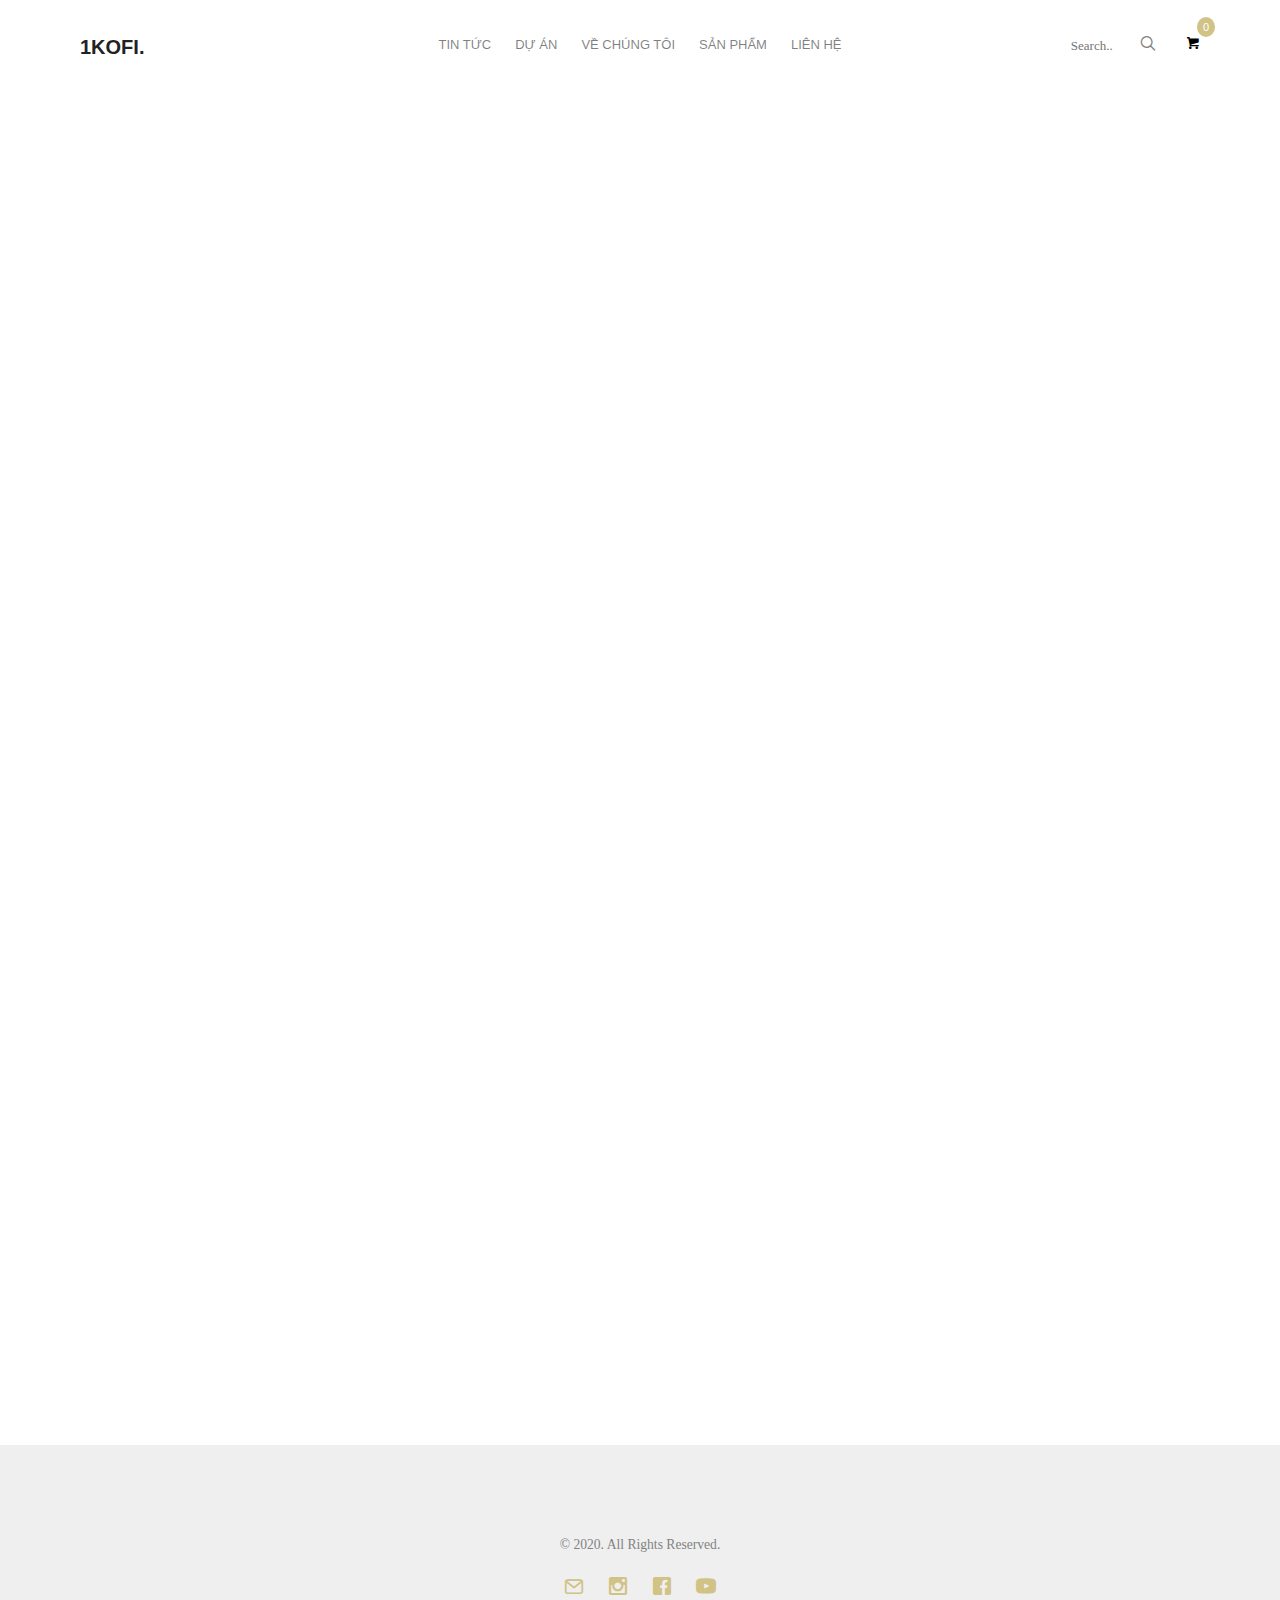
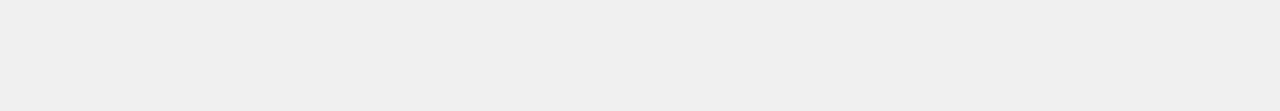
<file: index.html>
<!doctype html>
<html>
  <head>
    <meta charset="utf-8">
    <meta name="viewport" content="width=device-width, initial-scale=1">

    <!-- Begin Jekyll SEO tag v2.6.1 -->
<title>Trang chủ | 1KOFI</title>
<meta name="generator" content="Jekyll v4.0.0" />
<meta property="og:title" content="Trang chủ" />
<meta name="author" content="1Kofi" />
<meta property="og:locale" content="en_US" />
<meta name="description" content="Một cửa hàng cà phê hoàn toàn mới. Sẵn sàng phục vụ cho bạn. Giao hàng tận nơi và miễn phí tại Keangnam Landmark 72, Phạm Hùng, Hà Nội chỉ cần gọi 0938100892 !" />
<meta property="og:description" content="Một cửa hàng cà phê hoàn toàn mới. Sẵn sàng phục vụ cho bạn. Giao hàng tận nơi và miễn phí tại Keangnam Landmark 72, Phạm Hùng, Hà Nội chỉ cần gọi 0938100892 !" />
<link rel="canonical" href="http://localhost:4000/" />
<meta property="og:url" content="http://localhost:4000/" />
<meta property="og:site_name" content="1KOFI" />
<script type="application/ld+json">
{"author":{"@type":"Person","name":"1Kofi"},"description":"Một cửa hàng cà phê hoàn toàn mới. Sẵn sàng phục vụ cho bạn. Giao hàng tận nơi và miễn phí tại Keangnam Landmark 72, Phạm Hùng, Hà Nội chỉ cần gọi 0938100892 !","@type":"WebSite","name":"1KOFI","headline":"Trang chủ","url":"http://localhost:4000/","@context":"https://schema.org"}</script>
<!-- End Jekyll SEO tag -->


    <link rel="stylesheet" href="/assets/css/animate.css">
    <link rel="stylesheet" href="/assets/css/icomoon.css">
    <link rel="stylesheet" href="/assets/css/bootstrap.css">
    <link rel="stylesheet" href="/assets/css/flexslider.css">
    <link rel="stylesheet" href="/assets/css/owl.carousel.min.css">
    <link rel="stylesheet" href="/assets/css/owl.theme.default.min.css">
    <link rel="stylesheet" href="/assets/css/style.css">
    <script src="/assets/js/modernizr-2.6.2.min.js"></script>
  </head>
  <body>
    <div class="fh5co-loader"></div>

    <div id="page">
      <nav class="fh5co-nav" role="navigation">
  <div class="container">
    <div class="row">
      <div class="col-md-3 col-xs-2">
        <div id="fh5co-logo"><a href="/">1KOFI.</a></div>
      </div>
      <div class="col-md-6 col-xs-6 text-center menu-1">
        <ul>
          <li><a href="/tin-tuc">Tin tức</a></li>
          <li><a href="/du-an">Dự án</a></li>
          <li><a href="/ve-chung-toi">Về chúng tôi</a></li>
          <li><a href="/san-pham">Sản phẩm</a></li>
          <li><a href="/lien-he">Liên hệ</a></li>
        </ul>
      </div>
      <div class="col-md-3 col-xs-4 text-right hidden-xs menu-2">
        <ul>
          <li class="search">
            <div class="input-group">
              <input type="text" placeholder="Search..">
              <span class="input-group-btn">
                <button class="btn btn-primary" type="button"><i class="icon-search"></i></button>
              </span>
              </div>
          </li>
          <li class="shopping-cart has-dropdown">
            <a href="javascript:void(0);" class="cart">
              <span><small>0</small><i class="icon-shopping-cart"></i></span>
            </a>
            <ul class="dropdown">
              <li><a href="javascript:void(0);">Coming Soon</a></li>
            </ul>
          </li>
        </ul>
      </div>
    </div>

  </div>
</nav>

      <div id="fh5co-product">
  <div class="container">
    <div class="row animate-box">
      <div class="col-md-8 col-md-offset-2 text-center fh5co-heading">
        <span>Menu</span>
        <h2>CAFE.</h2>
        <p>Dignissimos asperiores vitae velit veniam totam fuga molestias accusamus alias autem provident. Odit ab aliquam dolor eius.</p>
      </div>
    </div>
    <div class="row">
      
        <div class="col-md-4 text-center animate-box">
          <div class="product">
            <div class="product-grid" style="background-image:url(/assets/img/11.jpg);">
              <div class="inner">
                <p>
                  <a href="javascript:void(0);" class="icon"><i class="icon-shopping-cart"></i></a>
                  <a href="/san-pham/cold-brew-truyen-thong" class="icon"><i class="icon-eye"></i></a>
                </p>
              </div>
            </div>
            <div class="desc">
              <h3><a href="/san-pham/cold-brew-truyen-thong">Cold Brew Truyền Thống</a></h3>
              <span class="price">22.000₫</span>
            </div>
          </div>
        </div>
      
        <div class="col-md-4 text-center animate-box">
          <div class="product">
            <div class="product-grid" style="background-image:url(/assets/img/coldbrewmilk.jpg);">
              <div class="inner">
                <p>
                  <a href="javascript:void(0);" class="icon"><i class="icon-shopping-cart"></i></a>
                  <a href="/san-pham/cold-brew-sua-tuoi" class="icon"><i class="icon-eye"></i></a>
                </p>
              </div>
            </div>
            <div class="desc">
              <h3><a href="/san-pham/cold-brew-sua-tuoi">Cold Brew Sữa Tươi</a></h3>
              <span class="price">22.000₫</span>
            </div>
          </div>
        </div>
      
        <div class="col-md-4 text-center animate-box">
          <div class="product">
            <div class="product-grid" style="background-image:url(/assets/img/3.jpg);">
              <div class="inner">
                <p>
                  <a href="javascript:void(0);" class="icon"><i class="icon-shopping-cart"></i></a>
                  <a href="/san-pham/cold-brew-cam-sa" class="icon"><i class="icon-eye"></i></a>
                </p>
              </div>
            </div>
            <div class="desc">
              <h3><a href="/san-pham/cold-brew-cam-sa">Cold Brew Cam Sả</a></h3>
              <span class="price">24.000₫</span>
            </div>
          </div>
        </div>
      
        <div class="col-md-4 text-center animate-box">
          <div class="product">
            <div class="product-grid" style="background-image:url(/assets/img/4.jpg);">
              <div class="inner">
                <p>
                  <a href="javascript:void(0);" class="icon"><i class="icon-shopping-cart"></i></a>
                  <a href="/san-pham/ca-phe-den" class="icon"><i class="icon-eye"></i></a>
                </p>
              </div>
            </div>
            <div class="desc">
              <h3><a href="/san-pham/ca-phe-den">Cà Phê Đen</a></h3>
              <span class="price">16.000₫</span>
            </div>
          </div>
        </div>
      
        <div class="col-md-4 text-center animate-box">
          <div class="product">
            <div class="product-grid" style="background-image:url(/assets/img/5.jpg);">
              <div class="inner">
                <p>
                  <a href="javascript:void(0);" class="icon"><i class="icon-shopping-cart"></i></a>
                  <a href="/san-pham/ca-phe-sua" class="icon"><i class="icon-eye"></i></a>
                </p>
              </div>
            </div>
            <div class="desc">
              <h3><a href="/san-pham/ca-phe-sua">Cà Phê Sữa</a></h3>
              <span class="price">18.000₫</span>
            </div>
          </div>
        </div>
      
        <div class="col-md-4 text-center animate-box">
          <div class="product">
            <div class="product-grid" style="background-image:url(/assets/img/6.jpg);">
              <div class="inner">
                <p>
                  <a href="javascript:void(0);" class="icon"><i class="icon-shopping-cart"></i></a>
                  <a href="/san-pham/bac-xiu" class="icon"><i class="icon-eye"></i></a>
                </p>
              </div>
            </div>
            <div class="desc">
              <h3><a href="/san-pham/bac-xiu">Bạc Xỉu</a></h3>
              <span class="price">18.000₫</span>
            </div>
          </div>
        </div>
      
    </div>
  </div>
</div>


      <footer id="fh5co-footer" role="contentinfo">
  <div class="container">
    <div class="row copyright">
      <div class="col-md-12 text-center">
        <p>
          <small class="block">&copy; 2020. All Rights Reserved.</small>
        </p>
        <p>
          <ul class="fh5co-social-icons">
            <li><a href="#"><i class="icon-mail"></i></a></li>
            <li><a href="#"><i class="icon-instagram"></i></a></li>
            <li><a href="#"><i class="icon-facebook"></i></a></li>
            <li><a href="#"><i class="icon-youtube"></i></a></li>
          </ul>
        </p>
      </div>
    </div>
  </div>
</footer>

    </div>

    <div class="btn-call animate-box fadeInUp animated-fast">
      <a href="tel:0938100892">
        <div class="blob"><i class="icon-phone"></i></div>
        <span>0938100892</span>
      </a>
    </div>

    <div class="gototop js-top">
      <a href="#" class="js-gotop"><i class="icon-arrow-up"></i></a>
    </div>

      <!-- Load Facebook SDK for JavaScript -->
    <div id="fb-root"></div>
    <script>
      window.fbAsyncInit = function() {
        FB.init({
          xfbml            : true,
          version          : 'v6.0'
        });
      };

      (function(d, s, id) {
      var js, fjs = d.getElementsByTagName(s)[0];
      if (d.getElementById(id)) return;
      js = d.createElement(s); js.id = id;
      js.src = 'https://connect.facebook.net/vi_VN/sdk/xfbml.customerchat.js';
      fjs.parentNode.insertBefore(js, fjs);
    }(document, 'script', 'facebook-jssdk'));</script>

    <!-- Your customer chat code -->
    <div class="fb-customerchat"
      attribution=setup_tool
      page_id="101364778053306"
      theme_color="#d1c286"
      logged_in_greeting="Chào bạn, 1Kofi có thể giúp gì cho bạn?"
      logged_out_greeting="Chào bạn, 1Kofi có thể giúp gì cho bạn?">
    </div>
  </body>

  <script src="/assets/js/jquery.min.js"></script>
  <script src="/assets/js/jquery.easing.1.3.js"></script>
  <script src="/assets/js/bootstrap.min.js"></script>
  <script src="/assets/js/jquery.waypoints.min.js"></script>
  <script src="/assets/js/owl.carousel.min.js"></script>
  <script src="/assets/js/jquery.countTo.js"></script>
  <script src="/assets/js/jquery.flexslider-min.js"></script>
  <script src="/assets/js/main.js"></script>
</html>
</file>
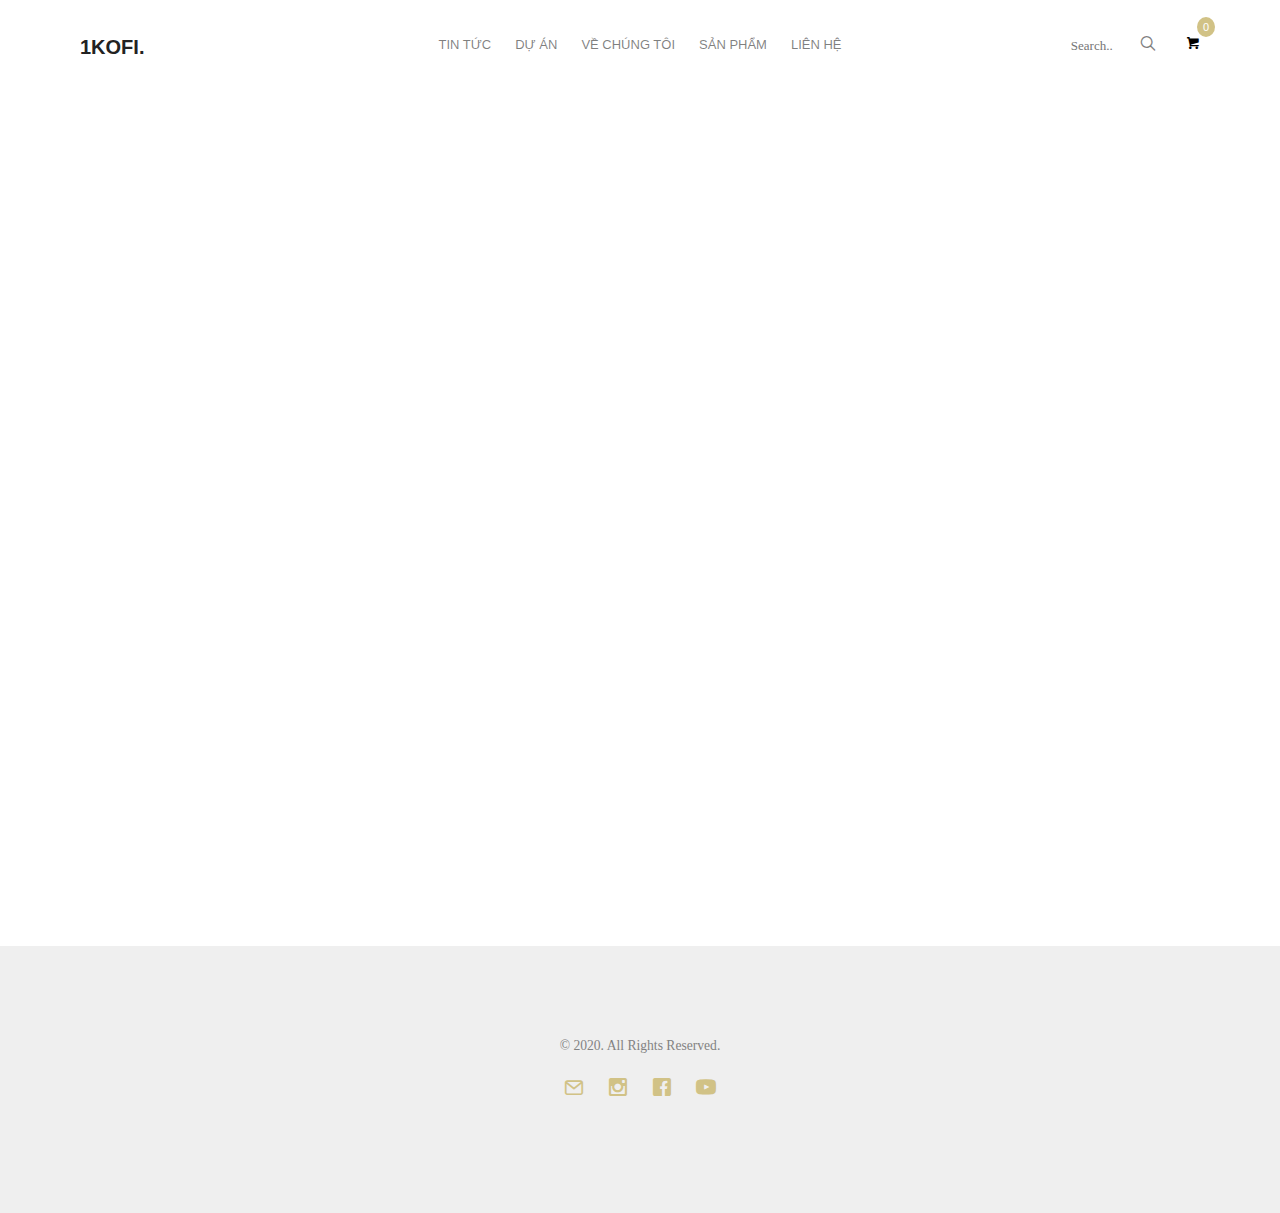
<file: du-an.html>
<!doctype html>
<html>
  <head>
    <meta charset="utf-8">
    <meta name="viewport" content="width=device-width, initial-scale=1">

    <!-- Begin Jekyll SEO tag v2.6.1 -->
<title>Dự án | 1KOFI</title>
<meta name="generator" content="Jekyll v4.0.0" />
<meta property="og:title" content="Dự án" />
<meta name="author" content="1Kofi" />
<meta property="og:locale" content="en_US" />
<meta name="description" content="Một cửa hàng cà phê hoàn toàn mới. Sẵn sàng phục vụ cho bạn. Giao hàng tận nơi và miễn phí tại Keangnam Landmark 72, Phạm Hùng, Hà Nội chỉ cần gọi 0938100892 !" />
<meta property="og:description" content="Một cửa hàng cà phê hoàn toàn mới. Sẵn sàng phục vụ cho bạn. Giao hàng tận nơi và miễn phí tại Keangnam Landmark 72, Phạm Hùng, Hà Nội chỉ cần gọi 0938100892 !" />
<link rel="canonical" href="http://localhost:4000/du-an.html" />
<meta property="og:url" content="http://localhost:4000/du-an.html" />
<meta property="og:site_name" content="1KOFI" />
<script type="application/ld+json">
{"author":{"@type":"Person","name":"1Kofi"},"description":"Một cửa hàng cà phê hoàn toàn mới. Sẵn sàng phục vụ cho bạn. Giao hàng tận nơi và miễn phí tại Keangnam Landmark 72, Phạm Hùng, Hà Nội chỉ cần gọi 0938100892 !","@type":"WebPage","headline":"Dự án","url":"http://localhost:4000/du-an.html","@context":"https://schema.org"}</script>
<!-- End Jekyll SEO tag -->


    <link rel="stylesheet" href="/assets/css/animate.css">
    <link rel="stylesheet" href="/assets/css/icomoon.css">
    <link rel="stylesheet" href="/assets/css/bootstrap.css">
    <link rel="stylesheet" href="/assets/css/flexslider.css">
    <link rel="stylesheet" href="/assets/css/owl.carousel.min.css">
    <link rel="stylesheet" href="/assets/css/owl.theme.default.min.css">
    <link rel="stylesheet" href="/assets/css/style.css">
    <script src="/assets/js/modernizr-2.6.2.min.js"></script>
  </head>
  <body>
    <div class="fh5co-loader"></div>

    <div id="page">
      <nav class="fh5co-nav" role="navigation">
  <div class="container">
    <div class="row">
      <div class="col-md-3 col-xs-2">
        <div id="fh5co-logo"><a href="/">1KOFI.</a></div>
      </div>
      <div class="col-md-6 col-xs-6 text-center menu-1">
        <ul>
          <li><a href="/tin-tuc">Tin tức</a></li>
          <li><a href="/du-an">Dự án</a></li>
          <li><a href="/ve-chung-toi">Về chúng tôi</a></li>
          <li><a href="/san-pham">Sản phẩm</a></li>
          <li><a href="/lien-he">Liên hệ</a></li>
        </ul>
      </div>
      <div class="col-md-3 col-xs-4 text-right hidden-xs menu-2">
        <ul>
          <li class="search">
            <div class="input-group">
              <input type="text" placeholder="Search..">
              <span class="input-group-btn">
                <button class="btn btn-primary" type="button"><i class="icon-search"></i></button>
              </span>
              </div>
          </li>
          <li class="shopping-cart has-dropdown">
            <a href="javascript:void(0);" class="cart">
              <span><small>0</small><i class="icon-shopping-cart"></i></span>
            </a>
            <ul class="dropdown">
              <li><a href="javascript:void(0);">Coming Soon</a></li>
            </ul>
          </li>
        </ul>
      </div>
    </div>

  </div>
</nav>

      <div id="fh5co-product">
  <div class="container">
    <div class="row animate-box">
      <div class="col-md-8 col-md-offset-2 text-center fh5co-heading">
        <span>Dự án</span>
        <h2>NO COFFEE, NO WORKEE</h2>
        <p>Dignissimos asperiores vitae velit veniam totam fuga molestias accusamus alias autem provident. Odit ab aliquam dolor eius.</p>
      </div>
    </div>
    <div class="row">
      <div class="col-md-4 text-center animate-box">
        <div class="product">
          <a href="/du-an/giao-hang-tan-noi">
            <div class="product-grid" style="background-image:url(/assets/img/background-1.png);">
              <div class="inner">
                <p style="font-size: 20px; color: #ffffff; font-style: italic;">Khám phá ngay ...</p>
              </div>
            </div>
          </a>
          <div class="desc">
            <h3><a href="/du-an/giao-hang-tan-noi">Giao hàng tận nơi+</a></h3>
          </div>
        </div>
      </div>
      <div class="col-md-4 text-center animate-box">
        <div class="product">
          <a href="/du-an/ca-phe-moi-ngay">
            <div class="product-grid" style="background-image:url(/assets/img/background-3.jpg);">
              <div class="inner">
                <p style="font-size: 20px; color: #ffffff; font-style: italic;">Khám phá ngay ...</p>
              </div>
            </div>
          </a>
          <div class="desc">
            <h3><a href="/du-an/ca-phe-moi-ngay">Cà phê mỗi ngày</a></h3>
          </div>
        </div>
      </div>
      <div class="col-md-4 text-center animate-box">
        <div class="product">
          <div class="product-grid" style="background-image:url(/assets/img/background-2.png);">
            <div class="inner">
              <p style="font-size: 20px; color: #ffffff; font-style: italic;">Coming Soon</p>
            </div>
          </div>
          <div class="desc">
            <h3><a href="javascript:void(0);">Một dự án khác</a></h3>
          </div>
        </div>
      </div>
    </div>
  </div>
</div>

      <footer id="fh5co-footer" role="contentinfo">
  <div class="container">
    <div class="row copyright">
      <div class="col-md-12 text-center">
        <p>
          <small class="block">&copy; 2020. All Rights Reserved.</small>
        </p>
        <p>
          <ul class="fh5co-social-icons">
            <li><a href="#"><i class="icon-mail"></i></a></li>
            <li><a href="#"><i class="icon-instagram"></i></a></li>
            <li><a href="#"><i class="icon-facebook"></i></a></li>
            <li><a href="#"><i class="icon-youtube"></i></a></li>
          </ul>
        </p>
      </div>
    </div>
  </div>
</footer>

    </div>

    <div class="btn-call animate-box fadeInUp animated-fast">
      <a href="tel:0938100892">
        <div class="blob"><i class="icon-phone"></i></div>
        <span>0938100892</span>
      </a>
    </div>

    <div class="gototop js-top">
      <a href="#" class="js-gotop"><i class="icon-arrow-up"></i></a>
    </div>

      <!-- Load Facebook SDK for JavaScript -->
    <div id="fb-root"></div>
    <script>
      window.fbAsyncInit = function() {
        FB.init({
          xfbml            : true,
          version          : 'v6.0'
        });
      };

      (function(d, s, id) {
      var js, fjs = d.getElementsByTagName(s)[0];
      if (d.getElementById(id)) return;
      js = d.createElement(s); js.id = id;
      js.src = 'https://connect.facebook.net/vi_VN/sdk/xfbml.customerchat.js';
      fjs.parentNode.insertBefore(js, fjs);
    }(document, 'script', 'facebook-jssdk'));</script>

    <!-- Your customer chat code -->
    <div class="fb-customerchat"
      attribution=setup_tool
      page_id="101364778053306"
      theme_color="#d1c286"
      logged_in_greeting="Chào bạn, 1Kofi có thể giúp gì cho bạn?"
      logged_out_greeting="Chào bạn, 1Kofi có thể giúp gì cho bạn?">
    </div>
  </body>

  <script src="/assets/js/jquery.min.js"></script>
  <script src="/assets/js/jquery.easing.1.3.js"></script>
  <script src="/assets/js/bootstrap.min.js"></script>
  <script src="/assets/js/jquery.waypoints.min.js"></script>
  <script src="/assets/js/owl.carousel.min.js"></script>
  <script src="/assets/js/jquery.countTo.js"></script>
  <script src="/assets/js/jquery.flexslider-min.js"></script>
  <script src="/assets/js/main.js"></script>
</html>
</file>
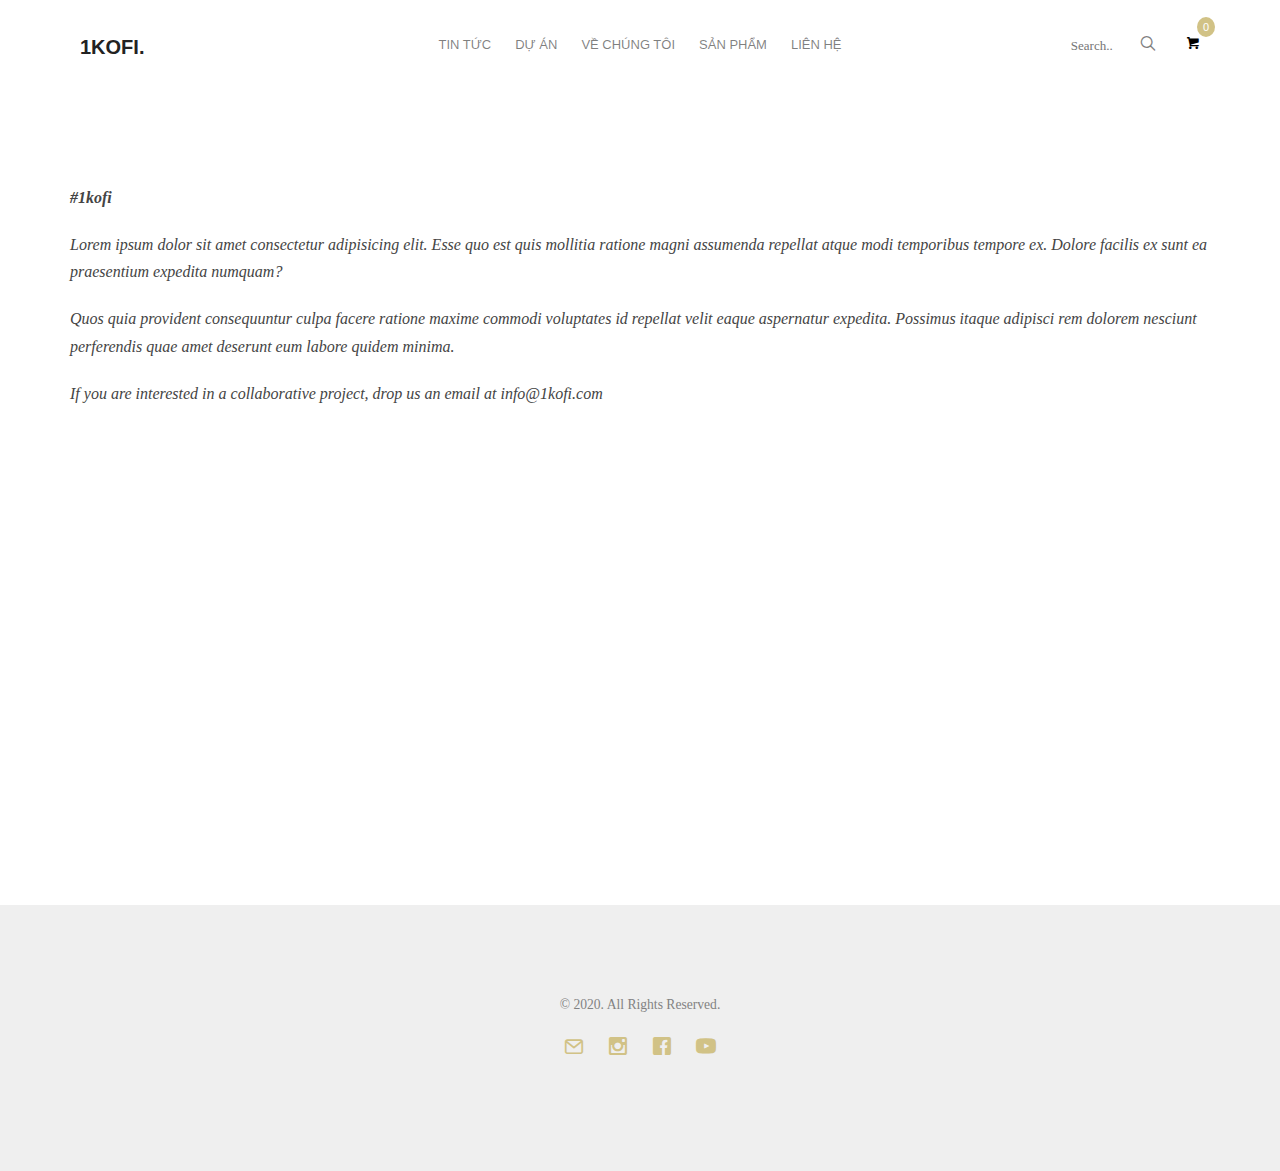
<file: lien-he.html>
<!doctype html>
<html>
  <head>
    <meta charset="utf-8">
    <meta name="viewport" content="width=device-width, initial-scale=1">

    <!-- Begin Jekyll SEO tag v2.6.1 -->
<title>Liên hệ | 1KOFI</title>
<meta name="generator" content="Jekyll v4.0.0" />
<meta property="og:title" content="Liên hệ" />
<meta name="author" content="1Kofi" />
<meta property="og:locale" content="en_US" />
<meta name="description" content="Một cửa hàng cà phê hoàn toàn mới. Sẵn sàng phục vụ cho bạn. Giao hàng tận nơi và miễn phí tại Keangnam Landmark 72, Phạm Hùng, Hà Nội chỉ cần gọi 0938100892 !" />
<meta property="og:description" content="Một cửa hàng cà phê hoàn toàn mới. Sẵn sàng phục vụ cho bạn. Giao hàng tận nơi và miễn phí tại Keangnam Landmark 72, Phạm Hùng, Hà Nội chỉ cần gọi 0938100892 !" />
<link rel="canonical" href="http://localhost:4000/lien-he.html" />
<meta property="og:url" content="http://localhost:4000/lien-he.html" />
<meta property="og:site_name" content="1KOFI" />
<script type="application/ld+json">
{"author":{"@type":"Person","name":"1Kofi"},"description":"Một cửa hàng cà phê hoàn toàn mới. Sẵn sàng phục vụ cho bạn. Giao hàng tận nơi và miễn phí tại Keangnam Landmark 72, Phạm Hùng, Hà Nội chỉ cần gọi 0938100892 !","@type":"WebPage","headline":"Liên hệ","url":"http://localhost:4000/lien-he.html","@context":"https://schema.org"}</script>
<!-- End Jekyll SEO tag -->


    <link rel="stylesheet" href="/assets/css/animate.css">
    <link rel="stylesheet" href="/assets/css/icomoon.css">
    <link rel="stylesheet" href="/assets/css/bootstrap.css">
    <link rel="stylesheet" href="/assets/css/flexslider.css">
    <link rel="stylesheet" href="/assets/css/owl.carousel.min.css">
    <link rel="stylesheet" href="/assets/css/owl.theme.default.min.css">
    <link rel="stylesheet" href="/assets/css/style.css">
    <script src="/assets/js/modernizr-2.6.2.min.js"></script>
  </head>
  <body>
    <div class="fh5co-loader"></div>

    <div id="page">
      <nav class="fh5co-nav" role="navigation">
  <div class="container">
    <div class="row">
      <div class="col-md-3 col-xs-2">
        <div id="fh5co-logo"><a href="/">1KOFI.</a></div>
      </div>
      <div class="col-md-6 col-xs-6 text-center menu-1">
        <ul>
          <li><a href="/tin-tuc">Tin tức</a></li>
          <li><a href="/du-an">Dự án</a></li>
          <li><a href="/ve-chung-toi">Về chúng tôi</a></li>
          <li><a href="/san-pham">Sản phẩm</a></li>
          <li><a href="/lien-he">Liên hệ</a></li>
        </ul>
      </div>
      <div class="col-md-3 col-xs-4 text-right hidden-xs menu-2">
        <ul>
          <li class="search">
            <div class="input-group">
              <input type="text" placeholder="Search..">
              <span class="input-group-btn">
                <button class="btn btn-primary" type="button"><i class="icon-search"></i></button>
              </span>
              </div>
          </li>
          <li class="shopping-cart has-dropdown">
            <a href="javascript:void(0);" class="cart">
              <span><small>0</small><i class="icon-shopping-cart"></i></span>
            </a>
            <ul class="dropdown">
              <li><a href="javascript:void(0);">Coming Soon</a></li>
            </ul>
          </li>
        </ul>
      </div>
    </div>

  </div>
</nav>

      <div id="fh5co-product">
  <div class="container">
    <div class="desc">
      <p><strong>#1kofi</strong></p>

      <p>Lorem ipsum dolor sit amet consectetur adipisicing elit. Esse quo est quis mollitia ratione magni assumenda repellat atque modi temporibus tempore
      ex. Dolore facilis ex sunt ea praesentium expedita numquam?</p>

      <p>Quos quia provident consequuntur culpa facere ratione maxime commodi voluptates id repellat velit eaque aspernatur expedita. Possimus itaque adipisci rem dolorem nesciunt perferendis quae amet deserunt eum labore quidem minima.</p>

      <p>If you are interested in a collaborative project, drop us an email at info@1kofi.com</p>
    </div>

    <div class="animate-box">
      <div class="product">
        <div class="product-grid" style="background-image:url(/assets/img/contact.jpg);">
        </div>
      </div>
    </div>
  </div>
</div>

      <footer id="fh5co-footer" role="contentinfo">
  <div class="container">
    <div class="row copyright">
      <div class="col-md-12 text-center">
        <p>
          <small class="block">&copy; 2020. All Rights Reserved.</small>
        </p>
        <p>
          <ul class="fh5co-social-icons">
            <li><a href="#"><i class="icon-mail"></i></a></li>
            <li><a href="#"><i class="icon-instagram"></i></a></li>
            <li><a href="#"><i class="icon-facebook"></i></a></li>
            <li><a href="#"><i class="icon-youtube"></i></a></li>
          </ul>
        </p>
      </div>
    </div>
  </div>
</footer>

    </div>

    <div class="btn-call animate-box fadeInUp animated-fast">
      <a href="tel:0938100892">
        <div class="blob"><i class="icon-phone"></i></div>
        <span>0938100892</span>
      </a>
    </div>

    <div class="gototop js-top">
      <a href="#" class="js-gotop"><i class="icon-arrow-up"></i></a>
    </div>

      <!-- Load Facebook SDK for JavaScript -->
    <div id="fb-root"></div>
    <script>
      window.fbAsyncInit = function() {
        FB.init({
          xfbml            : true,
          version          : 'v6.0'
        });
      };

      (function(d, s, id) {
      var js, fjs = d.getElementsByTagName(s)[0];
      if (d.getElementById(id)) return;
      js = d.createElement(s); js.id = id;
      js.src = 'https://connect.facebook.net/vi_VN/sdk/xfbml.customerchat.js';
      fjs.parentNode.insertBefore(js, fjs);
    }(document, 'script', 'facebook-jssdk'));</script>

    <!-- Your customer chat code -->
    <div class="fb-customerchat"
      attribution=setup_tool
      page_id="101364778053306"
      theme_color="#d1c286"
      logged_in_greeting="Chào bạn, 1Kofi có thể giúp gì cho bạn?"
      logged_out_greeting="Chào bạn, 1Kofi có thể giúp gì cho bạn?">
    </div>
  </body>

  <script src="/assets/js/jquery.min.js"></script>
  <script src="/assets/js/jquery.easing.1.3.js"></script>
  <script src="/assets/js/bootstrap.min.js"></script>
  <script src="/assets/js/jquery.waypoints.min.js"></script>
  <script src="/assets/js/owl.carousel.min.js"></script>
  <script src="/assets/js/jquery.countTo.js"></script>
  <script src="/assets/js/jquery.flexslider-min.js"></script>
  <script src="/assets/js/main.js"></script>
</html>
</file>
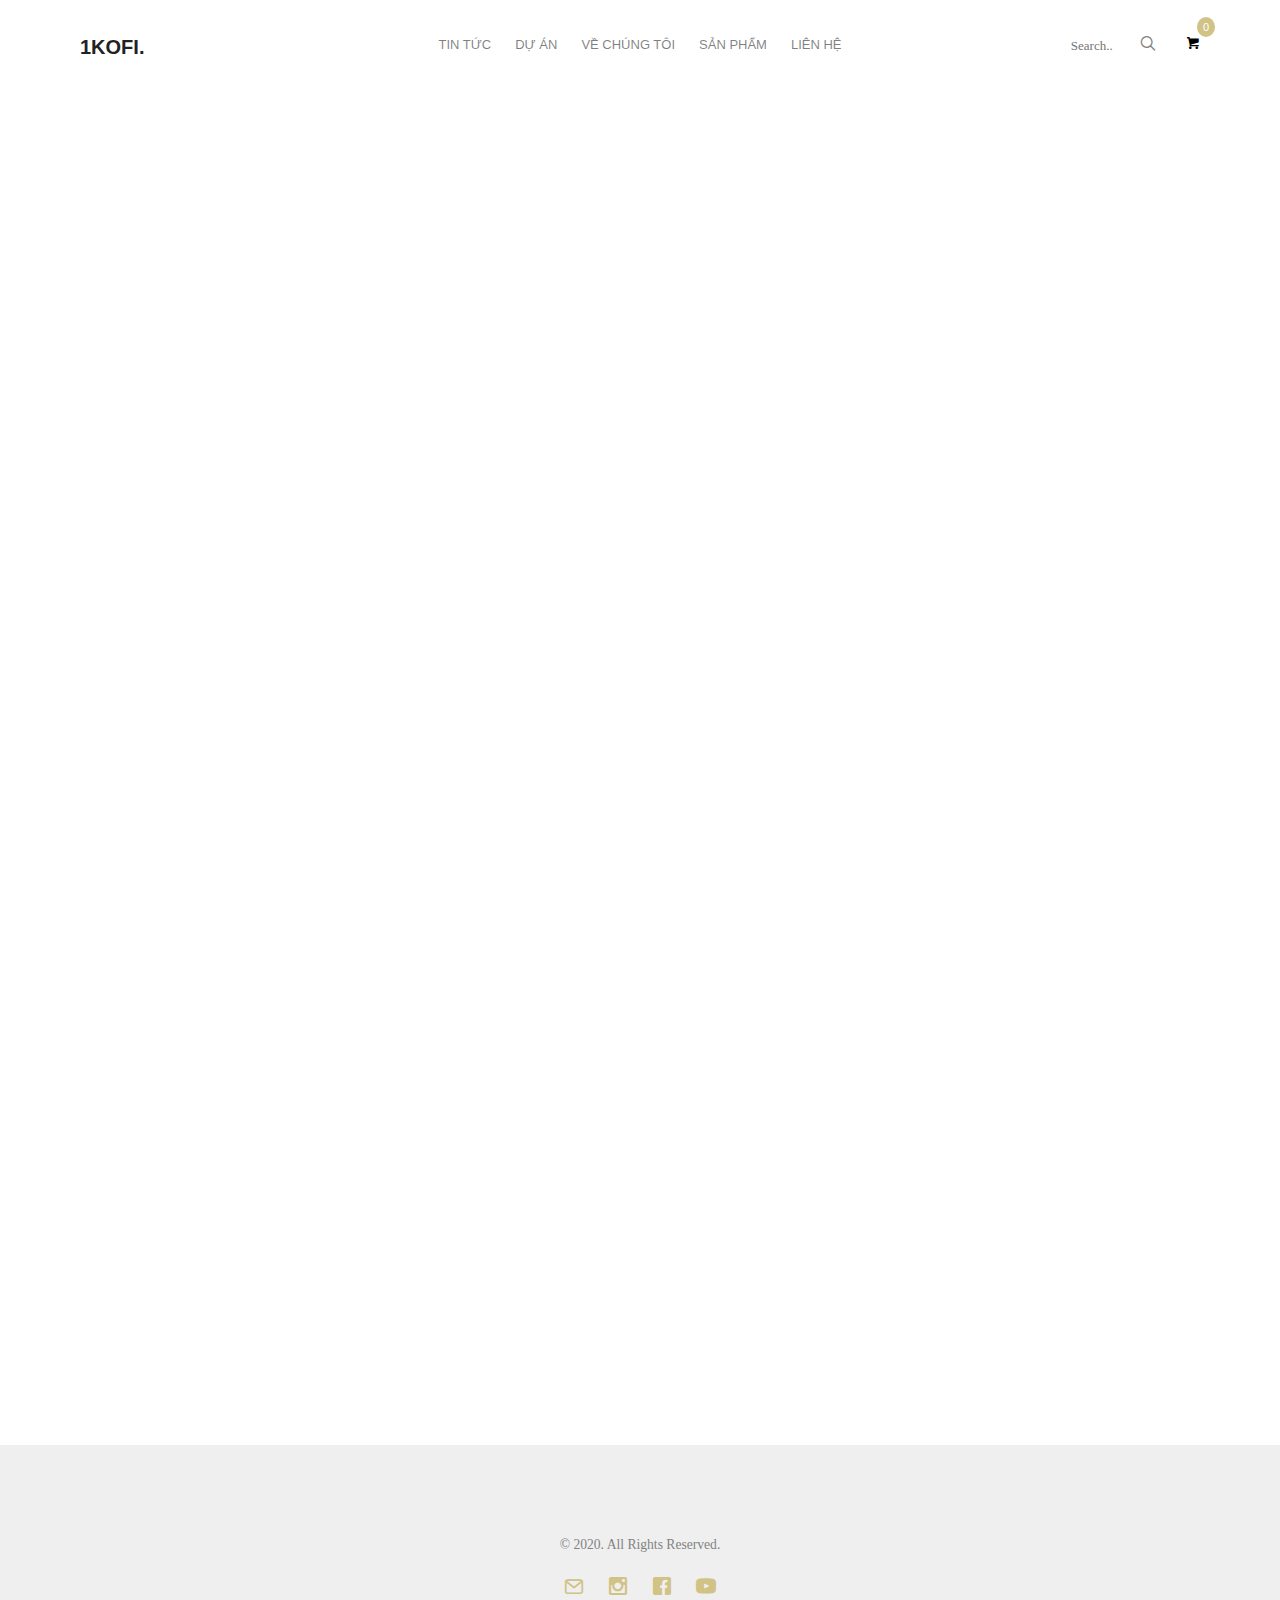
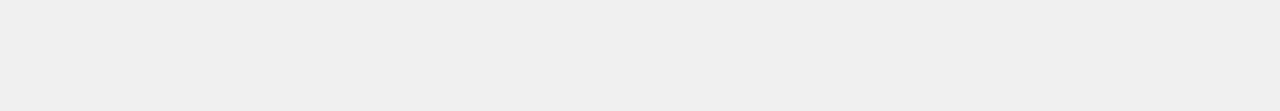
<file: san-pham.html>
<!doctype html>
<html>
  <head>
    <meta charset="utf-8">
    <meta name="viewport" content="width=device-width, initial-scale=1">

    <!-- Begin Jekyll SEO tag v2.6.1 -->
<title>Sản phẩm | 1KOFI</title>
<meta name="generator" content="Jekyll v4.0.0" />
<meta property="og:title" content="Sản phẩm" />
<meta name="author" content="1Kofi" />
<meta property="og:locale" content="en_US" />
<meta name="description" content="Một cửa hàng cà phê hoàn toàn mới. Sẵn sàng phục vụ cho bạn. Giao hàng tận nơi và miễn phí tại Keangnam Landmark 72, Phạm Hùng, Hà Nội chỉ cần gọi 0938100892 !" />
<meta property="og:description" content="Một cửa hàng cà phê hoàn toàn mới. Sẵn sàng phục vụ cho bạn. Giao hàng tận nơi và miễn phí tại Keangnam Landmark 72, Phạm Hùng, Hà Nội chỉ cần gọi 0938100892 !" />
<link rel="canonical" href="http://localhost:4000/san-pham.html" />
<meta property="og:url" content="http://localhost:4000/san-pham.html" />
<meta property="og:site_name" content="1KOFI" />
<script type="application/ld+json">
{"author":{"@type":"Person","name":"1Kofi"},"description":"Một cửa hàng cà phê hoàn toàn mới. Sẵn sàng phục vụ cho bạn. Giao hàng tận nơi và miễn phí tại Keangnam Landmark 72, Phạm Hùng, Hà Nội chỉ cần gọi 0938100892 !","@type":"WebPage","headline":"Sản phẩm","url":"http://localhost:4000/san-pham.html","@context":"https://schema.org"}</script>
<!-- End Jekyll SEO tag -->


    <link rel="stylesheet" href="/assets/css/animate.css">
    <link rel="stylesheet" href="/assets/css/icomoon.css">
    <link rel="stylesheet" href="/assets/css/bootstrap.css">
    <link rel="stylesheet" href="/assets/css/flexslider.css">
    <link rel="stylesheet" href="/assets/css/owl.carousel.min.css">
    <link rel="stylesheet" href="/assets/css/owl.theme.default.min.css">
    <link rel="stylesheet" href="/assets/css/style.css">
    <script src="/assets/js/modernizr-2.6.2.min.js"></script>
  </head>
  <body>
    <div class="fh5co-loader"></div>

    <div id="page">
      <nav class="fh5co-nav" role="navigation">
  <div class="container">
    <div class="row">
      <div class="col-md-3 col-xs-2">
        <div id="fh5co-logo"><a href="/">1KOFI.</a></div>
      </div>
      <div class="col-md-6 col-xs-6 text-center menu-1">
        <ul>
          <li><a href="/tin-tuc">Tin tức</a></li>
          <li><a href="/du-an">Dự án</a></li>
          <li><a href="/ve-chung-toi">Về chúng tôi</a></li>
          <li><a href="/san-pham">Sản phẩm</a></li>
          <li><a href="/lien-he">Liên hệ</a></li>
        </ul>
      </div>
      <div class="col-md-3 col-xs-4 text-right hidden-xs menu-2">
        <ul>
          <li class="search">
            <div class="input-group">
              <input type="text" placeholder="Search..">
              <span class="input-group-btn">
                <button class="btn btn-primary" type="button"><i class="icon-search"></i></button>
              </span>
              </div>
          </li>
          <li class="shopping-cart has-dropdown">
            <a href="javascript:void(0);" class="cart">
              <span><small>0</small><i class="icon-shopping-cart"></i></span>
            </a>
            <ul class="dropdown">
              <li><a href="javascript:void(0);">Coming Soon</a></li>
            </ul>
          </li>
        </ul>
      </div>
    </div>

  </div>
</nav>

      <div id="fh5co-product">
  <div class="container">
    <div class="row animate-box">
      <div class="col-md-8 col-md-offset-2 text-center fh5co-heading">
        <span>Menu</span>
        <h2>CAFE.</h2>
        <p>Dignissimos asperiores vitae velit veniam totam fuga molestias accusamus alias autem provident. Odit ab aliquam dolor eius.</p>
      </div>
    </div>
    <div class="row">
      
        <div class="col-md-4 text-center animate-box">
          <div class="product">
            <div class="product-grid" style="background-image:url(/assets/img/11.jpg);">
              <div class="inner">
                <p>
                  <a href="javascript:void(0);" class="icon"><i class="icon-shopping-cart"></i></a>
                  <a href="/san-pham/cold-brew-truyen-thong" class="icon"><i class="icon-eye"></i></a>
                </p>
              </div>
            </div>
            <div class="desc">
              <h3><a href="/san-pham/cold-brew-truyen-thong">Cold Brew Truyền Thống</a></h3>
              <span class="price">22.000₫</span>
            </div>
          </div>
        </div>
      
        <div class="col-md-4 text-center animate-box">
          <div class="product">
            <div class="product-grid" style="background-image:url(/assets/img/coldbrewmilk.jpg);">
              <div class="inner">
                <p>
                  <a href="javascript:void(0);" class="icon"><i class="icon-shopping-cart"></i></a>
                  <a href="/san-pham/cold-brew-sua-tuoi" class="icon"><i class="icon-eye"></i></a>
                </p>
              </div>
            </div>
            <div class="desc">
              <h3><a href="/san-pham/cold-brew-sua-tuoi">Cold Brew Sữa Tươi</a></h3>
              <span class="price">22.000₫</span>
            </div>
          </div>
        </div>
      
        <div class="col-md-4 text-center animate-box">
          <div class="product">
            <div class="product-grid" style="background-image:url(/assets/img/3.jpg);">
              <div class="inner">
                <p>
                  <a href="javascript:void(0);" class="icon"><i class="icon-shopping-cart"></i></a>
                  <a href="/san-pham/cold-brew-cam-sa" class="icon"><i class="icon-eye"></i></a>
                </p>
              </div>
            </div>
            <div class="desc">
              <h3><a href="/san-pham/cold-brew-cam-sa">Cold Brew Cam Sả</a></h3>
              <span class="price">24.000₫</span>
            </div>
          </div>
        </div>
      
        <div class="col-md-4 text-center animate-box">
          <div class="product">
            <div class="product-grid" style="background-image:url(/assets/img/4.jpg);">
              <div class="inner">
                <p>
                  <a href="javascript:void(0);" class="icon"><i class="icon-shopping-cart"></i></a>
                  <a href="/san-pham/ca-phe-den" class="icon"><i class="icon-eye"></i></a>
                </p>
              </div>
            </div>
            <div class="desc">
              <h3><a href="/san-pham/ca-phe-den">Cà Phê Đen</a></h3>
              <span class="price">16.000₫</span>
            </div>
          </div>
        </div>
      
        <div class="col-md-4 text-center animate-box">
          <div class="product">
            <div class="product-grid" style="background-image:url(/assets/img/5.jpg);">
              <div class="inner">
                <p>
                  <a href="javascript:void(0);" class="icon"><i class="icon-shopping-cart"></i></a>
                  <a href="/san-pham/ca-phe-sua" class="icon"><i class="icon-eye"></i></a>
                </p>
              </div>
            </div>
            <div class="desc">
              <h3><a href="/san-pham/ca-phe-sua">Cà Phê Sữa</a></h3>
              <span class="price">18.000₫</span>
            </div>
          </div>
        </div>
      
        <div class="col-md-4 text-center animate-box">
          <div class="product">
            <div class="product-grid" style="background-image:url(/assets/img/6.jpg);">
              <div class="inner">
                <p>
                  <a href="javascript:void(0);" class="icon"><i class="icon-shopping-cart"></i></a>
                  <a href="/san-pham/bac-xiu" class="icon"><i class="icon-eye"></i></a>
                </p>
              </div>
            </div>
            <div class="desc">
              <h3><a href="/san-pham/bac-xiu">Bạc Xỉu</a></h3>
              <span class="price">18.000₫</span>
            </div>
          </div>
        </div>
      
    </div>
  </div>
</div>


      <footer id="fh5co-footer" role="contentinfo">
  <div class="container">
    <div class="row copyright">
      <div class="col-md-12 text-center">
        <p>
          <small class="block">&copy; 2020. All Rights Reserved.</small>
        </p>
        <p>
          <ul class="fh5co-social-icons">
            <li><a href="#"><i class="icon-mail"></i></a></li>
            <li><a href="#"><i class="icon-instagram"></i></a></li>
            <li><a href="#"><i class="icon-facebook"></i></a></li>
            <li><a href="#"><i class="icon-youtube"></i></a></li>
          </ul>
        </p>
      </div>
    </div>
  </div>
</footer>

    </div>

    <div class="btn-call animate-box fadeInUp animated-fast">
      <a href="tel:0938100892">
        <div class="blob"><i class="icon-phone"></i></div>
        <span>0938100892</span>
      </a>
    </div>

    <div class="gototop js-top">
      <a href="#" class="js-gotop"><i class="icon-arrow-up"></i></a>
    </div>

      <!-- Load Facebook SDK for JavaScript -->
    <div id="fb-root"></div>
    <script>
      window.fbAsyncInit = function() {
        FB.init({
          xfbml            : true,
          version          : 'v6.0'
        });
      };

      (function(d, s, id) {
      var js, fjs = d.getElementsByTagName(s)[0];
      if (d.getElementById(id)) return;
      js = d.createElement(s); js.id = id;
      js.src = 'https://connect.facebook.net/vi_VN/sdk/xfbml.customerchat.js';
      fjs.parentNode.insertBefore(js, fjs);
    }(document, 'script', 'facebook-jssdk'));</script>

    <!-- Your customer chat code -->
    <div class="fb-customerchat"
      attribution=setup_tool
      page_id="101364778053306"
      theme_color="#d1c286"
      logged_in_greeting="Chào bạn, 1Kofi có thể giúp gì cho bạn?"
      logged_out_greeting="Chào bạn, 1Kofi có thể giúp gì cho bạn?">
    </div>
  </body>

  <script src="/assets/js/jquery.min.js"></script>
  <script src="/assets/js/jquery.easing.1.3.js"></script>
  <script src="/assets/js/bootstrap.min.js"></script>
  <script src="/assets/js/jquery.waypoints.min.js"></script>
  <script src="/assets/js/owl.carousel.min.js"></script>
  <script src="/assets/js/jquery.countTo.js"></script>
  <script src="/assets/js/jquery.flexslider-min.js"></script>
  <script src="/assets/js/main.js"></script>
</html>
</file>
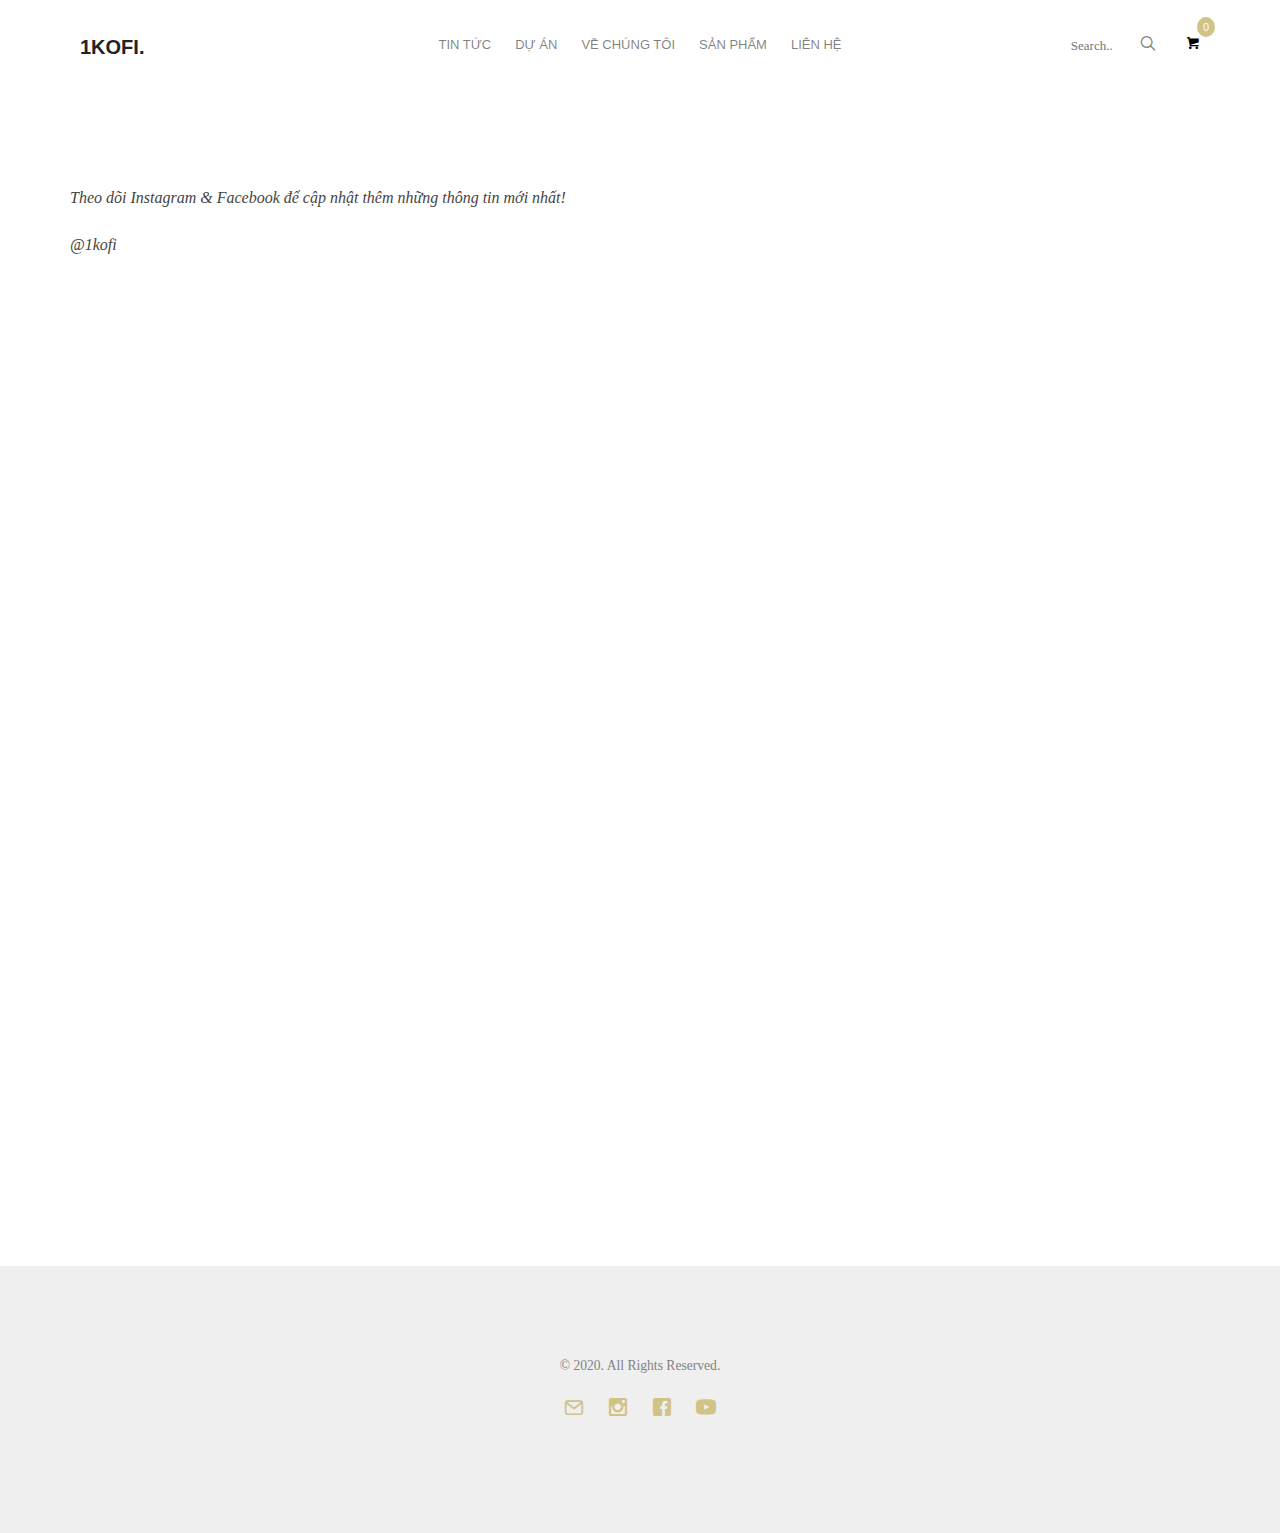
<file: tin-tuc.html>
<!doctype html>
<html>
  <head>
    <meta charset="utf-8">
    <meta name="viewport" content="width=device-width, initial-scale=1">

    <!-- Begin Jekyll SEO tag v2.6.1 -->
<title>Tin tức | 1KOFI</title>
<meta name="generator" content="Jekyll v4.0.0" />
<meta property="og:title" content="Tin tức" />
<meta name="author" content="1Kofi" />
<meta property="og:locale" content="en_US" />
<meta name="description" content="Một cửa hàng cà phê hoàn toàn mới. Sẵn sàng phục vụ cho bạn. Giao hàng tận nơi và miễn phí tại Keangnam Landmark 72, Phạm Hùng, Hà Nội chỉ cần gọi 0938100892 !" />
<meta property="og:description" content="Một cửa hàng cà phê hoàn toàn mới. Sẵn sàng phục vụ cho bạn. Giao hàng tận nơi và miễn phí tại Keangnam Landmark 72, Phạm Hùng, Hà Nội chỉ cần gọi 0938100892 !" />
<link rel="canonical" href="http://localhost:4000/tin-tuc.html" />
<meta property="og:url" content="http://localhost:4000/tin-tuc.html" />
<meta property="og:site_name" content="1KOFI" />
<script type="application/ld+json">
{"author":{"@type":"Person","name":"1Kofi"},"description":"Một cửa hàng cà phê hoàn toàn mới. Sẵn sàng phục vụ cho bạn. Giao hàng tận nơi và miễn phí tại Keangnam Landmark 72, Phạm Hùng, Hà Nội chỉ cần gọi 0938100892 !","@type":"WebPage","headline":"Tin tức","url":"http://localhost:4000/tin-tuc.html","@context":"https://schema.org"}</script>
<!-- End Jekyll SEO tag -->


    <link rel="stylesheet" href="/assets/css/animate.css">
    <link rel="stylesheet" href="/assets/css/icomoon.css">
    <link rel="stylesheet" href="/assets/css/bootstrap.css">
    <link rel="stylesheet" href="/assets/css/flexslider.css">
    <link rel="stylesheet" href="/assets/css/owl.carousel.min.css">
    <link rel="stylesheet" href="/assets/css/owl.theme.default.min.css">
    <link rel="stylesheet" href="/assets/css/style.css">
    <script src="/assets/js/modernizr-2.6.2.min.js"></script>
  </head>
  <body>
    <div class="fh5co-loader"></div>

    <div id="page">
      <nav class="fh5co-nav" role="navigation">
  <div class="container">
    <div class="row">
      <div class="col-md-3 col-xs-2">
        <div id="fh5co-logo"><a href="/">1KOFI.</a></div>
      </div>
      <div class="col-md-6 col-xs-6 text-center menu-1">
        <ul>
          <li><a href="/tin-tuc">Tin tức</a></li>
          <li><a href="/du-an">Dự án</a></li>
          <li><a href="/ve-chung-toi">Về chúng tôi</a></li>
          <li><a href="/san-pham">Sản phẩm</a></li>
          <li><a href="/lien-he">Liên hệ</a></li>
        </ul>
      </div>
      <div class="col-md-3 col-xs-4 text-right hidden-xs menu-2">
        <ul>
          <li class="search">
            <div class="input-group">
              <input type="text" placeholder="Search..">
              <span class="input-group-btn">
                <button class="btn btn-primary" type="button"><i class="icon-search"></i></button>
              </span>
              </div>
          </li>
          <li class="shopping-cart has-dropdown">
            <a href="javascript:void(0);" class="cart">
              <span><small>0</small><i class="icon-shopping-cart"></i></span>
            </a>
            <ul class="dropdown">
              <li><a href="javascript:void(0);">Coming Soon</a></li>
            </ul>
          </li>
        </ul>
      </div>
    </div>

  </div>
</nav>

      <div id="fh5co-product">
  <div class="container">
    <div class="desc">
      <p>Theo dõi Instagram & Facebook để cập nhật thêm những thông tin mới nhất!</p>
      <p>@1kofi</p>
    </div>

    <div class="row">
      <div class="col-md-3 col-sm-6 animate-box">
        <div class="product">
          <div class="img-grid" style="background-image:url(/assets/img/0.png);"></div>
        </div>
      </div>
      <div class="col-md-3 col-sm-6 animate-box">
        <div class="product">
          <div class="img-grid" style="background-image:url(/assets/img/1.jpg);"></div>
        </div>
      </div>
      <div class="col-md-3 col-sm-6 animate-box">
        <div class="product">
          <div class="img-grid" style="background-image:url(/assets/img/2.png);"></div>
        </div>
      </div>
      <div class="col-md-3 col-sm-6 animate-box">
        <div class="product">
          <div class="img-grid" style="background-image:url(/assets/img/3.jpg);"></div>
        </div>
      </div>
    </div>

    <div class="row">
      <div class="col-md-3 col-sm-6 animate-box">
        <div class="product">
          <div class="img-grid" style="background-image:url(/assets/img/4.jpg);"></div>
        </div>
      </div>
      <div class="col-md-3 col-sm-6 animate-box">
        <div class="product">
          <div class="img-grid" style="background-image:url(/assets/img/5.jpg);"></div>
        </div>
      </div>
      <div class="col-md-3 col-sm-6 animate-box">
        <div class="product">
          <div class="img-grid" style="background-image:url(/assets/img/6.jpg);"></div>
        </div>
      </div>
      <div class="col-md-3 col-sm-6 animate-box">
        <div class="product">
          <div class="img-grid" style="background-image:url(/assets/img/7.jpg);"></div>
        </div>
      </div>
    </div>

    <div class="row">
      <div class="col-md-3 col-sm-6 animate-box">
        <div class="product">
          <div class="img-grid" style="background-image:url(/assets/img/8.jpg);"></div>
        </div>
      </div>
      <div class="col-md-3 col-sm-6 animate-box">
        <div class="product">
          <div class="img-grid" style="background-image:url(/assets/img/9.jpg);"></div>
        </div>
      </div>
      <div class="col-md-3 col-sm-6 animate-box">
        <div class="product">
          <div class="img-grid" style="background-image:url(/assets/img/10.jpg);"></div>
        </div>
      </div>
      <div class="col-md-3 col-sm-6 animate-box">
        <div class="product">
          <div class="img-grid" style="background-image:url(/assets/img/11.jpg);"></div>
        </div>
      </div>
    </div>
  </div>
</div>

      <footer id="fh5co-footer" role="contentinfo">
  <div class="container">
    <div class="row copyright">
      <div class="col-md-12 text-center">
        <p>
          <small class="block">&copy; 2020. All Rights Reserved.</small>
        </p>
        <p>
          <ul class="fh5co-social-icons">
            <li><a href="#"><i class="icon-mail"></i></a></li>
            <li><a href="#"><i class="icon-instagram"></i></a></li>
            <li><a href="#"><i class="icon-facebook"></i></a></li>
            <li><a href="#"><i class="icon-youtube"></i></a></li>
          </ul>
        </p>
      </div>
    </div>
  </div>
</footer>

    </div>

    <div class="btn-call animate-box fadeInUp animated-fast">
      <a href="tel:0938100892">
        <div class="blob"><i class="icon-phone"></i></div>
        <span>0938100892</span>
      </a>
    </div>

    <div class="gototop js-top">
      <a href="#" class="js-gotop"><i class="icon-arrow-up"></i></a>
    </div>

      <!-- Load Facebook SDK for JavaScript -->
    <div id="fb-root"></div>
    <script>
      window.fbAsyncInit = function() {
        FB.init({
          xfbml            : true,
          version          : 'v6.0'
        });
      };

      (function(d, s, id) {
      var js, fjs = d.getElementsByTagName(s)[0];
      if (d.getElementById(id)) return;
      js = d.createElement(s); js.id = id;
      js.src = 'https://connect.facebook.net/vi_VN/sdk/xfbml.customerchat.js';
      fjs.parentNode.insertBefore(js, fjs);
    }(document, 'script', 'facebook-jssdk'));</script>

    <!-- Your customer chat code -->
    <div class="fb-customerchat"
      attribution=setup_tool
      page_id="101364778053306"
      theme_color="#d1c286"
      logged_in_greeting="Chào bạn, 1Kofi có thể giúp gì cho bạn?"
      logged_out_greeting="Chào bạn, 1Kofi có thể giúp gì cho bạn?">
    </div>
  </body>

  <script src="/assets/js/jquery.min.js"></script>
  <script src="/assets/js/jquery.easing.1.3.js"></script>
  <script src="/assets/js/bootstrap.min.js"></script>
  <script src="/assets/js/jquery.waypoints.min.js"></script>
  <script src="/assets/js/owl.carousel.min.js"></script>
  <script src="/assets/js/jquery.countTo.js"></script>
  <script src="/assets/js/jquery.flexslider-min.js"></script>
  <script src="/assets/js/main.js"></script>
</html>
</file>
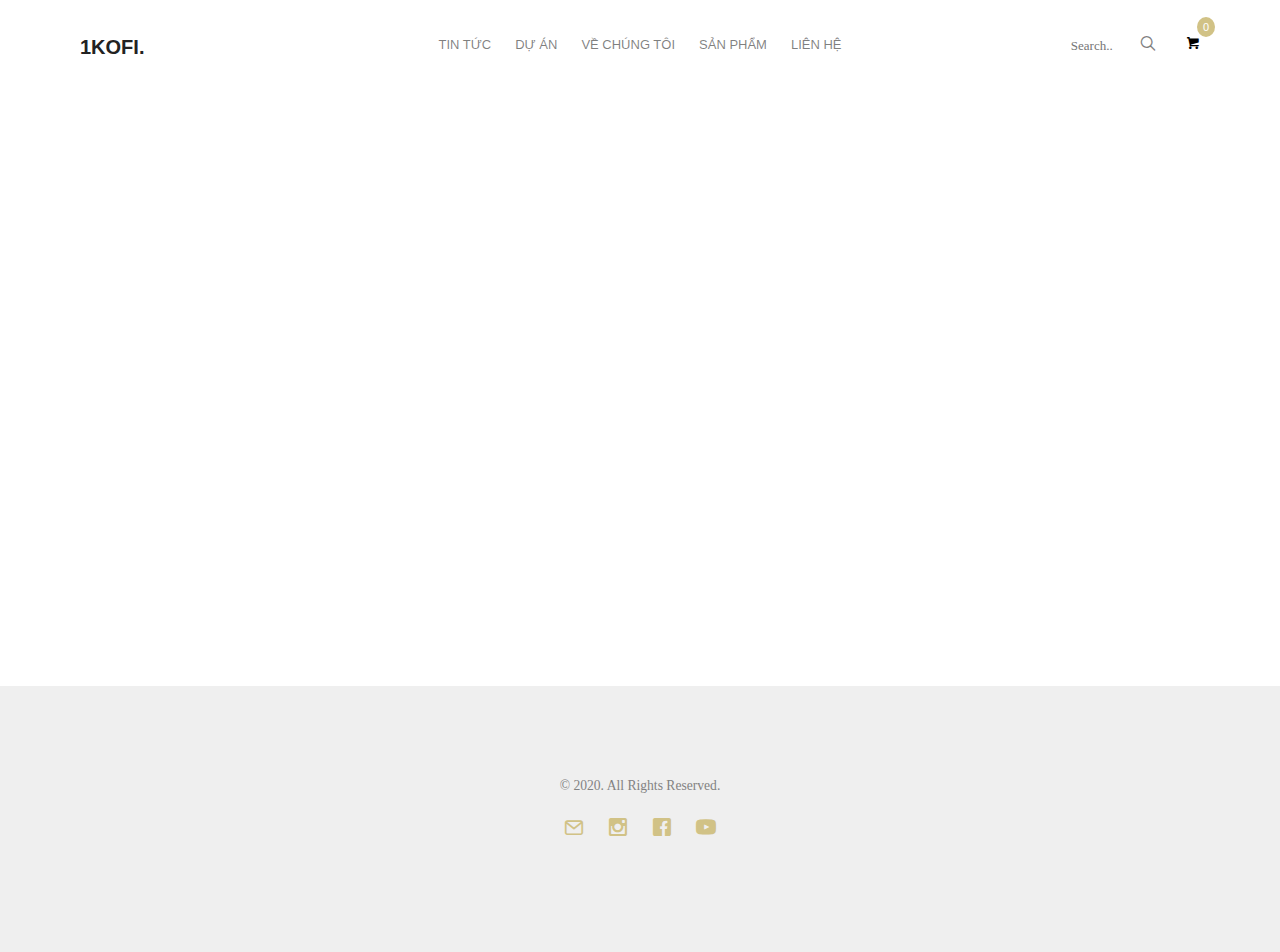
<file: ve-chung-toi.html>
<!doctype html>
<html>
  <head>
    <meta charset="utf-8">
    <meta name="viewport" content="width=device-width, initial-scale=1">

    <!-- Begin Jekyll SEO tag v2.6.1 -->
<title>Về chúng tôi | 1KOFI</title>
<meta name="generator" content="Jekyll v4.0.0" />
<meta property="og:title" content="Về chúng tôi" />
<meta name="author" content="1Kofi" />
<meta property="og:locale" content="en_US" />
<meta name="description" content="Một cửa hàng cà phê hoàn toàn mới. Sẵn sàng phục vụ cho bạn. Giao hàng tận nơi và miễn phí tại Keangnam Landmark 72, Phạm Hùng, Hà Nội chỉ cần gọi 0938100892 !" />
<meta property="og:description" content="Một cửa hàng cà phê hoàn toàn mới. Sẵn sàng phục vụ cho bạn. Giao hàng tận nơi và miễn phí tại Keangnam Landmark 72, Phạm Hùng, Hà Nội chỉ cần gọi 0938100892 !" />
<link rel="canonical" href="http://localhost:4000/ve-chung-toi.html" />
<meta property="og:url" content="http://localhost:4000/ve-chung-toi.html" />
<meta property="og:site_name" content="1KOFI" />
<script type="application/ld+json">
{"author":{"@type":"Person","name":"1Kofi"},"description":"Một cửa hàng cà phê hoàn toàn mới. Sẵn sàng phục vụ cho bạn. Giao hàng tận nơi và miễn phí tại Keangnam Landmark 72, Phạm Hùng, Hà Nội chỉ cần gọi 0938100892 !","@type":"WebPage","headline":"Về chúng tôi","url":"http://localhost:4000/ve-chung-toi.html","@context":"https://schema.org"}</script>
<!-- End Jekyll SEO tag -->


    <link rel="stylesheet" href="/assets/css/animate.css">
    <link rel="stylesheet" href="/assets/css/icomoon.css">
    <link rel="stylesheet" href="/assets/css/bootstrap.css">
    <link rel="stylesheet" href="/assets/css/flexslider.css">
    <link rel="stylesheet" href="/assets/css/owl.carousel.min.css">
    <link rel="stylesheet" href="/assets/css/owl.theme.default.min.css">
    <link rel="stylesheet" href="/assets/css/style.css">
    <script src="/assets/js/modernizr-2.6.2.min.js"></script>
  </head>
  <body>
    <div class="fh5co-loader"></div>

    <div id="page">
      <nav class="fh5co-nav" role="navigation">
  <div class="container">
    <div class="row">
      <div class="col-md-3 col-xs-2">
        <div id="fh5co-logo"><a href="/">1KOFI.</a></div>
      </div>
      <div class="col-md-6 col-xs-6 text-center menu-1">
        <ul>
          <li><a href="/tin-tuc">Tin tức</a></li>
          <li><a href="/du-an">Dự án</a></li>
          <li><a href="/ve-chung-toi">Về chúng tôi</a></li>
          <li><a href="/san-pham">Sản phẩm</a></li>
          <li><a href="/lien-he">Liên hệ</a></li>
        </ul>
      </div>
      <div class="col-md-3 col-xs-4 text-right hidden-xs menu-2">
        <ul>
          <li class="search">
            <div class="input-group">
              <input type="text" placeholder="Search..">
              <span class="input-group-btn">
                <button class="btn btn-primary" type="button"><i class="icon-search"></i></button>
              </span>
              </div>
          </li>
          <li class="shopping-cart has-dropdown">
            <a href="javascript:void(0);" class="cart">
              <span><small>0</small><i class="icon-shopping-cart"></i></span>
            </a>
            <ul class="dropdown">
              <li><a href="javascript:void(0);">Coming Soon</a></li>
            </ul>
          </li>
        </ul>
      </div>
    </div>

  </div>
</nav>

      <div id="fh5co-about">
  <div class="container">
    <div class="about-content">
      <div class="row animate-box">
        <div class="col-md-9">
          <div class="desc">
            <p>
              <strong>1KOFI</strong>
              opened in June 2012 and was one of the first coffee shops that provided specialty coffee in Jakarta. The initial goal was simple; to serve great coffee in a place that promoted friendships and collaboration with the community. Shortly after opening our family-run shop we partnered and started roasting our own beans with Morph Coffee Roasters. Within the first year, our head barista received first place at the Indonesian Barista Championship and was the first Indonesian representative to compete in the World Barista Championships.
            </p>
            <p>We are firm believer that craft arises from repetition of a known skill-set.  To us, coffee-making is a daily ritual that is continually refined.  The consistency of a quality cup stems from time-tested methods of extraction aimed at releasing the most from the coffee bean.  Our name is embedded in one of the simplest of these methods. 1:15 is a well-known coffee-to-water ratio that yields an ideal cup.  Our focus is to source quality beans and to respect and showcase the specific characteristics that set each batch apart. We are proud to showcase what the local cooperatives offer and give our customers a different perspective by highlighting coffee from different regions around the world.</p>
            <p> We endeavor to continue a rich local tradition of finely crafted brews made with the utmost care and conviction.</p>
          </div>
        </div>
        <div class="col-md-3">
          <img class="img-responsive" src="/assets/img/5.jpg" alt="about">
        </div>
      </div>
    </div>
  </div>
</div>

      <footer id="fh5co-footer" role="contentinfo">
  <div class="container">
    <div class="row copyright">
      <div class="col-md-12 text-center">
        <p>
          <small class="block">&copy; 2020. All Rights Reserved.</small>
        </p>
        <p>
          <ul class="fh5co-social-icons">
            <li><a href="#"><i class="icon-mail"></i></a></li>
            <li><a href="#"><i class="icon-instagram"></i></a></li>
            <li><a href="#"><i class="icon-facebook"></i></a></li>
            <li><a href="#"><i class="icon-youtube"></i></a></li>
          </ul>
        </p>
      </div>
    </div>
  </div>
</footer>

    </div>

    <div class="btn-call animate-box fadeInUp animated-fast">
      <a href="tel:0938100892">
        <div class="blob"><i class="icon-phone"></i></div>
        <span>0938100892</span>
      </a>
    </div>

    <div class="gototop js-top">
      <a href="#" class="js-gotop"><i class="icon-arrow-up"></i></a>
    </div>

      <!-- Load Facebook SDK for JavaScript -->
    <div id="fb-root"></div>
    <script>
      window.fbAsyncInit = function() {
        FB.init({
          xfbml            : true,
          version          : 'v6.0'
        });
      };

      (function(d, s, id) {
      var js, fjs = d.getElementsByTagName(s)[0];
      if (d.getElementById(id)) return;
      js = d.createElement(s); js.id = id;
      js.src = 'https://connect.facebook.net/vi_VN/sdk/xfbml.customerchat.js';
      fjs.parentNode.insertBefore(js, fjs);
    }(document, 'script', 'facebook-jssdk'));</script>

    <!-- Your customer chat code -->
    <div class="fb-customerchat"
      attribution=setup_tool
      page_id="101364778053306"
      theme_color="#d1c286"
      logged_in_greeting="Chào bạn, 1Kofi có thể giúp gì cho bạn?"
      logged_out_greeting="Chào bạn, 1Kofi có thể giúp gì cho bạn?">
    </div>
  </body>

  <script src="/assets/js/jquery.min.js"></script>
  <script src="/assets/js/jquery.easing.1.3.js"></script>
  <script src="/assets/js/bootstrap.min.js"></script>
  <script src="/assets/js/jquery.waypoints.min.js"></script>
  <script src="/assets/js/owl.carousel.min.js"></script>
  <script src="/assets/js/jquery.countTo.js"></script>
  <script src="/assets/js/jquery.flexslider-min.js"></script>
  <script src="/assets/js/main.js"></script>
</html>
</file>
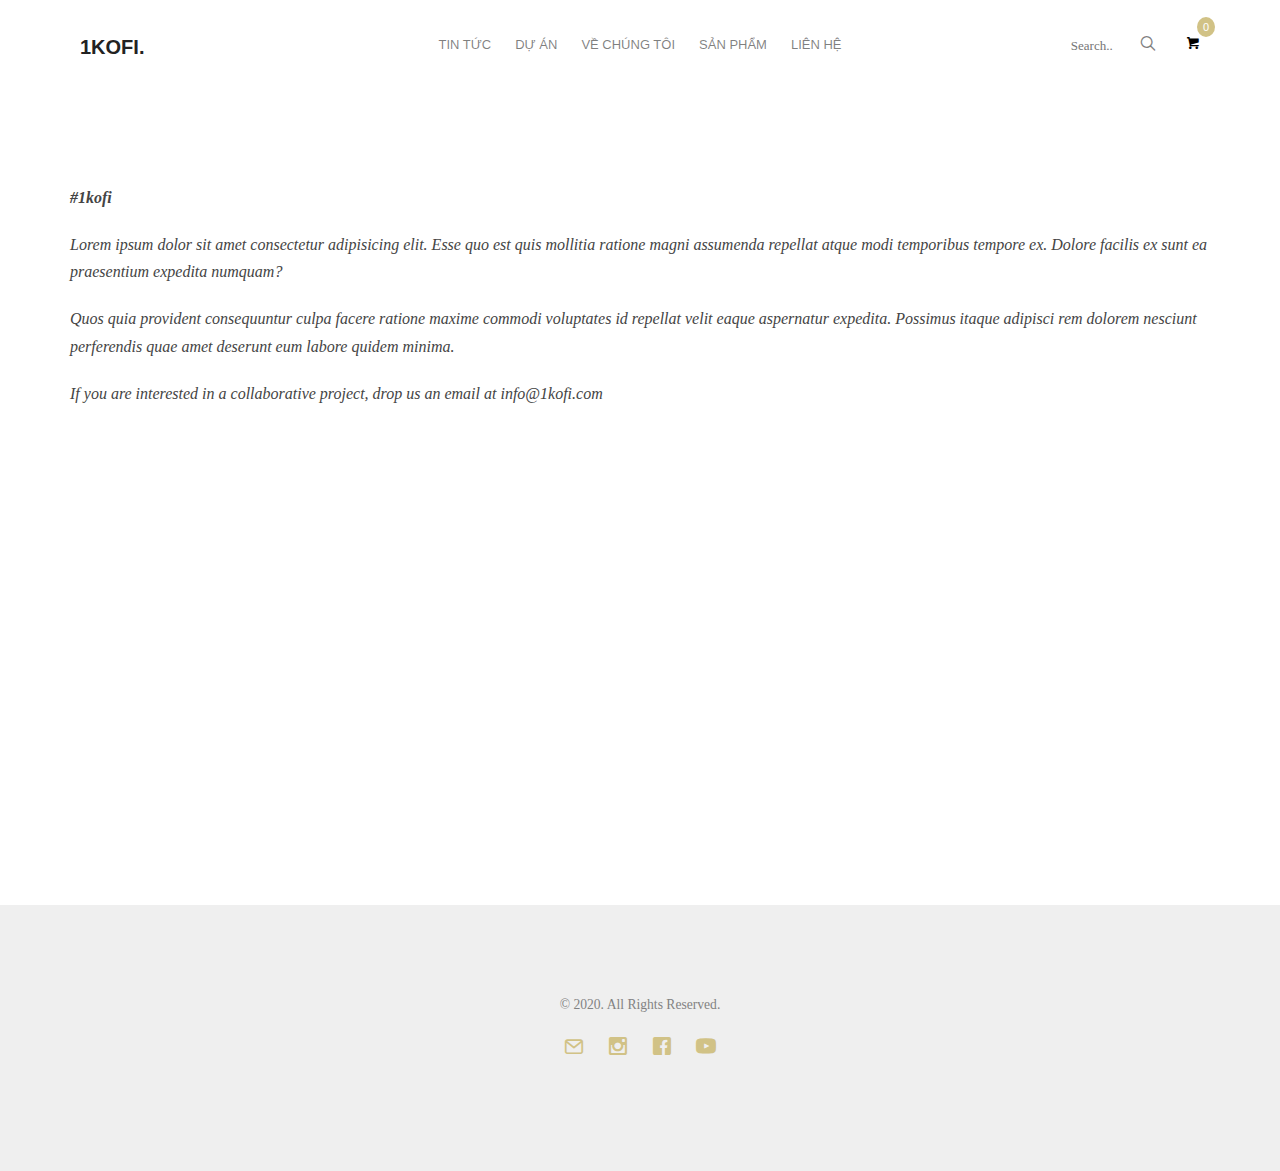
<file: du-an/ca-phe-moi-ngay.html>
<!doctype html>
<html>
  <head>
    <meta charset="utf-8">
    <meta name="viewport" content="width=device-width, initial-scale=1">

    <!-- Begin Jekyll SEO tag v2.6.1 -->
<title>Cà phê mỗi ngày | 1KOFI</title>
<meta name="generator" content="Jekyll v4.0.0" />
<meta property="og:title" content="Cà phê mỗi ngày" />
<meta name="author" content="1Kofi" />
<meta property="og:locale" content="en_US" />
<meta name="description" content="Một cửa hàng cà phê hoàn toàn mới. Sẵn sàng phục vụ cho bạn. Giao hàng tận nơi và miễn phí tại Keangnam Landmark 72, Phạm Hùng, Hà Nội chỉ cần gọi 0938100892 !" />
<meta property="og:description" content="Một cửa hàng cà phê hoàn toàn mới. Sẵn sàng phục vụ cho bạn. Giao hàng tận nơi và miễn phí tại Keangnam Landmark 72, Phạm Hùng, Hà Nội chỉ cần gọi 0938100892 !" />
<link rel="canonical" href="http://localhost:4000/du-an/ca-phe-moi-ngay.html" />
<meta property="og:url" content="http://localhost:4000/du-an/ca-phe-moi-ngay.html" />
<meta property="og:site_name" content="1KOFI" />
<script type="application/ld+json">
{"author":{"@type":"Person","name":"1Kofi"},"description":"Một cửa hàng cà phê hoàn toàn mới. Sẵn sàng phục vụ cho bạn. Giao hàng tận nơi và miễn phí tại Keangnam Landmark 72, Phạm Hùng, Hà Nội chỉ cần gọi 0938100892 !","@type":"WebPage","headline":"Cà phê mỗi ngày","url":"http://localhost:4000/du-an/ca-phe-moi-ngay.html","@context":"https://schema.org"}</script>
<!-- End Jekyll SEO tag -->


    <link rel="stylesheet" href="/assets/css/animate.css">
    <link rel="stylesheet" href="/assets/css/icomoon.css">
    <link rel="stylesheet" href="/assets/css/bootstrap.css">
    <link rel="stylesheet" href="/assets/css/flexslider.css">
    <link rel="stylesheet" href="/assets/css/owl.carousel.min.css">
    <link rel="stylesheet" href="/assets/css/owl.theme.default.min.css">
    <link rel="stylesheet" href="/assets/css/style.css">
    <script src="/assets/js/modernizr-2.6.2.min.js"></script>
  </head>
  <body>
    <div class="fh5co-loader"></div>

    <div id="page">
      <nav class="fh5co-nav" role="navigation">
  <div class="container">
    <div class="row">
      <div class="col-md-3 col-xs-2">
        <div id="fh5co-logo"><a href="/">1KOFI.</a></div>
      </div>
      <div class="col-md-6 col-xs-6 text-center menu-1">
        <ul>
          <li><a href="/tin-tuc">Tin tức</a></li>
          <li><a href="/du-an">Dự án</a></li>
          <li><a href="/ve-chung-toi">Về chúng tôi</a></li>
          <li><a href="/san-pham">Sản phẩm</a></li>
          <li><a href="/lien-he">Liên hệ</a></li>
        </ul>
      </div>
      <div class="col-md-3 col-xs-4 text-right hidden-xs menu-2">
        <ul>
          <li class="search">
            <div class="input-group">
              <input type="text" placeholder="Search..">
              <span class="input-group-btn">
                <button class="btn btn-primary" type="button"><i class="icon-search"></i></button>
              </span>
              </div>
          </li>
          <li class="shopping-cart has-dropdown">
            <a href="javascript:void(0);" class="cart">
              <span><small>0</small><i class="icon-shopping-cart"></i></span>
            </a>
            <ul class="dropdown">
              <li><a href="javascript:void(0);">Coming Soon</a></li>
            </ul>
          </li>
        </ul>
      </div>
    </div>

  </div>
</nav>

      <div id="fh5co-product">
  <div class="container">
    <div class="desc">
      <p><strong>#1kofi</strong></p>

      <p>Lorem ipsum dolor sit amet consectetur adipisicing elit. Esse quo est quis mollitia ratione magni assumenda repellat atque modi temporibus tempore
      ex. Dolore facilis ex sunt ea praesentium expedita numquam?</p>

      <p>Quos quia provident consequuntur culpa facere ratione maxime commodi voluptates id repellat velit eaque aspernatur expedita. Possimus itaque adipisci rem dolorem nesciunt perferendis quae amet deserunt eum labore quidem minima.</p>

      <p>If you are interested in a collaborative project, drop us an email at info@1kofi.com</p>
    </div>

    <div class="animate-box">
      <div class="product">
        <div class="product-grid" style="background-image:url(/assets/img/contact.jpg);">
        </div>
      </div>
    </div>
  </div>
</div>

      <footer id="fh5co-footer" role="contentinfo">
  <div class="container">
    <div class="row copyright">
      <div class="col-md-12 text-center">
        <p>
          <small class="block">&copy; 2020. All Rights Reserved.</small>
        </p>
        <p>
          <ul class="fh5co-social-icons">
            <li><a href="#"><i class="icon-mail"></i></a></li>
            <li><a href="#"><i class="icon-instagram"></i></a></li>
            <li><a href="#"><i class="icon-facebook"></i></a></li>
            <li><a href="#"><i class="icon-youtube"></i></a></li>
          </ul>
        </p>
      </div>
    </div>
  </div>
</footer>

    </div>

    <div class="btn-call animate-box fadeInUp animated-fast">
      <a href="tel:0938100892">
        <div class="blob"><i class="icon-phone"></i></div>
        <span>0938100892</span>
      </a>
    </div>

    <div class="gototop js-top">
      <a href="#" class="js-gotop"><i class="icon-arrow-up"></i></a>
    </div>

      <!-- Load Facebook SDK for JavaScript -->
    <div id="fb-root"></div>
    <script>
      window.fbAsyncInit = function() {
        FB.init({
          xfbml            : true,
          version          : 'v6.0'
        });
      };

      (function(d, s, id) {
      var js, fjs = d.getElementsByTagName(s)[0];
      if (d.getElementById(id)) return;
      js = d.createElement(s); js.id = id;
      js.src = 'https://connect.facebook.net/vi_VN/sdk/xfbml.customerchat.js';
      fjs.parentNode.insertBefore(js, fjs);
    }(document, 'script', 'facebook-jssdk'));</script>

    <!-- Your customer chat code -->
    <div class="fb-customerchat"
      attribution=setup_tool
      page_id="101364778053306"
      theme_color="#d1c286"
      logged_in_greeting="Chào bạn, 1Kofi có thể giúp gì cho bạn?"
      logged_out_greeting="Chào bạn, 1Kofi có thể giúp gì cho bạn?">
    </div>
  </body>

  <script src="/assets/js/jquery.min.js"></script>
  <script src="/assets/js/jquery.easing.1.3.js"></script>
  <script src="/assets/js/bootstrap.min.js"></script>
  <script src="/assets/js/jquery.waypoints.min.js"></script>
  <script src="/assets/js/owl.carousel.min.js"></script>
  <script src="/assets/js/jquery.countTo.js"></script>
  <script src="/assets/js/jquery.flexslider-min.js"></script>
  <script src="/assets/js/main.js"></script>
</html>
</file>
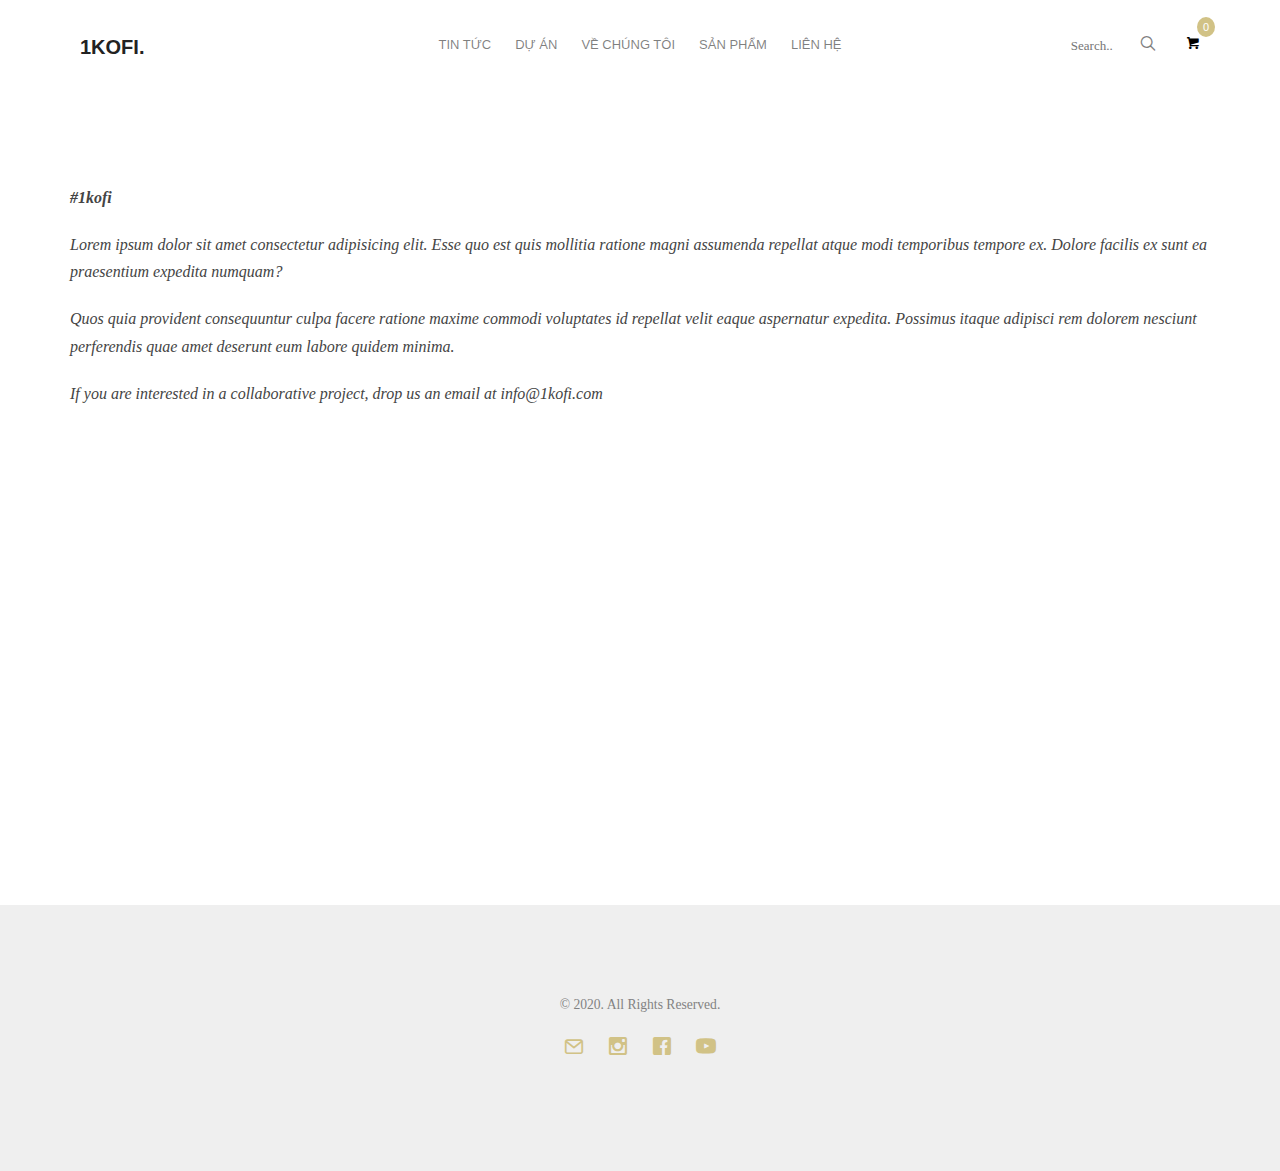
<file: du-an/giao-hang-tan-noi.html>
<!doctype html>
<html>
  <head>
    <meta charset="utf-8">
    <meta name="viewport" content="width=device-width, initial-scale=1">

    <!-- Begin Jekyll SEO tag v2.6.1 -->
<title>Giao hàng tận nơi+ | 1KOFI</title>
<meta name="generator" content="Jekyll v4.0.0" />
<meta property="og:title" content="Giao hàng tận nơi+" />
<meta name="author" content="1Kofi" />
<meta property="og:locale" content="en_US" />
<meta name="description" content="Một cửa hàng cà phê hoàn toàn mới. Sẵn sàng phục vụ cho bạn. Giao hàng tận nơi và miễn phí tại Keangnam Landmark 72, Phạm Hùng, Hà Nội chỉ cần gọi 0938100892 !" />
<meta property="og:description" content="Một cửa hàng cà phê hoàn toàn mới. Sẵn sàng phục vụ cho bạn. Giao hàng tận nơi và miễn phí tại Keangnam Landmark 72, Phạm Hùng, Hà Nội chỉ cần gọi 0938100892 !" />
<link rel="canonical" href="http://localhost:4000/du-an/giao-hang-tan-noi.html" />
<meta property="og:url" content="http://localhost:4000/du-an/giao-hang-tan-noi.html" />
<meta property="og:site_name" content="1KOFI" />
<script type="application/ld+json">
{"author":{"@type":"Person","name":"1Kofi"},"description":"Một cửa hàng cà phê hoàn toàn mới. Sẵn sàng phục vụ cho bạn. Giao hàng tận nơi và miễn phí tại Keangnam Landmark 72, Phạm Hùng, Hà Nội chỉ cần gọi 0938100892 !","@type":"WebPage","headline":"Giao hàng tận nơi+","url":"http://localhost:4000/du-an/giao-hang-tan-noi.html","@context":"https://schema.org"}</script>
<!-- End Jekyll SEO tag -->


    <link rel="stylesheet" href="/assets/css/animate.css">
    <link rel="stylesheet" href="/assets/css/icomoon.css">
    <link rel="stylesheet" href="/assets/css/bootstrap.css">
    <link rel="stylesheet" href="/assets/css/flexslider.css">
    <link rel="stylesheet" href="/assets/css/owl.carousel.min.css">
    <link rel="stylesheet" href="/assets/css/owl.theme.default.min.css">
    <link rel="stylesheet" href="/assets/css/style.css">
    <script src="/assets/js/modernizr-2.6.2.min.js"></script>
  </head>
  <body>
    <div class="fh5co-loader"></div>

    <div id="page">
      <nav class="fh5co-nav" role="navigation">
  <div class="container">
    <div class="row">
      <div class="col-md-3 col-xs-2">
        <div id="fh5co-logo"><a href="/">1KOFI.</a></div>
      </div>
      <div class="col-md-6 col-xs-6 text-center menu-1">
        <ul>
          <li><a href="/tin-tuc">Tin tức</a></li>
          <li><a href="/du-an">Dự án</a></li>
          <li><a href="/ve-chung-toi">Về chúng tôi</a></li>
          <li><a href="/san-pham">Sản phẩm</a></li>
          <li><a href="/lien-he">Liên hệ</a></li>
        </ul>
      </div>
      <div class="col-md-3 col-xs-4 text-right hidden-xs menu-2">
        <ul>
          <li class="search">
            <div class="input-group">
              <input type="text" placeholder="Search..">
              <span class="input-group-btn">
                <button class="btn btn-primary" type="button"><i class="icon-search"></i></button>
              </span>
              </div>
          </li>
          <li class="shopping-cart has-dropdown">
            <a href="javascript:void(0);" class="cart">
              <span><small>0</small><i class="icon-shopping-cart"></i></span>
            </a>
            <ul class="dropdown">
              <li><a href="javascript:void(0);">Coming Soon</a></li>
            </ul>
          </li>
        </ul>
      </div>
    </div>

  </div>
</nav>

      <div id="fh5co-product">
  <div class="container">
    <div class="desc">
      <p><strong>#1kofi</strong></p>

      <p>Lorem ipsum dolor sit amet consectetur adipisicing elit. Esse quo est quis mollitia ratione magni assumenda repellat atque modi temporibus tempore
      ex. Dolore facilis ex sunt ea praesentium expedita numquam?</p>

      <p>Quos quia provident consequuntur culpa facere ratione maxime commodi voluptates id repellat velit eaque aspernatur expedita. Possimus itaque adipisci rem dolorem nesciunt perferendis quae amet deserunt eum labore quidem minima.</p>

      <p>If you are interested in a collaborative project, drop us an email at info@1kofi.com</p>
    </div>

    <div class="animate-box">
      <div class="product">
        <div class="product-grid" style="background-image:url(/assets/img/contact.jpg);">
        </div>
      </div>
    </div>
  </div>
</div>

      <footer id="fh5co-footer" role="contentinfo">
  <div class="container">
    <div class="row copyright">
      <div class="col-md-12 text-center">
        <p>
          <small class="block">&copy; 2020. All Rights Reserved.</small>
        </p>
        <p>
          <ul class="fh5co-social-icons">
            <li><a href="#"><i class="icon-mail"></i></a></li>
            <li><a href="#"><i class="icon-instagram"></i></a></li>
            <li><a href="#"><i class="icon-facebook"></i></a></li>
            <li><a href="#"><i class="icon-youtube"></i></a></li>
          </ul>
        </p>
      </div>
    </div>
  </div>
</footer>

    </div>

    <div class="btn-call animate-box fadeInUp animated-fast">
      <a href="tel:0938100892">
        <div class="blob"><i class="icon-phone"></i></div>
        <span>0938100892</span>
      </a>
    </div>

    <div class="gototop js-top">
      <a href="#" class="js-gotop"><i class="icon-arrow-up"></i></a>
    </div>

      <!-- Load Facebook SDK for JavaScript -->
    <div id="fb-root"></div>
    <script>
      window.fbAsyncInit = function() {
        FB.init({
          xfbml            : true,
          version          : 'v6.0'
        });
      };

      (function(d, s, id) {
      var js, fjs = d.getElementsByTagName(s)[0];
      if (d.getElementById(id)) return;
      js = d.createElement(s); js.id = id;
      js.src = 'https://connect.facebook.net/vi_VN/sdk/xfbml.customerchat.js';
      fjs.parentNode.insertBefore(js, fjs);
    }(document, 'script', 'facebook-jssdk'));</script>

    <!-- Your customer chat code -->
    <div class="fb-customerchat"
      attribution=setup_tool
      page_id="101364778053306"
      theme_color="#d1c286"
      logged_in_greeting="Chào bạn, 1Kofi có thể giúp gì cho bạn?"
      logged_out_greeting="Chào bạn, 1Kofi có thể giúp gì cho bạn?">
    </div>
  </body>

  <script src="/assets/js/jquery.min.js"></script>
  <script src="/assets/js/jquery.easing.1.3.js"></script>
  <script src="/assets/js/bootstrap.min.js"></script>
  <script src="/assets/js/jquery.waypoints.min.js"></script>
  <script src="/assets/js/owl.carousel.min.js"></script>
  <script src="/assets/js/jquery.countTo.js"></script>
  <script src="/assets/js/jquery.flexslider-min.js"></script>
  <script src="/assets/js/main.js"></script>
</html>
</file>
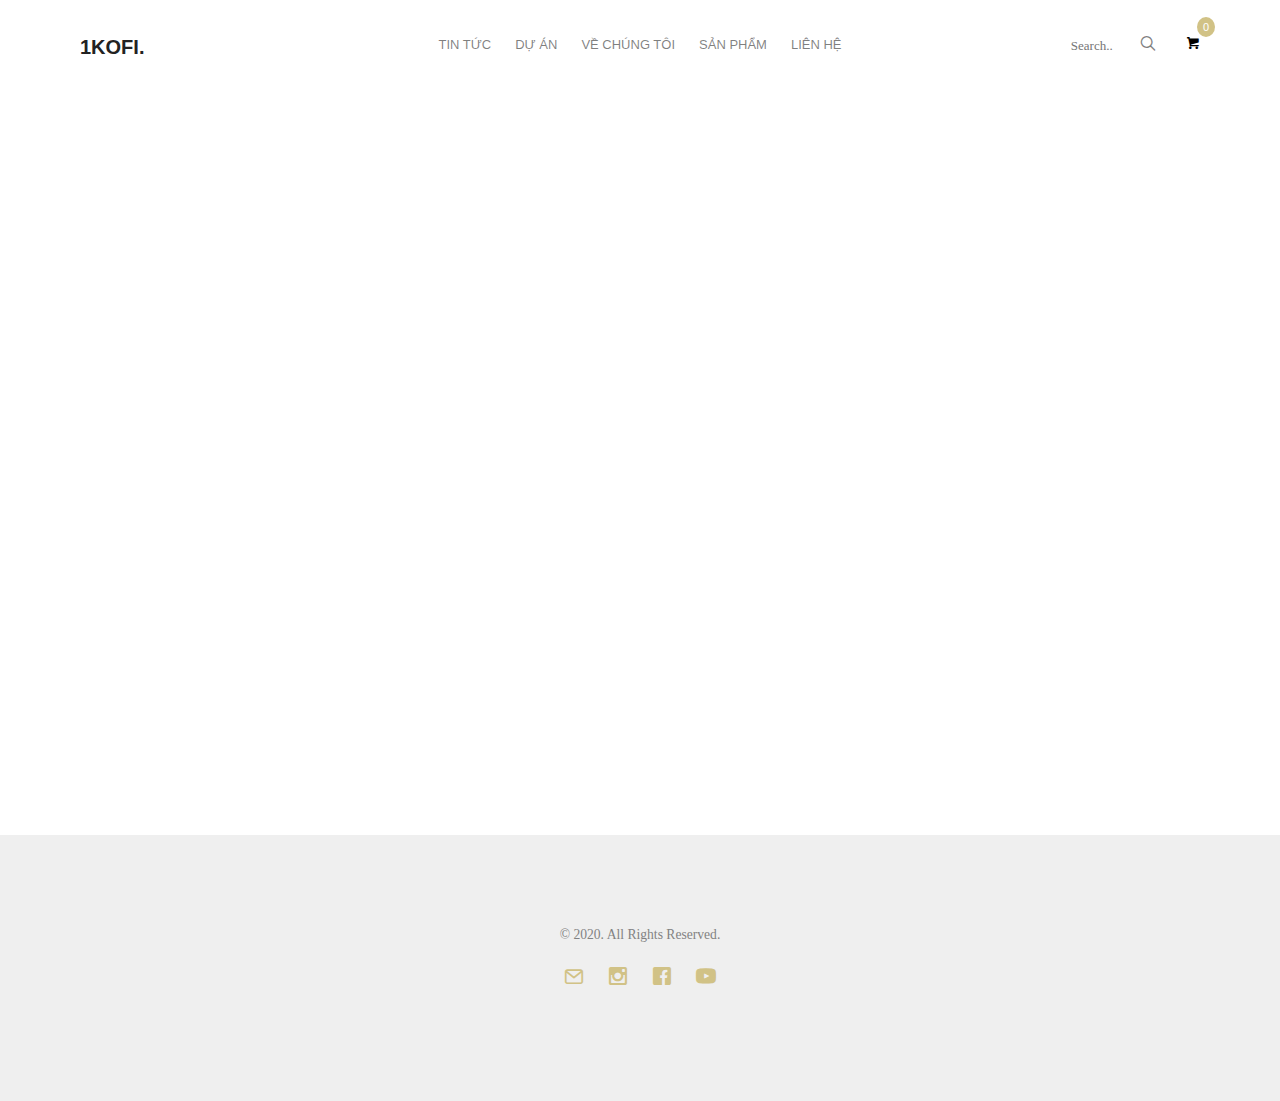
<file: san-pham/bac-xiu.html>
<!doctype html>
<html>
  <head>
    <meta charset="utf-8">
    <meta name="viewport" content="width=device-width, initial-scale=1">

    <!-- Begin Jekyll SEO tag v2.6.1 -->
<title>Bạc xỉu | 1KOFI</title>
<meta name="generator" content="Jekyll v4.0.0" />
<meta property="og:title" content="Bạc xỉu" />
<meta name="author" content="1Kofi" />
<meta property="og:locale" content="en_US" />
<meta name="description" content="Một cửa hàng cà phê hoàn toàn mới. Sẵn sàng phục vụ cho bạn. Giao hàng tận nơi và miễn phí tại Keangnam Landmark 72, Phạm Hùng, Hà Nội chỉ cần gọi 0938100892 !" />
<meta property="og:description" content="Một cửa hàng cà phê hoàn toàn mới. Sẵn sàng phục vụ cho bạn. Giao hàng tận nơi và miễn phí tại Keangnam Landmark 72, Phạm Hùng, Hà Nội chỉ cần gọi 0938100892 !" />
<link rel="canonical" href="http://localhost:4000/san-pham/bac-xiu.html" />
<meta property="og:url" content="http://localhost:4000/san-pham/bac-xiu.html" />
<meta property="og:site_name" content="1KOFI" />
<script type="application/ld+json">
{"author":{"@type":"Person","name":"1Kofi"},"description":"Một cửa hàng cà phê hoàn toàn mới. Sẵn sàng phục vụ cho bạn. Giao hàng tận nơi và miễn phí tại Keangnam Landmark 72, Phạm Hùng, Hà Nội chỉ cần gọi 0938100892 !","@type":"WebPage","headline":"Bạc xỉu","url":"http://localhost:4000/san-pham/bac-xiu.html","@context":"https://schema.org"}</script>
<!-- End Jekyll SEO tag -->


    <link rel="stylesheet" href="/assets/css/animate.css">
    <link rel="stylesheet" href="/assets/css/icomoon.css">
    <link rel="stylesheet" href="/assets/css/bootstrap.css">
    <link rel="stylesheet" href="/assets/css/flexslider.css">
    <link rel="stylesheet" href="/assets/css/owl.carousel.min.css">
    <link rel="stylesheet" href="/assets/css/owl.theme.default.min.css">
    <link rel="stylesheet" href="/assets/css/style.css">
    <script src="/assets/js/modernizr-2.6.2.min.js"></script>
  </head>
  <body>
    <div class="fh5co-loader"></div>

    <div id="page">
      <nav class="fh5co-nav" role="navigation">
  <div class="container">
    <div class="row">
      <div class="col-md-3 col-xs-2">
        <div id="fh5co-logo"><a href="/">1KOFI.</a></div>
      </div>
      <div class="col-md-6 col-xs-6 text-center menu-1">
        <ul>
          <li><a href="/tin-tuc">Tin tức</a></li>
          <li><a href="/du-an">Dự án</a></li>
          <li><a href="/ve-chung-toi">Về chúng tôi</a></li>
          <li><a href="/san-pham">Sản phẩm</a></li>
          <li><a href="/lien-he">Liên hệ</a></li>
        </ul>
      </div>
      <div class="col-md-3 col-xs-4 text-right hidden-xs menu-2">
        <ul>
          <li class="search">
            <div class="input-group">
              <input type="text" placeholder="Search..">
              <span class="input-group-btn">
                <button class="btn btn-primary" type="button"><i class="icon-search"></i></button>
              </span>
              </div>
          </li>
          <li class="shopping-cart has-dropdown">
            <a href="javascript:void(0);" class="cart">
              <span><small>0</small><i class="icon-shopping-cart"></i></span>
            </a>
            <ul class="dropdown">
              <li><a href="javascript:void(0);">Coming Soon</a></li>
            </ul>
          </li>
        </ul>
      </div>
    </div>

  </div>
</nav>

      <div id="fh5co-about">
  <div class="container">
    <div class="about-content">
      <div class="row animate-box">
        <div class="col-md-8">
          <div class="desc">
  <p>
    <strong>Bạc Xỉu</strong>
    opened in June 2012 and was one of the first coffee shops that provided specialty coffee in Jakarta. The initial goal was simple; to serve great coffee in a place that promoted friendships and collaboration with the community. Shortly after opening our family-run shop we partnered and started roasting our own beans with Morph Coffee Roasters. Within the first year, our head barista received first place at the Indonesian Barista Championship and was the first Indonesian representative to compete in the World Barista Championships.
  </p>
  <p>We are firm believer that craft arises from repetition of a known skill-set.  To us, coffee-making is a daily ritual that is continually refined.  The consistency of a quality cup stems from time-tested methods of extraction aimed at releasing the most from the coffee bean.  Our name is embedded in one of the simplest of these methods. 1:15 is a well-known coffee-to-water ratio that yields an ideal cup.  Our focus is to source quality beans and to respect and showcase the specific characteristics that set each batch apart. We are proud to showcase what the local cooperatives offer and give our customers a different perspective by highlighting coffee from different regions around the world.</p>
  <p> We endeavor to continue a rich local tradition of finely crafted brews made with the utmost care and conviction.</p>
</div>

        </div>
        <div class="col-md-4">
          <div class="row">
            <div class="col-md-10 col-md-offset-1 animate-box">
              <div class="owl-carousel owl-carousel-fullwidth product-carousel">
                
                  <div class="item">
                    <div class="active text-center">
                      <figure>
                        <img src="/assets/img/3.jpg" alt="user">
                      </figure>
                    </div>
                  </div>
                
                  <div class="item">
                    <div class="active text-center">
                      <figure>
                        <img src="/assets/img/3.jpg" alt="user">
                      </figure>
                    </div>
                  </div>
                
              </div>
            </div>
          </div>
        </div>
      </div>
    </div>
  </div>
</div>

      <footer id="fh5co-footer" role="contentinfo">
  <div class="container">
    <div class="row copyright">
      <div class="col-md-12 text-center">
        <p>
          <small class="block">&copy; 2020. All Rights Reserved.</small>
        </p>
        <p>
          <ul class="fh5co-social-icons">
            <li><a href="#"><i class="icon-mail"></i></a></li>
            <li><a href="#"><i class="icon-instagram"></i></a></li>
            <li><a href="#"><i class="icon-facebook"></i></a></li>
            <li><a href="#"><i class="icon-youtube"></i></a></li>
          </ul>
        </p>
      </div>
    </div>
  </div>
</footer>

    </div>

    <div class="btn-call animate-box fadeInUp animated-fast">
      <a href="tel:0938100892">
        <div class="blob"><i class="icon-phone"></i></div>
        <span>0938100892</span>
      </a>
    </div>

    <div class="gototop js-top">
      <a href="#" class="js-gotop"><i class="icon-arrow-up"></i></a>
    </div>

      <!-- Load Facebook SDK for JavaScript -->
    <div id="fb-root"></div>
    <script>
      window.fbAsyncInit = function() {
        FB.init({
          xfbml            : true,
          version          : 'v6.0'
        });
      };

      (function(d, s, id) {
      var js, fjs = d.getElementsByTagName(s)[0];
      if (d.getElementById(id)) return;
      js = d.createElement(s); js.id = id;
      js.src = 'https://connect.facebook.net/vi_VN/sdk/xfbml.customerchat.js';
      fjs.parentNode.insertBefore(js, fjs);
    }(document, 'script', 'facebook-jssdk'));</script>

    <!-- Your customer chat code -->
    <div class="fb-customerchat"
      attribution=setup_tool
      page_id="101364778053306"
      theme_color="#d1c286"
      logged_in_greeting="Chào bạn, 1Kofi có thể giúp gì cho bạn?"
      logged_out_greeting="Chào bạn, 1Kofi có thể giúp gì cho bạn?">
    </div>
  </body>

  <script src="/assets/js/jquery.min.js"></script>
  <script src="/assets/js/jquery.easing.1.3.js"></script>
  <script src="/assets/js/bootstrap.min.js"></script>
  <script src="/assets/js/jquery.waypoints.min.js"></script>
  <script src="/assets/js/owl.carousel.min.js"></script>
  <script src="/assets/js/jquery.countTo.js"></script>
  <script src="/assets/js/jquery.flexslider-min.js"></script>
  <script src="/assets/js/main.js"></script>
</html>
</file>
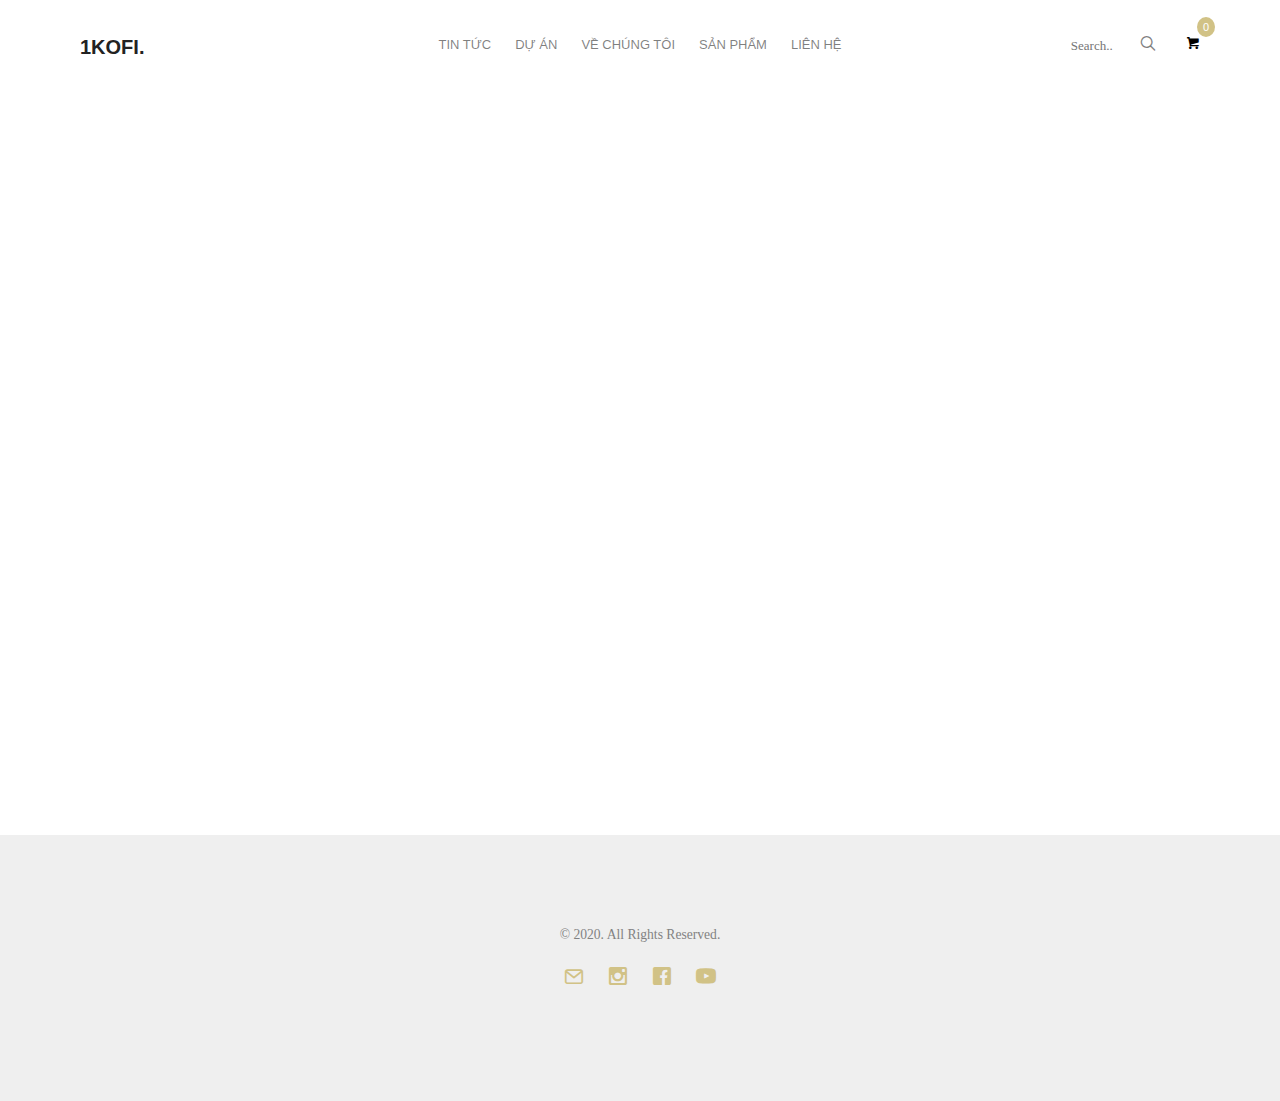
<file: san-pham/ca-phe-den.html>
<!doctype html>
<html>
  <head>
    <meta charset="utf-8">
    <meta name="viewport" content="width=device-width, initial-scale=1">

    <!-- Begin Jekyll SEO tag v2.6.1 -->
<title>Cà phê đen | 1KOFI</title>
<meta name="generator" content="Jekyll v4.0.0" />
<meta property="og:title" content="Cà phê đen" />
<meta name="author" content="1Kofi" />
<meta property="og:locale" content="en_US" />
<meta name="description" content="Một cửa hàng cà phê hoàn toàn mới. Sẵn sàng phục vụ cho bạn. Giao hàng tận nơi và miễn phí tại Keangnam Landmark 72, Phạm Hùng, Hà Nội chỉ cần gọi 0938100892 !" />
<meta property="og:description" content="Một cửa hàng cà phê hoàn toàn mới. Sẵn sàng phục vụ cho bạn. Giao hàng tận nơi và miễn phí tại Keangnam Landmark 72, Phạm Hùng, Hà Nội chỉ cần gọi 0938100892 !" />
<link rel="canonical" href="http://localhost:4000/san-pham/ca-phe-den.html" />
<meta property="og:url" content="http://localhost:4000/san-pham/ca-phe-den.html" />
<meta property="og:site_name" content="1KOFI" />
<script type="application/ld+json">
{"author":{"@type":"Person","name":"1Kofi"},"description":"Một cửa hàng cà phê hoàn toàn mới. Sẵn sàng phục vụ cho bạn. Giao hàng tận nơi và miễn phí tại Keangnam Landmark 72, Phạm Hùng, Hà Nội chỉ cần gọi 0938100892 !","@type":"WebPage","headline":"Cà phê đen","url":"http://localhost:4000/san-pham/ca-phe-den.html","@context":"https://schema.org"}</script>
<!-- End Jekyll SEO tag -->


    <link rel="stylesheet" href="/assets/css/animate.css">
    <link rel="stylesheet" href="/assets/css/icomoon.css">
    <link rel="stylesheet" href="/assets/css/bootstrap.css">
    <link rel="stylesheet" href="/assets/css/flexslider.css">
    <link rel="stylesheet" href="/assets/css/owl.carousel.min.css">
    <link rel="stylesheet" href="/assets/css/owl.theme.default.min.css">
    <link rel="stylesheet" href="/assets/css/style.css">
    <script src="/assets/js/modernizr-2.6.2.min.js"></script>
  </head>
  <body>
    <div class="fh5co-loader"></div>

    <div id="page">
      <nav class="fh5co-nav" role="navigation">
  <div class="container">
    <div class="row">
      <div class="col-md-3 col-xs-2">
        <div id="fh5co-logo"><a href="/">1KOFI.</a></div>
      </div>
      <div class="col-md-6 col-xs-6 text-center menu-1">
        <ul>
          <li><a href="/tin-tuc">Tin tức</a></li>
          <li><a href="/du-an">Dự án</a></li>
          <li><a href="/ve-chung-toi">Về chúng tôi</a></li>
          <li><a href="/san-pham">Sản phẩm</a></li>
          <li><a href="/lien-he">Liên hệ</a></li>
        </ul>
      </div>
      <div class="col-md-3 col-xs-4 text-right hidden-xs menu-2">
        <ul>
          <li class="search">
            <div class="input-group">
              <input type="text" placeholder="Search..">
              <span class="input-group-btn">
                <button class="btn btn-primary" type="button"><i class="icon-search"></i></button>
              </span>
              </div>
          </li>
          <li class="shopping-cart has-dropdown">
            <a href="javascript:void(0);" class="cart">
              <span><small>0</small><i class="icon-shopping-cart"></i></span>
            </a>
            <ul class="dropdown">
              <li><a href="javascript:void(0);">Coming Soon</a></li>
            </ul>
          </li>
        </ul>
      </div>
    </div>

  </div>
</nav>

      <div id="fh5co-about">
  <div class="container">
    <div class="about-content">
      <div class="row animate-box">
        <div class="col-md-8">
          <div class="desc">
  <p>
    <strong>Cà phê đen</strong>
    opened in June 2012 and was one of the first coffee shops that provided specialty coffee in Jakarta. The initial goal was simple; to serve great coffee in a place that promoted friendships and collaboration with the community. Shortly after opening our family-run shop we partnered and started roasting our own beans with Morph Coffee Roasters. Within the first year, our head barista received first place at the Indonesian Barista Championship and was the first Indonesian representative to compete in the World Barista Championships.
  </p>
  <p>We are firm believer that craft arises from repetition of a known skill-set.  To us, coffee-making is a daily ritual that is continually refined.  The consistency of a quality cup stems from time-tested methods of extraction aimed at releasing the most from the coffee bean.  Our name is embedded in one of the simplest of these methods. 1:15 is a well-known coffee-to-water ratio that yields an ideal cup.  Our focus is to source quality beans and to respect and showcase the specific characteristics that set each batch apart. We are proud to showcase what the local cooperatives offer and give our customers a different perspective by highlighting coffee from different regions around the world.</p>
  <p> We endeavor to continue a rich local tradition of finely crafted brews made with the utmost care and conviction.</p>
</div>

        </div>
        <div class="col-md-4">
          <div class="row">
            <div class="col-md-10 col-md-offset-1 animate-box">
              <div class="owl-carousel owl-carousel-fullwidth product-carousel">
                
                  <div class="item">
                    <div class="active text-center">
                      <figure>
                        <img src="/assets/img/5.jpg" alt="user">
                      </figure>
                    </div>
                  </div>
                
                  <div class="item">
                    <div class="active text-center">
                      <figure>
                        <img src="/assets/img/3.jpg" alt="user">
                      </figure>
                    </div>
                  </div>
                
              </div>
            </div>
          </div>
        </div>
      </div>
    </div>
  </div>
</div>

      <footer id="fh5co-footer" role="contentinfo">
  <div class="container">
    <div class="row copyright">
      <div class="col-md-12 text-center">
        <p>
          <small class="block">&copy; 2020. All Rights Reserved.</small>
        </p>
        <p>
          <ul class="fh5co-social-icons">
            <li><a href="#"><i class="icon-mail"></i></a></li>
            <li><a href="#"><i class="icon-instagram"></i></a></li>
            <li><a href="#"><i class="icon-facebook"></i></a></li>
            <li><a href="#"><i class="icon-youtube"></i></a></li>
          </ul>
        </p>
      </div>
    </div>
  </div>
</footer>

    </div>

    <div class="btn-call animate-box fadeInUp animated-fast">
      <a href="tel:0938100892">
        <div class="blob"><i class="icon-phone"></i></div>
        <span>0938100892</span>
      </a>
    </div>

    <div class="gototop js-top">
      <a href="#" class="js-gotop"><i class="icon-arrow-up"></i></a>
    </div>

      <!-- Load Facebook SDK for JavaScript -->
    <div id="fb-root"></div>
    <script>
      window.fbAsyncInit = function() {
        FB.init({
          xfbml            : true,
          version          : 'v6.0'
        });
      };

      (function(d, s, id) {
      var js, fjs = d.getElementsByTagName(s)[0];
      if (d.getElementById(id)) return;
      js = d.createElement(s); js.id = id;
      js.src = 'https://connect.facebook.net/vi_VN/sdk/xfbml.customerchat.js';
      fjs.parentNode.insertBefore(js, fjs);
    }(document, 'script', 'facebook-jssdk'));</script>

    <!-- Your customer chat code -->
    <div class="fb-customerchat"
      attribution=setup_tool
      page_id="101364778053306"
      theme_color="#d1c286"
      logged_in_greeting="Chào bạn, 1Kofi có thể giúp gì cho bạn?"
      logged_out_greeting="Chào bạn, 1Kofi có thể giúp gì cho bạn?">
    </div>
  </body>

  <script src="/assets/js/jquery.min.js"></script>
  <script src="/assets/js/jquery.easing.1.3.js"></script>
  <script src="/assets/js/bootstrap.min.js"></script>
  <script src="/assets/js/jquery.waypoints.min.js"></script>
  <script src="/assets/js/owl.carousel.min.js"></script>
  <script src="/assets/js/jquery.countTo.js"></script>
  <script src="/assets/js/jquery.flexslider-min.js"></script>
  <script src="/assets/js/main.js"></script>
</html>
</file>
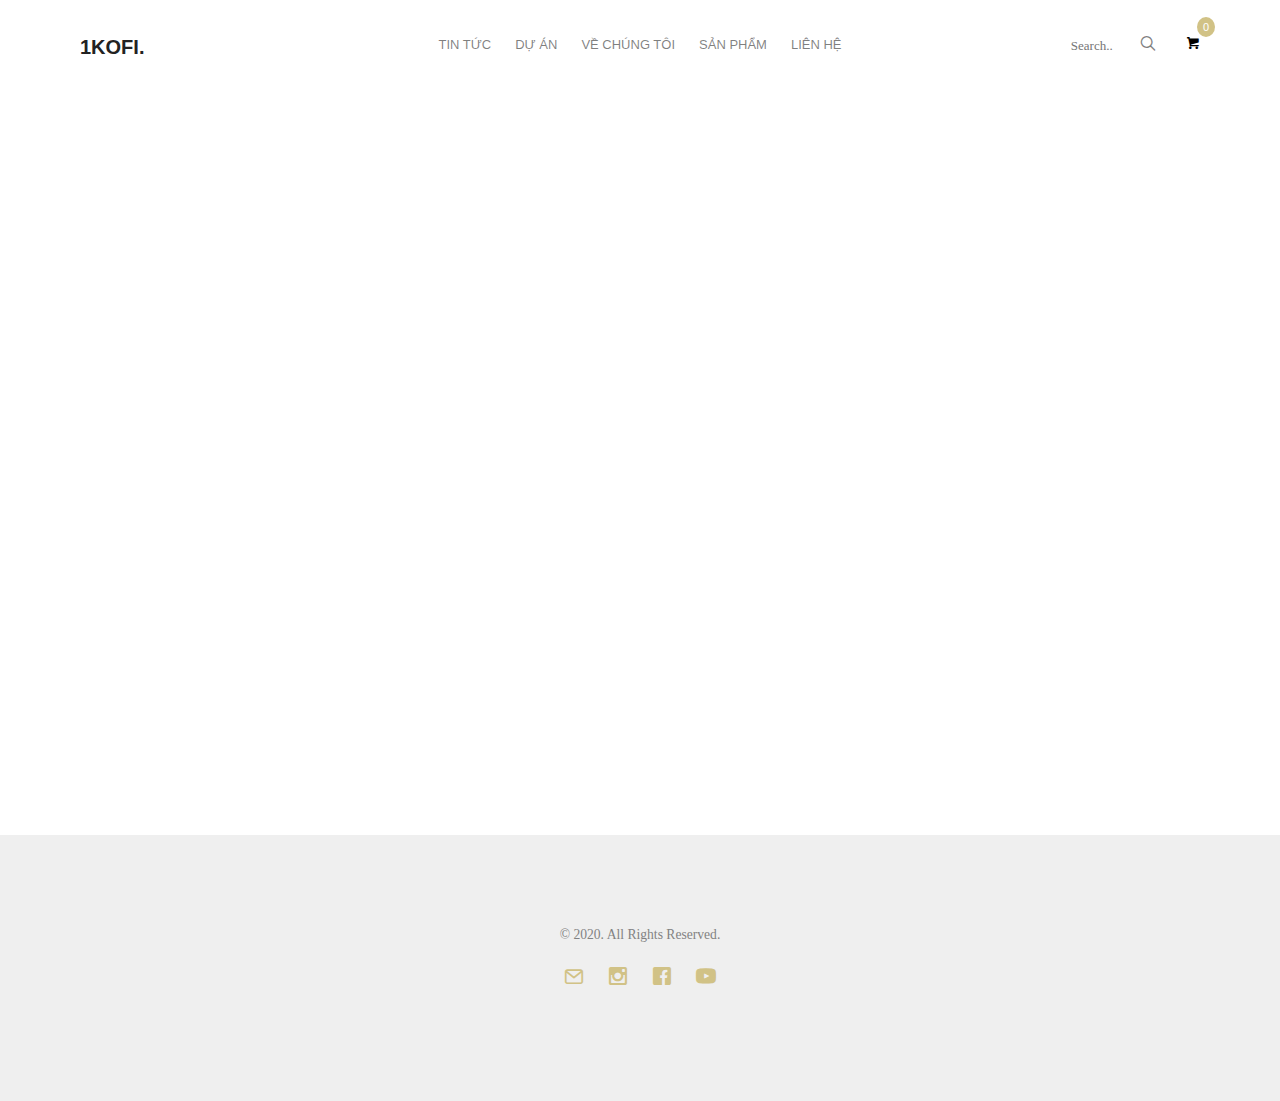
<file: san-pham/ca-phe-sua.html>
<!doctype html>
<html>
  <head>
    <meta charset="utf-8">
    <meta name="viewport" content="width=device-width, initial-scale=1">

    <!-- Begin Jekyll SEO tag v2.6.1 -->
<title>Cà phê sữa | 1KOFI</title>
<meta name="generator" content="Jekyll v4.0.0" />
<meta property="og:title" content="Cà phê sữa" />
<meta name="author" content="1Kofi" />
<meta property="og:locale" content="en_US" />
<meta name="description" content="Một cửa hàng cà phê hoàn toàn mới. Sẵn sàng phục vụ cho bạn. Giao hàng tận nơi và miễn phí tại Keangnam Landmark 72, Phạm Hùng, Hà Nội chỉ cần gọi 0938100892 !" />
<meta property="og:description" content="Một cửa hàng cà phê hoàn toàn mới. Sẵn sàng phục vụ cho bạn. Giao hàng tận nơi và miễn phí tại Keangnam Landmark 72, Phạm Hùng, Hà Nội chỉ cần gọi 0938100892 !" />
<link rel="canonical" href="http://localhost:4000/san-pham/ca-phe-sua.html" />
<meta property="og:url" content="http://localhost:4000/san-pham/ca-phe-sua.html" />
<meta property="og:site_name" content="1KOFI" />
<script type="application/ld+json">
{"author":{"@type":"Person","name":"1Kofi"},"description":"Một cửa hàng cà phê hoàn toàn mới. Sẵn sàng phục vụ cho bạn. Giao hàng tận nơi và miễn phí tại Keangnam Landmark 72, Phạm Hùng, Hà Nội chỉ cần gọi 0938100892 !","@type":"WebPage","headline":"Cà phê sữa","url":"http://localhost:4000/san-pham/ca-phe-sua.html","@context":"https://schema.org"}</script>
<!-- End Jekyll SEO tag -->


    <link rel="stylesheet" href="/assets/css/animate.css">
    <link rel="stylesheet" href="/assets/css/icomoon.css">
    <link rel="stylesheet" href="/assets/css/bootstrap.css">
    <link rel="stylesheet" href="/assets/css/flexslider.css">
    <link rel="stylesheet" href="/assets/css/owl.carousel.min.css">
    <link rel="stylesheet" href="/assets/css/owl.theme.default.min.css">
    <link rel="stylesheet" href="/assets/css/style.css">
    <script src="/assets/js/modernizr-2.6.2.min.js"></script>
  </head>
  <body>
    <div class="fh5co-loader"></div>

    <div id="page">
      <nav class="fh5co-nav" role="navigation">
  <div class="container">
    <div class="row">
      <div class="col-md-3 col-xs-2">
        <div id="fh5co-logo"><a href="/">1KOFI.</a></div>
      </div>
      <div class="col-md-6 col-xs-6 text-center menu-1">
        <ul>
          <li><a href="/tin-tuc">Tin tức</a></li>
          <li><a href="/du-an">Dự án</a></li>
          <li><a href="/ve-chung-toi">Về chúng tôi</a></li>
          <li><a href="/san-pham">Sản phẩm</a></li>
          <li><a href="/lien-he">Liên hệ</a></li>
        </ul>
      </div>
      <div class="col-md-3 col-xs-4 text-right hidden-xs menu-2">
        <ul>
          <li class="search">
            <div class="input-group">
              <input type="text" placeholder="Search..">
              <span class="input-group-btn">
                <button class="btn btn-primary" type="button"><i class="icon-search"></i></button>
              </span>
              </div>
          </li>
          <li class="shopping-cart has-dropdown">
            <a href="javascript:void(0);" class="cart">
              <span><small>0</small><i class="icon-shopping-cart"></i></span>
            </a>
            <ul class="dropdown">
              <li><a href="javascript:void(0);">Coming Soon</a></li>
            </ul>
          </li>
        </ul>
      </div>
    </div>

  </div>
</nav>

      <div id="fh5co-about">
  <div class="container">
    <div class="about-content">
      <div class="row animate-box">
        <div class="col-md-8">
          <div class="desc">
  <p>
    <strong>Cà phê sữa</strong>
    opened in June 2012 and was one of the first coffee shops that provided specialty coffee in Jakarta. The initial goal was simple; to serve great coffee in a place that promoted friendships and collaboration with the community. Shortly after opening our family-run shop we partnered and started roasting our own beans with Morph Coffee Roasters. Within the first year, our head barista received first place at the Indonesian Barista Championship and was the first Indonesian representative to compete in the World Barista Championships.
  </p>
  <p>We are firm believer that craft arises from repetition of a known skill-set.  To us, coffee-making is a daily ritual that is continually refined.  The consistency of a quality cup stems from time-tested methods of extraction aimed at releasing the most from the coffee bean.  Our name is embedded in one of the simplest of these methods. 1:15 is a well-known coffee-to-water ratio that yields an ideal cup.  Our focus is to source quality beans and to respect and showcase the specific characteristics that set each batch apart. We are proud to showcase what the local cooperatives offer and give our customers a different perspective by highlighting coffee from different regions around the world.</p>
  <p> We endeavor to continue a rich local tradition of finely crafted brews made with the utmost care and conviction.</p>
</div>

        </div>
        <div class="col-md-4">
          <div class="row">
            <div class="col-md-10 col-md-offset-1 animate-box">
              <div class="owl-carousel owl-carousel-fullwidth product-carousel">
                
                  <div class="item">
                    <div class="active text-center">
                      <figure>
                        <img src="/assets/img/4.jpg" alt="user">
                      </figure>
                    </div>
                  </div>
                
                  <div class="item">
                    <div class="active text-center">
                      <figure>
                        <img src="/assets/img/3.jpg" alt="user">
                      </figure>
                    </div>
                  </div>
                
              </div>
            </div>
          </div>
        </div>
      </div>
    </div>
  </div>
</div>

      <footer id="fh5co-footer" role="contentinfo">
  <div class="container">
    <div class="row copyright">
      <div class="col-md-12 text-center">
        <p>
          <small class="block">&copy; 2020. All Rights Reserved.</small>
        </p>
        <p>
          <ul class="fh5co-social-icons">
            <li><a href="#"><i class="icon-mail"></i></a></li>
            <li><a href="#"><i class="icon-instagram"></i></a></li>
            <li><a href="#"><i class="icon-facebook"></i></a></li>
            <li><a href="#"><i class="icon-youtube"></i></a></li>
          </ul>
        </p>
      </div>
    </div>
  </div>
</footer>

    </div>

    <div class="btn-call animate-box fadeInUp animated-fast">
      <a href="tel:0938100892">
        <div class="blob"><i class="icon-phone"></i></div>
        <span>0938100892</span>
      </a>
    </div>

    <div class="gototop js-top">
      <a href="#" class="js-gotop"><i class="icon-arrow-up"></i></a>
    </div>

      <!-- Load Facebook SDK for JavaScript -->
    <div id="fb-root"></div>
    <script>
      window.fbAsyncInit = function() {
        FB.init({
          xfbml            : true,
          version          : 'v6.0'
        });
      };

      (function(d, s, id) {
      var js, fjs = d.getElementsByTagName(s)[0];
      if (d.getElementById(id)) return;
      js = d.createElement(s); js.id = id;
      js.src = 'https://connect.facebook.net/vi_VN/sdk/xfbml.customerchat.js';
      fjs.parentNode.insertBefore(js, fjs);
    }(document, 'script', 'facebook-jssdk'));</script>

    <!-- Your customer chat code -->
    <div class="fb-customerchat"
      attribution=setup_tool
      page_id="101364778053306"
      theme_color="#d1c286"
      logged_in_greeting="Chào bạn, 1Kofi có thể giúp gì cho bạn?"
      logged_out_greeting="Chào bạn, 1Kofi có thể giúp gì cho bạn?">
    </div>
  </body>

  <script src="/assets/js/jquery.min.js"></script>
  <script src="/assets/js/jquery.easing.1.3.js"></script>
  <script src="/assets/js/bootstrap.min.js"></script>
  <script src="/assets/js/jquery.waypoints.min.js"></script>
  <script src="/assets/js/owl.carousel.min.js"></script>
  <script src="/assets/js/jquery.countTo.js"></script>
  <script src="/assets/js/jquery.flexslider-min.js"></script>
  <script src="/assets/js/main.js"></script>
</html>
</file>
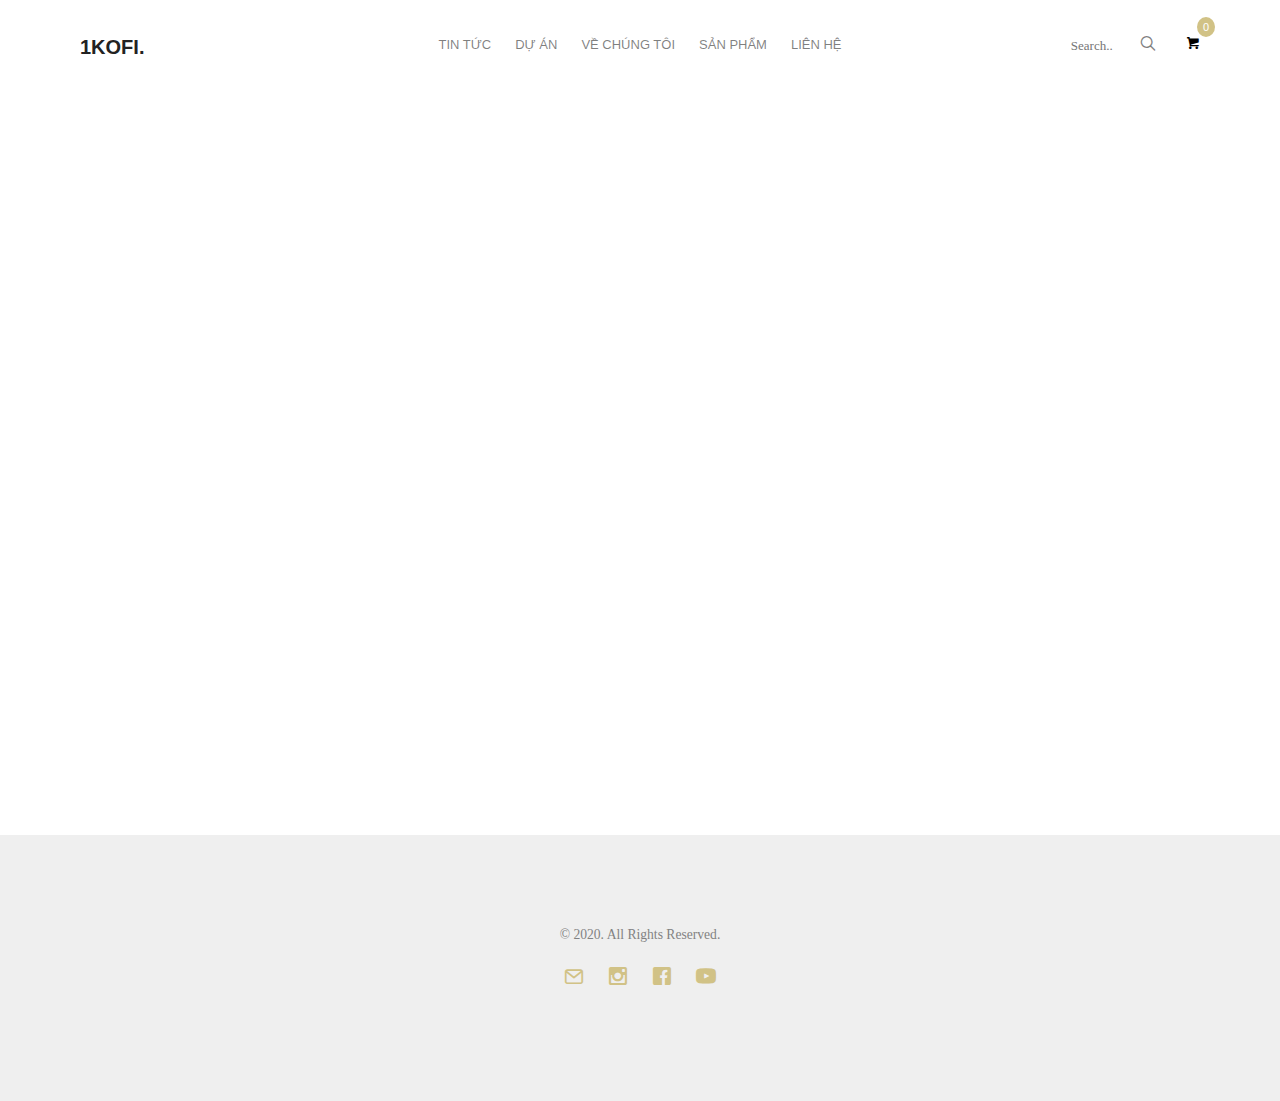
<file: san-pham/cold-brew-cam-sa.html>
<!doctype html>
<html>
  <head>
    <meta charset="utf-8">
    <meta name="viewport" content="width=device-width, initial-scale=1">

    <!-- Begin Jekyll SEO tag v2.6.1 -->
<title>Cold Brew cam sả | 1KOFI</title>
<meta name="generator" content="Jekyll v4.0.0" />
<meta property="og:title" content="Cold Brew cam sả" />
<meta name="author" content="1Kofi" />
<meta property="og:locale" content="en_US" />
<meta name="description" content="Một cửa hàng cà phê hoàn toàn mới. Sẵn sàng phục vụ cho bạn. Giao hàng tận nơi và miễn phí tại Keangnam Landmark 72, Phạm Hùng, Hà Nội chỉ cần gọi 0938100892 !" />
<meta property="og:description" content="Một cửa hàng cà phê hoàn toàn mới. Sẵn sàng phục vụ cho bạn. Giao hàng tận nơi và miễn phí tại Keangnam Landmark 72, Phạm Hùng, Hà Nội chỉ cần gọi 0938100892 !" />
<link rel="canonical" href="http://localhost:4000/san-pham/cold-brew-cam-sa.html" />
<meta property="og:url" content="http://localhost:4000/san-pham/cold-brew-cam-sa.html" />
<meta property="og:site_name" content="1KOFI" />
<script type="application/ld+json">
{"author":{"@type":"Person","name":"1Kofi"},"description":"Một cửa hàng cà phê hoàn toàn mới. Sẵn sàng phục vụ cho bạn. Giao hàng tận nơi và miễn phí tại Keangnam Landmark 72, Phạm Hùng, Hà Nội chỉ cần gọi 0938100892 !","@type":"WebPage","headline":"Cold Brew cam sả","url":"http://localhost:4000/san-pham/cold-brew-cam-sa.html","@context":"https://schema.org"}</script>
<!-- End Jekyll SEO tag -->


    <link rel="stylesheet" href="/assets/css/animate.css">
    <link rel="stylesheet" href="/assets/css/icomoon.css">
    <link rel="stylesheet" href="/assets/css/bootstrap.css">
    <link rel="stylesheet" href="/assets/css/flexslider.css">
    <link rel="stylesheet" href="/assets/css/owl.carousel.min.css">
    <link rel="stylesheet" href="/assets/css/owl.theme.default.min.css">
    <link rel="stylesheet" href="/assets/css/style.css">
    <script src="/assets/js/modernizr-2.6.2.min.js"></script>
  </head>
  <body>
    <div class="fh5co-loader"></div>

    <div id="page">
      <nav class="fh5co-nav" role="navigation">
  <div class="container">
    <div class="row">
      <div class="col-md-3 col-xs-2">
        <div id="fh5co-logo"><a href="/">1KOFI.</a></div>
      </div>
      <div class="col-md-6 col-xs-6 text-center menu-1">
        <ul>
          <li><a href="/tin-tuc">Tin tức</a></li>
          <li><a href="/du-an">Dự án</a></li>
          <li><a href="/ve-chung-toi">Về chúng tôi</a></li>
          <li><a href="/san-pham">Sản phẩm</a></li>
          <li><a href="/lien-he">Liên hệ</a></li>
        </ul>
      </div>
      <div class="col-md-3 col-xs-4 text-right hidden-xs menu-2">
        <ul>
          <li class="search">
            <div class="input-group">
              <input type="text" placeholder="Search..">
              <span class="input-group-btn">
                <button class="btn btn-primary" type="button"><i class="icon-search"></i></button>
              </span>
              </div>
          </li>
          <li class="shopping-cart has-dropdown">
            <a href="javascript:void(0);" class="cart">
              <span><small>0</small><i class="icon-shopping-cart"></i></span>
            </a>
            <ul class="dropdown">
              <li><a href="javascript:void(0);">Coming Soon</a></li>
            </ul>
          </li>
        </ul>
      </div>
    </div>

  </div>
</nav>

      <div id="fh5co-about">
  <div class="container">
    <div class="about-content">
      <div class="row animate-box">
        <div class="col-md-8">
          <div class="desc">
  <p>
    <strong>Cold Brew cam sả</strong>
    opened in June 2012 and was one of the first coffee shops that provided specialty coffee in Jakarta. The initial goal was simple; to serve great coffee in a place that promoted friendships and collaboration with the community. Shortly after opening our family-run shop we partnered and started roasting our own beans with Morph Coffee Roasters. Within the first year, our head barista received first place at the Indonesian Barista Championship and was the first Indonesian representative to compete in the World Barista Championships.
  </p>
  <p>We are firm believer that craft arises from repetition of a known skill-set.  To us, coffee-making is a daily ritual that is continually refined.  The consistency of a quality cup stems from time-tested methods of extraction aimed at releasing the most from the coffee bean.  Our name is embedded in one of the simplest of these methods. 1:15 is a well-known coffee-to-water ratio that yields an ideal cup.  Our focus is to source quality beans and to respect and showcase the specific characteristics that set each batch apart. We are proud to showcase what the local cooperatives offer and give our customers a different perspective by highlighting coffee from different regions around the world.</p>
  <p> We endeavor to continue a rich local tradition of finely crafted brews made with the utmost care and conviction.</p>
</div>

        </div>
        <div class="col-md-4">
          <div class="row">
            <div class="col-md-10 col-md-offset-1 animate-box">
              <div class="owl-carousel owl-carousel-fullwidth product-carousel">
                
                  <div class="item">
                    <div class="active text-center">
                      <figure>
                        <img src="/assets/img/4.jpg" alt="user">
                      </figure>
                    </div>
                  </div>
                
                  <div class="item">
                    <div class="active text-center">
                      <figure>
                        <img src="/assets/img/3.jpg" alt="user">
                      </figure>
                    </div>
                  </div>
                
                  <div class="item">
                    <div class="active text-center">
                      <figure>
                        <img src="/assets/img/5.jpg" alt="user">
                      </figure>
                    </div>
                  </div>
                
              </div>
            </div>
          </div>
        </div>
      </div>
    </div>
  </div>
</div>

      <footer id="fh5co-footer" role="contentinfo">
  <div class="container">
    <div class="row copyright">
      <div class="col-md-12 text-center">
        <p>
          <small class="block">&copy; 2020. All Rights Reserved.</small>
        </p>
        <p>
          <ul class="fh5co-social-icons">
            <li><a href="#"><i class="icon-mail"></i></a></li>
            <li><a href="#"><i class="icon-instagram"></i></a></li>
            <li><a href="#"><i class="icon-facebook"></i></a></li>
            <li><a href="#"><i class="icon-youtube"></i></a></li>
          </ul>
        </p>
      </div>
    </div>
  </div>
</footer>

    </div>

    <div class="btn-call animate-box fadeInUp animated-fast">
      <a href="tel:0938100892">
        <div class="blob"><i class="icon-phone"></i></div>
        <span>0938100892</span>
      </a>
    </div>

    <div class="gototop js-top">
      <a href="#" class="js-gotop"><i class="icon-arrow-up"></i></a>
    </div>

      <!-- Load Facebook SDK for JavaScript -->
    <div id="fb-root"></div>
    <script>
      window.fbAsyncInit = function() {
        FB.init({
          xfbml            : true,
          version          : 'v6.0'
        });
      };

      (function(d, s, id) {
      var js, fjs = d.getElementsByTagName(s)[0];
      if (d.getElementById(id)) return;
      js = d.createElement(s); js.id = id;
      js.src = 'https://connect.facebook.net/vi_VN/sdk/xfbml.customerchat.js';
      fjs.parentNode.insertBefore(js, fjs);
    }(document, 'script', 'facebook-jssdk'));</script>

    <!-- Your customer chat code -->
    <div class="fb-customerchat"
      attribution=setup_tool
      page_id="101364778053306"
      theme_color="#d1c286"
      logged_in_greeting="Chào bạn, 1Kofi có thể giúp gì cho bạn?"
      logged_out_greeting="Chào bạn, 1Kofi có thể giúp gì cho bạn?">
    </div>
  </body>

  <script src="/assets/js/jquery.min.js"></script>
  <script src="/assets/js/jquery.easing.1.3.js"></script>
  <script src="/assets/js/bootstrap.min.js"></script>
  <script src="/assets/js/jquery.waypoints.min.js"></script>
  <script src="/assets/js/owl.carousel.min.js"></script>
  <script src="/assets/js/jquery.countTo.js"></script>
  <script src="/assets/js/jquery.flexslider-min.js"></script>
  <script src="/assets/js/main.js"></script>
</html>
</file>
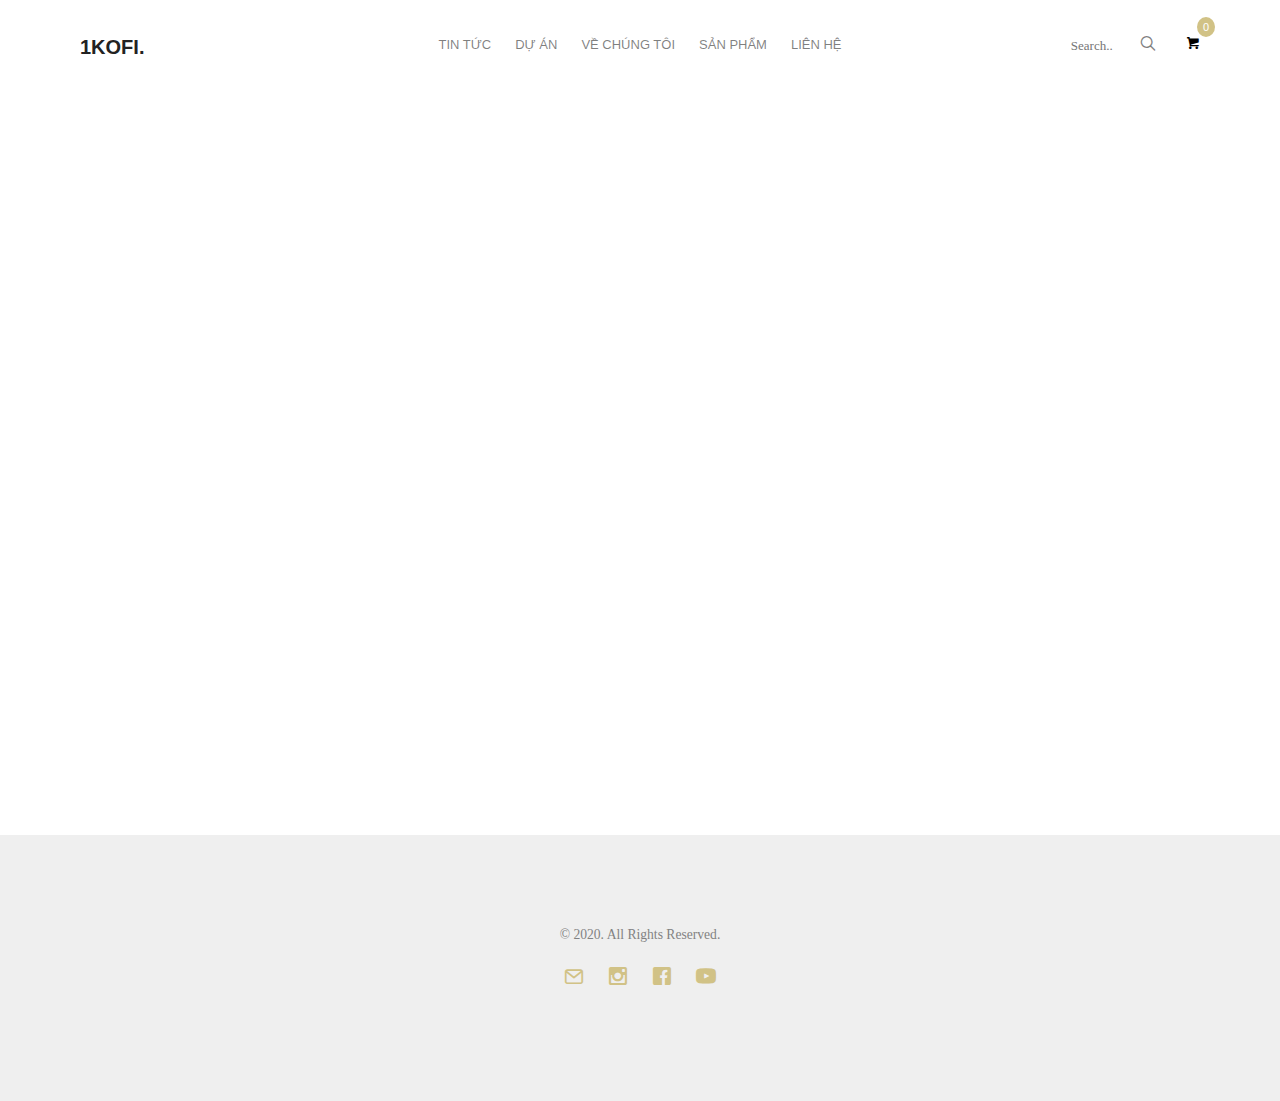
<file: san-pham/cold-brew-sua-tuoi.html>
<!doctype html>
<html>
  <head>
    <meta charset="utf-8">
    <meta name="viewport" content="width=device-width, initial-scale=1">

    <!-- Begin Jekyll SEO tag v2.6.1 -->
<title>Cold Brew sữa tươi | 1KOFI</title>
<meta name="generator" content="Jekyll v4.0.0" />
<meta property="og:title" content="Cold Brew sữa tươi" />
<meta name="author" content="1Kofi" />
<meta property="og:locale" content="en_US" />
<meta name="description" content="Một cửa hàng cà phê hoàn toàn mới. Sẵn sàng phục vụ cho bạn. Giao hàng tận nơi và miễn phí tại Keangnam Landmark 72, Phạm Hùng, Hà Nội chỉ cần gọi 0938100892 !" />
<meta property="og:description" content="Một cửa hàng cà phê hoàn toàn mới. Sẵn sàng phục vụ cho bạn. Giao hàng tận nơi và miễn phí tại Keangnam Landmark 72, Phạm Hùng, Hà Nội chỉ cần gọi 0938100892 !" />
<link rel="canonical" href="http://localhost:4000/san-pham/cold-brew-sua-tuoi.html" />
<meta property="og:url" content="http://localhost:4000/san-pham/cold-brew-sua-tuoi.html" />
<meta property="og:site_name" content="1KOFI" />
<script type="application/ld+json">
{"author":{"@type":"Person","name":"1Kofi"},"description":"Một cửa hàng cà phê hoàn toàn mới. Sẵn sàng phục vụ cho bạn. Giao hàng tận nơi và miễn phí tại Keangnam Landmark 72, Phạm Hùng, Hà Nội chỉ cần gọi 0938100892 !","@type":"WebPage","headline":"Cold Brew sữa tươi","url":"http://localhost:4000/san-pham/cold-brew-sua-tuoi.html","@context":"https://schema.org"}</script>
<!-- End Jekyll SEO tag -->


    <link rel="stylesheet" href="/assets/css/animate.css">
    <link rel="stylesheet" href="/assets/css/icomoon.css">
    <link rel="stylesheet" href="/assets/css/bootstrap.css">
    <link rel="stylesheet" href="/assets/css/flexslider.css">
    <link rel="stylesheet" href="/assets/css/owl.carousel.min.css">
    <link rel="stylesheet" href="/assets/css/owl.theme.default.min.css">
    <link rel="stylesheet" href="/assets/css/style.css">
    <script src="/assets/js/modernizr-2.6.2.min.js"></script>
  </head>
  <body>
    <div class="fh5co-loader"></div>

    <div id="page">
      <nav class="fh5co-nav" role="navigation">
  <div class="container">
    <div class="row">
      <div class="col-md-3 col-xs-2">
        <div id="fh5co-logo"><a href="/">1KOFI.</a></div>
      </div>
      <div class="col-md-6 col-xs-6 text-center menu-1">
        <ul>
          <li><a href="/tin-tuc">Tin tức</a></li>
          <li><a href="/du-an">Dự án</a></li>
          <li><a href="/ve-chung-toi">Về chúng tôi</a></li>
          <li><a href="/san-pham">Sản phẩm</a></li>
          <li><a href="/lien-he">Liên hệ</a></li>
        </ul>
      </div>
      <div class="col-md-3 col-xs-4 text-right hidden-xs menu-2">
        <ul>
          <li class="search">
            <div class="input-group">
              <input type="text" placeholder="Search..">
              <span class="input-group-btn">
                <button class="btn btn-primary" type="button"><i class="icon-search"></i></button>
              </span>
              </div>
          </li>
          <li class="shopping-cart has-dropdown">
            <a href="javascript:void(0);" class="cart">
              <span><small>0</small><i class="icon-shopping-cart"></i></span>
            </a>
            <ul class="dropdown">
              <li><a href="javascript:void(0);">Coming Soon</a></li>
            </ul>
          </li>
        </ul>
      </div>
    </div>

  </div>
</nav>

      <div id="fh5co-about">
  <div class="container">
    <div class="about-content">
      <div class="row animate-box">
        <div class="col-md-8">
          <div class="desc">
  <p>
    <strong>Cold Brew sữa tươi</strong>
    opened in June 2012 and was one of the first coffee shops that provided specialty coffee in Jakarta. The initial goal was simple; to serve great coffee in a place that promoted friendships and collaboration with the community. Shortly after opening our family-run shop we partnered and started roasting our own beans with Morph Coffee Roasters. Within the first year, our head barista received first place at the Indonesian Barista Championship and was the first Indonesian representative to compete in the World Barista Championships.
  </p>
  <p>We are firm believer that craft arises from repetition of a known skill-set.  To us, coffee-making is a daily ritual that is continually refined.  The consistency of a quality cup stems from time-tested methods of extraction aimed at releasing the most from the coffee bean.  Our name is embedded in one of the simplest of these methods. 1:15 is a well-known coffee-to-water ratio that yields an ideal cup.  Our focus is to source quality beans and to respect and showcase the specific characteristics that set each batch apart. We are proud to showcase what the local cooperatives offer and give our customers a different perspective by highlighting coffee from different regions around the world.</p>
  <p> We endeavor to continue a rich local tradition of finely crafted brews made with the utmost care and conviction.</p>
</div>

        </div>
        <div class="col-md-4">
          <div class="row">
            <div class="col-md-10 col-md-offset-1 animate-box">
              <div class="owl-carousel owl-carousel-fullwidth product-carousel">
                
                  <div class="item">
                    <div class="active text-center">
                      <figure>
                        <img src="/assets/img/4.jpg" alt="user">
                      </figure>
                    </div>
                  </div>
                
                  <div class="item">
                    <div class="active text-center">
                      <figure>
                        <img src="/assets/img/3.jpg" alt="user">
                      </figure>
                    </div>
                  </div>
                
              </div>
            </div>
          </div>
        </div>
      </div>
    </div>
  </div>
</div>

      <footer id="fh5co-footer" role="contentinfo">
  <div class="container">
    <div class="row copyright">
      <div class="col-md-12 text-center">
        <p>
          <small class="block">&copy; 2020. All Rights Reserved.</small>
        </p>
        <p>
          <ul class="fh5co-social-icons">
            <li><a href="#"><i class="icon-mail"></i></a></li>
            <li><a href="#"><i class="icon-instagram"></i></a></li>
            <li><a href="#"><i class="icon-facebook"></i></a></li>
            <li><a href="#"><i class="icon-youtube"></i></a></li>
          </ul>
        </p>
      </div>
    </div>
  </div>
</footer>

    </div>

    <div class="btn-call animate-box fadeInUp animated-fast">
      <a href="tel:0938100892">
        <div class="blob"><i class="icon-phone"></i></div>
        <span>0938100892</span>
      </a>
    </div>

    <div class="gototop js-top">
      <a href="#" class="js-gotop"><i class="icon-arrow-up"></i></a>
    </div>

      <!-- Load Facebook SDK for JavaScript -->
    <div id="fb-root"></div>
    <script>
      window.fbAsyncInit = function() {
        FB.init({
          xfbml            : true,
          version          : 'v6.0'
        });
      };

      (function(d, s, id) {
      var js, fjs = d.getElementsByTagName(s)[0];
      if (d.getElementById(id)) return;
      js = d.createElement(s); js.id = id;
      js.src = 'https://connect.facebook.net/vi_VN/sdk/xfbml.customerchat.js';
      fjs.parentNode.insertBefore(js, fjs);
    }(document, 'script', 'facebook-jssdk'));</script>

    <!-- Your customer chat code -->
    <div class="fb-customerchat"
      attribution=setup_tool
      page_id="101364778053306"
      theme_color="#d1c286"
      logged_in_greeting="Chào bạn, 1Kofi có thể giúp gì cho bạn?"
      logged_out_greeting="Chào bạn, 1Kofi có thể giúp gì cho bạn?">
    </div>
  </body>

  <script src="/assets/js/jquery.min.js"></script>
  <script src="/assets/js/jquery.easing.1.3.js"></script>
  <script src="/assets/js/bootstrap.min.js"></script>
  <script src="/assets/js/jquery.waypoints.min.js"></script>
  <script src="/assets/js/owl.carousel.min.js"></script>
  <script src="/assets/js/jquery.countTo.js"></script>
  <script src="/assets/js/jquery.flexslider-min.js"></script>
  <script src="/assets/js/main.js"></script>
</html>
</file>
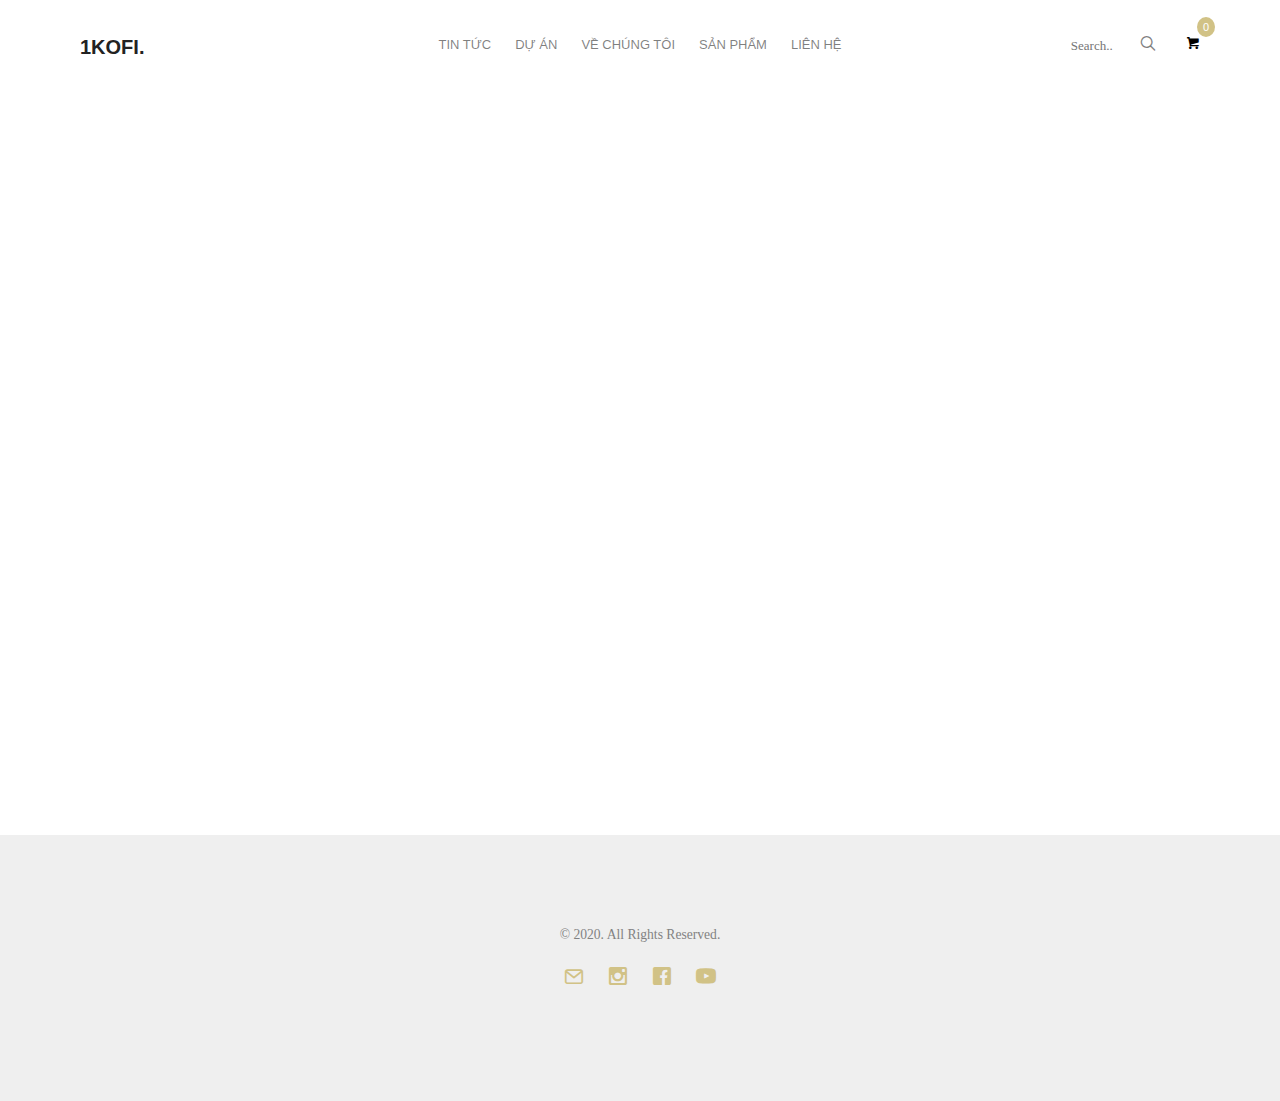
<file: san-pham/cold-brew-truyen-thong.html>
<!doctype html>
<html>
  <head>
    <meta charset="utf-8">
    <meta name="viewport" content="width=device-width, initial-scale=1">

    <!-- Begin Jekyll SEO tag v2.6.1 -->
<title>Cold Brew truyền thống | 1KOFI</title>
<meta name="generator" content="Jekyll v4.0.0" />
<meta property="og:title" content="Cold Brew truyền thống" />
<meta name="author" content="1Kofi" />
<meta property="og:locale" content="en_US" />
<meta name="description" content="Một cửa hàng cà phê hoàn toàn mới. Sẵn sàng phục vụ cho bạn. Giao hàng tận nơi và miễn phí tại Keangnam Landmark 72, Phạm Hùng, Hà Nội chỉ cần gọi 0938100892 !" />
<meta property="og:description" content="Một cửa hàng cà phê hoàn toàn mới. Sẵn sàng phục vụ cho bạn. Giao hàng tận nơi và miễn phí tại Keangnam Landmark 72, Phạm Hùng, Hà Nội chỉ cần gọi 0938100892 !" />
<link rel="canonical" href="http://localhost:4000/san-pham/cold-brew-truyen-thong.html" />
<meta property="og:url" content="http://localhost:4000/san-pham/cold-brew-truyen-thong.html" />
<meta property="og:site_name" content="1KOFI" />
<script type="application/ld+json">
{"author":{"@type":"Person","name":"1Kofi"},"description":"Một cửa hàng cà phê hoàn toàn mới. Sẵn sàng phục vụ cho bạn. Giao hàng tận nơi và miễn phí tại Keangnam Landmark 72, Phạm Hùng, Hà Nội chỉ cần gọi 0938100892 !","@type":"WebPage","headline":"Cold Brew truyền thống","url":"http://localhost:4000/san-pham/cold-brew-truyen-thong.html","@context":"https://schema.org"}</script>
<!-- End Jekyll SEO tag -->


    <link rel="stylesheet" href="/assets/css/animate.css">
    <link rel="stylesheet" href="/assets/css/icomoon.css">
    <link rel="stylesheet" href="/assets/css/bootstrap.css">
    <link rel="stylesheet" href="/assets/css/flexslider.css">
    <link rel="stylesheet" href="/assets/css/owl.carousel.min.css">
    <link rel="stylesheet" href="/assets/css/owl.theme.default.min.css">
    <link rel="stylesheet" href="/assets/css/style.css">
    <script src="/assets/js/modernizr-2.6.2.min.js"></script>
  </head>
  <body>
    <div class="fh5co-loader"></div>

    <div id="page">
      <nav class="fh5co-nav" role="navigation">
  <div class="container">
    <div class="row">
      <div class="col-md-3 col-xs-2">
        <div id="fh5co-logo"><a href="/">1KOFI.</a></div>
      </div>
      <div class="col-md-6 col-xs-6 text-center menu-1">
        <ul>
          <li><a href="/tin-tuc">Tin tức</a></li>
          <li><a href="/du-an">Dự án</a></li>
          <li><a href="/ve-chung-toi">Về chúng tôi</a></li>
          <li><a href="/san-pham">Sản phẩm</a></li>
          <li><a href="/lien-he">Liên hệ</a></li>
        </ul>
      </div>
      <div class="col-md-3 col-xs-4 text-right hidden-xs menu-2">
        <ul>
          <li class="search">
            <div class="input-group">
              <input type="text" placeholder="Search..">
              <span class="input-group-btn">
                <button class="btn btn-primary" type="button"><i class="icon-search"></i></button>
              </span>
              </div>
          </li>
          <li class="shopping-cart has-dropdown">
            <a href="javascript:void(0);" class="cart">
              <span><small>0</small><i class="icon-shopping-cart"></i></span>
            </a>
            <ul class="dropdown">
              <li><a href="javascript:void(0);">Coming Soon</a></li>
            </ul>
          </li>
        </ul>
      </div>
    </div>

  </div>
</nav>

      <div id="fh5co-about">
  <div class="container">
    <div class="about-content">
      <div class="row animate-box">
        <div class="col-md-8">
          <div class="desc">
  <p>
    <strong>Cold Brew truyền thống</strong>
    opened in June 2012 and was one of the first coffee shops that provided specialty coffee in Jakarta. The initial goal was simple; to serve great coffee in a place that promoted friendships and collaboration with the community. Shortly after opening our family-run shop we partnered and started roasting our own beans with Morph Coffee Roasters. Within the first year, our head barista received first place at the Indonesian Barista Championship and was the first Indonesian representative to compete in the World Barista Championships.
  </p>
  <p>We are firm believer that craft arises from repetition of a known skill-set.  To us, coffee-making is a daily ritual that is continually refined.  The consistency of a quality cup stems from time-tested methods of extraction aimed at releasing the most from the coffee bean.  Our name is embedded in one of the simplest of these methods. 1:15 is a well-known coffee-to-water ratio that yields an ideal cup.  Our focus is to source quality beans and to respect and showcase the specific characteristics that set each batch apart. We are proud to showcase what the local cooperatives offer and give our customers a different perspective by highlighting coffee from different regions around the world.</p>
  <p> We endeavor to continue a rich local tradition of finely crafted brews made with the utmost care and conviction.</p>
</div>

        </div>
        <div class="col-md-4">
          <div class="row">
            <div class="col-md-10 col-md-offset-1 animate-box">
              <div class="owl-carousel owl-carousel-fullwidth product-carousel">
                
                  <div class="item">
                    <div class="active text-center">
                      <figure>
                        <img src="/assets/img/5.jpg" alt="user">
                      </figure>
                    </div>
                  </div>
                
                  <div class="item">
                    <div class="active text-center">
                      <figure>
                        <img src="/assets/img/4.jpg" alt="user">
                      </figure>
                    </div>
                  </div>
                
                  <div class="item">
                    <div class="active text-center">
                      <figure>
                        <img src="/assets/img/3.jpg" alt="user">
                      </figure>
                    </div>
                  </div>
                
              </div>
            </div>
          </div>
        </div>
      </div>
    </div>
  </div>
</div>

      <footer id="fh5co-footer" role="contentinfo">
  <div class="container">
    <div class="row copyright">
      <div class="col-md-12 text-center">
        <p>
          <small class="block">&copy; 2020. All Rights Reserved.</small>
        </p>
        <p>
          <ul class="fh5co-social-icons">
            <li><a href="#"><i class="icon-mail"></i></a></li>
            <li><a href="#"><i class="icon-instagram"></i></a></li>
            <li><a href="#"><i class="icon-facebook"></i></a></li>
            <li><a href="#"><i class="icon-youtube"></i></a></li>
          </ul>
        </p>
      </div>
    </div>
  </div>
</footer>

    </div>

    <div class="btn-call animate-box fadeInUp animated-fast">
      <a href="tel:0938100892">
        <div class="blob"><i class="icon-phone"></i></div>
        <span>0938100892</span>
      </a>
    </div>

    <div class="gototop js-top">
      <a href="#" class="js-gotop"><i class="icon-arrow-up"></i></a>
    </div>

      <!-- Load Facebook SDK for JavaScript -->
    <div id="fb-root"></div>
    <script>
      window.fbAsyncInit = function() {
        FB.init({
          xfbml            : true,
          version          : 'v6.0'
        });
      };

      (function(d, s, id) {
      var js, fjs = d.getElementsByTagName(s)[0];
      if (d.getElementById(id)) return;
      js = d.createElement(s); js.id = id;
      js.src = 'https://connect.facebook.net/vi_VN/sdk/xfbml.customerchat.js';
      fjs.parentNode.insertBefore(js, fjs);
    }(document, 'script', 'facebook-jssdk'));</script>

    <!-- Your customer chat code -->
    <div class="fb-customerchat"
      attribution=setup_tool
      page_id="101364778053306"
      theme_color="#d1c286"
      logged_in_greeting="Chào bạn, 1Kofi có thể giúp gì cho bạn?"
      logged_out_greeting="Chào bạn, 1Kofi có thể giúp gì cho bạn?">
    </div>
  </body>

  <script src="/assets/js/jquery.min.js"></script>
  <script src="/assets/js/jquery.easing.1.3.js"></script>
  <script src="/assets/js/bootstrap.min.js"></script>
  <script src="/assets/js/jquery.waypoints.min.js"></script>
  <script src="/assets/js/owl.carousel.min.js"></script>
  <script src="/assets/js/jquery.countTo.js"></script>
  <script src="/assets/js/jquery.flexslider-min.js"></script>
  <script src="/assets/js/main.js"></script>
</html>
</file>
<file: assets/css/icomoon.css>
@font-face {
  font-family: 'icomoon';
  src:  url('../fonts/icomoon/icomoon.eot?6iuir');
  src:  url('../fonts/icomoon/icomoon.eot?6iuir#iefix') format('embedded-opentype'),
    url('../fonts/icomoon/icomoon.ttf?6iuir') format('truetype'),
    url('../fonts/icomoon/icomoon.woff?6iuir') format('woff'),
    url('../fonts/icomoon/icomoon.svg?6iuir#icomoon') format('svg');
  font-weight: normal;
  font-style: normal;
}

[class^="icon-"], [class*=" icon-"] {
  /* use !important to prevent issues with browser extensions that change fonts */
  font-family: 'icomoon' !important;
  speak: none;
  font-style: normal;
  font-weight: normal;
  font-variant: normal;
  text-transform: none;
  line-height: 1;

  /* Better Font Rendering =========== */
  -webkit-font-smoothing: antialiased;
  -moz-osx-font-smoothing: grayscale;
}

.icon-eye:before {
  content: "\e000";
}
.icon-paper-clip:before {
  content: "\e001";
}
.icon-mail:before {
  content: "\e002";
}
.icon-toggle:before {
  content: "\e003";
}
.icon-layout:before {
  content: "\e004";
}
.icon-link:before {
  content: "\e005";
}
.icon-bell:before {
  content: "\e006";
}
.icon-lock:before {
  content: "\e007";
}
.icon-unlock:before {
  content: "\e008";
}
.icon-ribbon:before {
  content: "\e009";
}
.icon-image:before {
  content: "\e010";
}
.icon-signal:before {
  content: "\e011";
}
.icon-target:before {
  content: "\e012";
}
.icon-clipboard:before {
  content: "\e013";
}
.icon-clock:before {
  content: "\e014";
}
.icon-watch:before {
  content: "\e015";
}
.icon-air-play:before {
  content: "\e016";
}
.icon-camera:before {
  content: "\e017";
}
.icon-video:before {
  content: "\e018";
}
.icon-disc:before {
  content: "\e019";
}
.icon-printer:before {
  content: "\e020";
}
.icon-monitor:before {
  content: "\e021";
}
.icon-server:before {
  content: "\e022";
}
.icon-cog:before {
  content: "\e023";
}
.icon-heart:before {
  content: "\e024";
}
.icon-paragraph:before {
  content: "\e025";
}
.icon-align-justify:before {
  content: "\e026";
}
.icon-align-left:before {
  content: "\e027";
}
.icon-align-center:before {
  content: "\e028";
}
.icon-align-right:before {
  content: "\e029";
}
.icon-book:before {
  content: "\e030";
}
.icon-layers:before {
  content: "\e031";
}
.icon-stack:before {
  content: "\e032";
}
.icon-stack-2:before {
  content: "\e033";
}
.icon-paper:before {
  content: "\e034";
}
.icon-paper-stack:before {
  content: "\e035";
}
.icon-search:before {
  content: "\e036";
}
.icon-zoom-in:before {
  content: "\e037";
}
.icon-zoom-out:before {
  content: "\e038";
}
.icon-reply:before {
  content: "\e039";
}
.icon-circle-plus:before {
  content: "\e040";
}
.icon-circle-minus:before {
  content: "\e041";
}
.icon-circle-check:before {
  content: "\e042";
}
.icon-circle-cross:before {
  content: "\e043";
}
.icon-square-plus:before {
  content: "\e044";
}
.icon-square-minus:before {
  content: "\e045";
}
.icon-square-check:before {
  content: "\e046";
}
.icon-square-cross:before {
  content: "\e047";
}
.icon-microphone:before {
  content: "\e048";
}
.icon-record:before {
  content: "\e049";
}
.icon-skip-back:before {
  content: "\e050";
}
.icon-rewind:before {
  content: "\e051";
}
.icon-play:before {
  content: "\e052";
}
.icon-pause:before {
  content: "\e053";
}
.icon-stop:before {
  content: "\e054";
}
.icon-fast-forward:before {
  content: "\e055";
}
.icon-skip-forward:before {
  content: "\e056";
}
.icon-shuffle:before {
  content: "\e057";
}
.icon-repeat:before {
  content: "\e058";
}
.icon-folder:before {
  content: "\e059";
}
.icon-umbrella:before {
  content: "\e060";
}
.icon-moon:before {
  content: "\e061";
}
.icon-thermometer:before {
  content: "\e062";
}
.icon-drop:before {
  content: "\e063";
}
.icon-sun:before {
  content: "\e064";
}
.icon-cloud:before {
  content: "\e065";
}
.icon-cloud-upload:before {
  content: "\e066";
}
.icon-cloud-download:before {
  content: "\e067";
}
.icon-upload:before {
  content: "\e068";
}
.icon-download:before {
  content: "\e069";
}
.icon-location:before {
  content: "\e070";
}
.icon-location-2:before {
  content: "\e071";
}
.icon-map:before {
  content: "\e072";
}
.icon-battery:before {
  content: "\e073";
}
.icon-head:before {
  content: "\e074";
}
.icon-briefcase:before {
  content: "\e075";
}
.icon-speech-bubble:before {
  content: "\e076";
}
.icon-anchor:before {
  content: "\e077";
}
.icon-globe:before {
  content: "\e078";
}
.icon-box:before {
  content: "\e079";
}
.icon-reload:before {
  content: "\e080";
}
.icon-share:before {
  content: "\e081";
}
.icon-marquee:before {
  content: "\e082";
}
.icon-marquee-plus:before {
  content: "\e083";
}
.icon-marquee-minus:before {
  content: "\e084";
}
.icon-tag:before {
  content: "\e085";
}
.icon-power:before {
  content: "\e086";
}
.icon-command:before {
  content: "\e087";
}
.icon-alt:before {
  content: "\e088";
}
.icon-esc:before {
  content: "\e089";
}
.icon-bar-graph:before {
  content: "\e090";
}
.icon-bar-graph-2:before {
  content: "\e091";
}
.icon-pie-graph:before {
  content: "\e092";
}
.icon-star:before {
  content: "\e093";
}
.icon-arrow-left:before {
  content: "\e094";
}
.icon-arrow-right:before {
  content: "\e095";
}
.icon-arrow-up:before {
  content: "\e096";
}
.icon-arrow-down:before {
  content: "\e097";
}
.icon-volume:before {
  content: "\e098";
}
.icon-mute:before {
  content: "\e099";
}
.icon-content-right:before {
  content: "\e100";
}
.icon-content-left:before {
  content: "\e101";
}
.icon-grid:before {
  content: "\e102";
}
.icon-grid-2:before {
  content: "\e103";
}
.icon-columns:before {
  content: "\e104";
}
.icon-loader:before {
  content: "\e105";
}
.icon-bag:before {
  content: "\e106";
}
.icon-ban:before {
  content: "\e107";
}
.icon-flag:before {
  content: "\e108";
}
.icon-trash:before {
  content: "\e109";
}
.icon-expand:before {
  content: "\e110";
}
.icon-contract:before {
  content: "\e111";
}
.icon-maximize:before {
  content: "\e112";
}
.icon-minimize:before {
  content: "\e113";
}
.icon-plus:before {
  content: "\e114";
}
.icon-minus:before {
  content: "\e115";
}
.icon-check:before {
  content: "\e116";
}
.icon-cross:before {
  content: "\e117";
}
.icon-move:before {
  content: "\e118";
}
.icon-delete:before {
  content: "\e119";
}
.icon-menu:before {
  content: "\e120";
}
.icon-archive:before {
  content: "\e121";
}
.icon-inbox:before {
  content: "\e122";
}
.icon-outbox:before {
  content: "\e123";
}
.icon-file:before {
  content: "\e124";
}
.icon-file-add:before {
  content: "\e125";
}
.icon-file-subtract:before {
  content: "\e126";
}
.icon-help:before {
  content: "\e127";
}
.icon-open:before {
  content: "\e128";
}
.icon-ellipsis:before {
  content: "\e129";
}
.icon-add-to-list:before {
  content: "\e900";
}
.icon-classic-computer:before {
  content: "\e901";
}
.icon-controller-fast-backward:before {
  content: "\e902";
}
.icon-creative-commons-attribution:before {
  content: "\e903";
}
.icon-creative-commons-noderivs:before {
  content: "\e904";
}
.icon-creative-commons-noncommercial-eu:before {
  content: "\e905";
}
.icon-creative-commons-noncommercial-us:before {
  content: "\e906";
}
.icon-creative-commons-public-domain:before {
  content: "\e907";
}
.icon-creative-commons-remix:before {
  content: "\e908";
}
.icon-creative-commons-share:before {
  content: "\e909";
}
.icon-creative-commons-sharealike:before {
  content: "\e90a";
}
.icon-creative-commons:before {
  content: "\e90b";
}
.icon-document-landscape:before {
  content: "\e90c";
}
.icon-remove-user:before {
  content: "\e90d";
}
.icon-warning:before {
  content: "\e90e";
}
.icon-arrow-bold-down:before {
  content: "\e90f";
}
.icon-arrow-bold-left:before {
  content: "\e910";
}
.icon-arrow-bold-right:before {
  content: "\e911";
}
.icon-arrow-bold-up:before {
  content: "\e912";
}
.icon-arrow-down2:before {
  content: "\e913";
}
.icon-arrow-left2:before {
  content: "\e914";
}
.icon-arrow-long-down:before {
  content: "\e915";
}
.icon-arrow-long-left:before {
  content: "\e916";
}
.icon-arrow-long-right:before {
  content: "\e917";
}
.icon-arrow-long-up:before {
  content: "\e918";
}
.icon-arrow-right2:before {
  content: "\e919";
}
.icon-arrow-up2:before {
  content: "\e91a";
}
.icon-arrow-with-circle-down:before {
  content: "\e91b";
}
.icon-arrow-with-circle-left:before {
  content: "\e91c";
}
.icon-arrow-with-circle-right:before {
  content: "\e91d";
}
.icon-arrow-with-circle-up:before {
  content: "\e91e";
}
.icon-bookmark:before {
  content: "\e91f";
}
.icon-bookmarks:before {
  content: "\e920";
}
.icon-chevron-down:before {
  content: "\e921";
}
.icon-chevron-left:before {
  content: "\e922";
}
.icon-chevron-right:before {
  content: "\e923";
}
.icon-chevron-small-down:before {
  content: "\e924";
}
.icon-chevron-small-left:before {
  content: "\e925";
}
.icon-chevron-small-right:before {
  content: "\e926";
}
.icon-chevron-small-up:before {
  content: "\e927";
}
.icon-chevron-thin-down:before {
  content: "\e928";
}
.icon-chevron-thin-left:before {
  content: "\e929";
}
.icon-chevron-thin-right:before {
  content: "\e92a";
}
.icon-chevron-thin-up:before {
  content: "\e92b";
}
.icon-chevron-up:before {
  content: "\e92c";
}
.icon-chevron-with-circle-down:before {
  content: "\e92d";
}
.icon-chevron-with-circle-left:before {
  content: "\e92e";
}
.icon-chevron-with-circle-right:before {
  content: "\e92f";
}
.icon-chevron-with-circle-up:before {
  content: "\e930";
}
.icon-cloud2:before {
  content: "\e931";
}
.icon-controller-fast-forward:before {
  content: "\e932";
}
.icon-controller-jump-to-start:before {
  content: "\e933";
}
.icon-controller-next:before {
  content: "\e934";
}
.icon-controller-paus:before {
  content: "\e935";
}
.icon-controller-play:before {
  content: "\e936";
}
.icon-controller-record:before {
  content: "\e937";
}
.icon-controller-stop:before {
  content: "\e938";
}
.icon-controller-volume:before {
  content: "\e939";
}
.icon-dot-single:before {
  content: "\e93a";
}
.icon-dots-three-horizontal:before {
  content: "\e93b";
}
.icon-dots-three-vertical:before {
  content: "\e93c";
}
.icon-dots-two-horizontal:before {
  content: "\e93d";
}
.icon-dots-two-vertical:before {
  content: "\e93e";
}
.icon-download2:before {
  content: "\e93f";
}
.icon-emoji-flirt:before {
  content: "\e940";
}
.icon-flow-branch:before {
  content: "\e941";
}
.icon-flow-cascade:before {
  content: "\e942";
}
.icon-flow-line:before {
  content: "\e943";
}
.icon-flow-parallel:before {
  content: "\e944";
}
.icon-flow-tree:before {
  content: "\e945";
}
.icon-install:before {
  content: "\e946";
}
.icon-layers2:before {
  content: "\e947";
}
.icon-open-book:before {
  content: "\e948";
}
.icon-resize-100:before {
  content: "\e949";
}
.icon-resize-full-screen:before {
  content: "\e94a";
}
.icon-save:before {
  content: "\e94b";
}
.icon-select-arrows:before {
  content: "\e94c";
}
.icon-sound-mute:before {
  content: "\e94d";
}
.icon-sound:before {
  content: "\e94e";
}
.icon-trash2:before {
  content: "\e94f";
}
.icon-triangle-down:before {
  content: "\e950";
}
.icon-triangle-left:before {
  content: "\e951";
}
.icon-triangle-right:before {
  content: "\e952";
}
.icon-triangle-up:before {
  content: "\e953";
}
.icon-uninstall:before {
  content: "\e954";
}
.icon-upload-to-cloud:before {
  content: "\e955";
}
.icon-upload2:before {
  content: "\e956";
}
.icon-add-user:before {
  content: "\e957";
}
.icon-address:before {
  content: "\e958";
}
.icon-adjust:before {
  content: "\e959";
}
.icon-air:before {
  content: "\e95a";
}
.icon-aircraft-landing:before {
  content: "\e95b";
}
.icon-aircraft-take-off:before {
  content: "\e95c";
}
.icon-aircraft:before {
  content: "\e95d";
}
.icon-align-bottom:before {
  content: "\e95e";
}
.icon-align-horizontal-middle:before {
  content: "\e95f";
}
.icon-align-left2:before {
  content: "\e960";
}
.icon-align-right2:before {
  content: "\e961";
}
.icon-align-top:before {
  content: "\e962";
}
.icon-align-vertical-middle:before {
  content: "\e963";
}
.icon-archive2:before {
  content: "\e964";
}
.icon-area-graph:before {
  content: "\e965";
}
.icon-attachment:before {
  content: "\e966";
}
.icon-awareness-ribbon:before {
  content: "\e967";
}
.icon-back-in-time:before {
  content: "\e968";
}
.icon-back:before {
  content: "\e969";
}
.icon-bar-graph2:before {
  content: "\e96a";
}
.icon-battery2:before {
  content: "\e96b";
}
.icon-beamed-note:before {
  content: "\e96c";
}
.icon-bell2:before {
  content: "\e96d";
}
.icon-blackboard:before {
  content: "\e96e";
}
.icon-block:before {
  content: "\e96f";
}
.icon-book2:before {
  content: "\e970";
}
.icon-bowl:before {
  content: "\e971";
}
.icon-box2:before {
  content: "\e972";
}
.icon-briefcase2:before {
  content: "\e973";
}
.icon-browser:before {
  content: "\e974";
}
.icon-brush:before {
  content: "\e975";
}
.icon-bucket:before {
  content: "\e976";
}
.icon-cake:before {
  content: "\e977";
}
.icon-calculator:before {
  content: "\e978";
}
.icon-calendar:before {
  content: "\e979";
}
.icon-camera2:before {
  content: "\e97a";
}
.icon-ccw:before {
  content: "\e97b";
}
.icon-chat:before {
  content: "\e97c";
}
.icon-check2:before {
  content: "\e97d";
}
.icon-circle-with-cross:before {
  content: "\e97e";
}
.icon-circle-with-minus:before {
  content: "\e97f";
}
.icon-circle-with-plus:before {
  content: "\e980";
}
.icon-circle:before {
  content: "\e981";
}
.icon-circular-graph:before {
  content: "\e982";
}
.icon-clapperboard:before {
  content: "\e983";
}
.icon-clipboard2:before {
  content: "\e984";
}
.icon-clock2:before {
  content: "\e985";
}
.icon-code:before {
  content: "\e986";
}
.icon-cog2:before {
  content: "\e987";
}
.icon-colours:before {
  content: "\e988";
}
.icon-compass:before {
  content: "\e989";
}
.icon-copy:before {
  content: "\e98a";
}
.icon-credit-card:before {
  content: "\e98b";
}
.icon-credit:before {
  content: "\e98c";
}
.icon-cross2:before {
  content: "\e98d";
}
.icon-cup:before {
  content: "\e98e";
}
.icon-cw:before {
  content: "\e98f";
}
.icon-cycle:before {
  content: "\e990";
}
.icon-database:before {
  content: "\e991";
}
.icon-dial-pad:before {
  content: "\e992";
}
.icon-direction:before {
  content: "\e993";
}
.icon-document:before {
  content: "\e994";
}
.icon-documents:before {
  content: "\e995";
}
.icon-drink:before {
  content: "\e996";
}
.icon-drive:before {
  content: "\e997";
}
.icon-drop2:before {
  content: "\e998";
}
.icon-edit:before {
  content: "\e999";
}
.icon-email:before {
  content: "\e99a";
}
.icon-emoji-happy:before {
  content: "\e99b";
}
.icon-emoji-neutral:before {
  content: "\e99c";
}
.icon-emoji-sad:before {
  content: "\e99d";
}
.icon-erase:before {
  content: "\e99e";
}
.icon-eraser:before {
  content: "\e99f";
}
.icon-export:before {
  content: "\e9a0";
}
.icon-eye2:before {
  content: "\e9a1";
}
.icon-feather:before {
  content: "\e9a2";
}
.icon-flag2:before {
  content: "\e9a3";
}
.icon-flash:before {
  content: "\e9a4";
}
.icon-flashlight:before {
  content: "\e9a5";
}
.icon-flat-brush:before {
  content: "\e9a6";
}
.icon-folder-images:before {
  content: "\e9a7";
}
.icon-folder-music:before {
  content: "\e9a8";
}
.icon-folder-video:before {
  content: "\e9a9";
}
.icon-folder2:before {
  content: "\e9aa";
}
.icon-forward:before {
  content: "\e9ab";
}
.icon-funnel:before {
  content: "\e9ac";
}
.icon-game-controller:before {
  content: "\e9ad";
}
.icon-gauge:before {
  content: "\e9ae";
}
.icon-globe2:before {
  content: "\e9af";
}
.icon-graduation-cap:before {
  content: "\e9b0";
}
.icon-grid2:before {
  content: "\e9b1";
}
.icon-hair-cross:before {
  content: "\e9b2";
}
.icon-hand:before {
  content: "\e9b3";
}
.icon-heart-outlined:before {
  content: "\e9b4";
}
.icon-heart2:before {
  content: "\e9b5";
}
.icon-help-with-circle:before {
  content: "\e9b6";
}
.icon-help2:before {
  content: "\e9b7";
}
.icon-home:before {
  content: "\e9b8";
}
.icon-hour-glass:before {
  content: "\e9b9";
}
.icon-image-inverted:before {
  content: "\e9ba";
}
.icon-image2:before {
  content: "\e9bb";
}
.icon-images:before {
  content: "\e9bc";
}
.icon-inbox2:before {
  content: "\e9bd";
}
.icon-infinity:before {
  content: "\e9be";
}
.icon-info-with-circle:before {
  content: "\e9bf";
}
.icon-info:before {
  content: "\e9c0";
}
.icon-key:before {
  content: "\e9c1";
}
.icon-keyboard:before {
  content: "\e9c2";
}
.icon-lab-flask:before {
  content: "\e9c3";
}
.icon-landline:before {
  content: "\e9c4";
}
.icon-language:before {
  content: "\e9c5";
}
.icon-laptop:before {
  content: "\e9c6";
}
.icon-leaf:before {
  content: "\e9c7";
}
.icon-level-down:before {
  content: "\e9c8";
}
.icon-level-up:before {
  content: "\e9c9";
}
.icon-lifebuoy:before {
  content: "\e9ca";
}
.icon-light-bulb:before {
  content: "\e9cb";
}
.icon-light-down:before {
  content: "\e9cc";
}
.icon-light-up:before {
  content: "\e9cd";
}
.icon-line-graph:before {
  content: "\e9ce";
}
.icon-link2:before {
  content: "\e9cf";
}
.icon-list:before {
  content: "\e9d0";
}
.icon-location-pin:before {
  content: "\e9d1";
}
.icon-location2:before {
  content: "\e9d2";
}
.icon-lock-open:before {
  content: "\e9d3";
}
.icon-lock2:before {
  content: "\e9d4";
}
.icon-log-out:before {
  content: "\e9d5";
}
.icon-login:before {
  content: "\e9d6";
}
.icon-loop:before {
  content: "\e9d7";
}
.icon-magnet:before {
  content: "\e9d8";
}
.icon-magnifying-glass:before {
  content: "\e9d9";
}
.icon-mail2:before {
  content: "\e9da";
}
.icon-man:before {
  content: "\e9db";
}
.icon-map2:before {
  content: "\e9dc";
}
.icon-mask:before {
  content: "\e9dd";
}
.icon-medal:before {
  content: "\e9de";
}
.icon-megaphone:before {
  content: "\e9df";
}
.icon-menu2:before {
  content: "\e9e0";
}
.icon-message:before {
  content: "\e9e1";
}
.icon-mic:before {
  content: "\e9e2";
}
.icon-minus2:before {
  content: "\e9e3";
}
.icon-mobile:before {
  content: "\e9e4";
}
.icon-modern-mic:before {
  content: "\e9e5";
}
.icon-moon2:before {
  content: "\e9e6";
}
.icon-mouse:before {
  content: "\e9e7";
}
.icon-music:before {
  content: "\e9e8";
}
.icon-network:before {
  content: "\e9e9";
}
.icon-new-message:before {
  content: "\e9ea";
}
.icon-new:before {
  content: "\e9eb";
}
.icon-news:before {
  content: "\e9ec";
}
.icon-note:before {
  content: "\e9ed";
}
.icon-notification:before {
  content: "\e9ee";
}
.icon-old-mobile:before {
  content: "\e9ef";
}
.icon-old-phone:before {
  content: "\e9f0";
}
.icon-palette:before {
  content: "\e9f1";
}
.icon-paper-plane:before {
  content: "\e9f2";
}
.icon-pencil:before {
  content: "\e9f3";
}
.icon-phone:before {
  content: "\e9f4";
}
.icon-pie-chart:before {
  content: "\e9f5";
}
.icon-pin:before {
  content: "\e9f6";
}
.icon-plus2:before {
  content: "\e9f7";
}
.icon-popup:before {
  content: "\e9f8";
}
.icon-power-plug:before {
  content: "\e9f9";
}
.icon-price-ribbon:before {
  content: "\e9fa";
}
.icon-price-tag:before {
  content: "\e9fb";
}
.icon-print:before {
  content: "\e9fc";
}
.icon-progress-empty:before {
  content: "\e9fd";
}
.icon-progress-full:before {
  content: "\e9fe";
}
.icon-progress-one:before {
  content: "\e9ff";
}
.icon-progress-two:before {
  content: "\ea00";
}
.icon-publish:before {
  content: "\ea01";
}
.icon-quote:before {
  content: "\ea02";
}
.icon-radio:before {
  content: "\ea03";
}
.icon-reply-all:before {
  content: "\ea04";
}
.icon-reply2:before {
  content: "\ea05";
}
.icon-retweet:before {
  content: "\ea06";
}
.icon-rocket:before {
  content: "\ea07";
}
.icon-round-brush:before {
  content: "\ea08";
}
.icon-rss:before {
  content: "\ea09";
}
.icon-ruler:before {
  content: "\ea0a";
}
.icon-scissors:before {
  content: "\ea0b";
}
.icon-share-alternitive:before {
  content: "\ea0c";
}
.icon-share2:before {
  content: "\ea0d";
}
.icon-shareable:before {
  content: "\ea0e";
}
.icon-shield:before {
  content: "\ea0f";
}
.icon-shop:before {
  content: "\ea10";
}
.icon-shopping-bag:before {
  content: "\ea11";
}
.icon-shopping-basket:before {
  content: "\ea12";
}
.icon-shopping-cart:before {
  content: "\ea13";
}
.icon-shuffle2:before {
  content: "\ea14";
}
.icon-signal2:before {
  content: "\ea15";
}
.icon-sound-mix:before {
  content: "\ea16";
}
.icon-sports-club:before {
  content: "\ea17";
}
.icon-spreadsheet:before {
  content: "\ea18";
}
.icon-squared-cross:before {
  content: "\ea19";
}
.icon-squared-minus:before {
  content: "\ea1a";
}
.icon-squared-plus:before {
  content: "\ea1b";
}
.icon-star-outlined:before {
  content: "\ea1c";
}
.icon-star2:before {
  content: "\ea1d";
}
.icon-stopwatch:before {
  content: "\ea1e";
}
.icon-suitcase:before {
  content: "\ea1f";
}
.icon-swap:before {
  content: "\ea20";
}
.icon-sweden:before {
  content: "\ea21";
}
.icon-switch:before {
  content: "\ea22";
}
.icon-tablet:before {
  content: "\ea23";
}
.icon-tag2:before {
  content: "\ea24";
}
.icon-text-document-inverted:before {
  content: "\ea25";
}
.icon-text-document:before {
  content: "\ea26";
}
.icon-text:before {
  content: "\ea27";
}
.icon-thermometer2:before {
  content: "\ea28";
}
.icon-thumbs-down:before {
  content: "\ea29";
}
.icon-thumbs-up:before {
  content: "\ea2a";
}
.icon-thunder-cloud:before {
  content: "\ea2b";
}
.icon-ticket:before {
  content: "\ea2c";
}
.icon-time-slot:before {
  content: "\ea2d";
}
.icon-tools:before {
  content: "\ea2e";
}
.icon-traffic-cone:before {
  content: "\ea2f";
}
.icon-tree:before {
  content: "\ea30";
}
.icon-trophy:before {
  content: "\ea31";
}
.icon-tv:before {
  content: "\ea32";
}
.icon-typing:before {
  content: "\ea33";
}
.icon-unread:before {
  content: "\ea34";
}
.icon-untag:before {
  content: "\ea35";
}
.icon-user:before {
  content: "\ea36";
}
.icon-users:before {
  content: "\ea37";
}
.icon-v-card:before {
  content: "\ea38";
}
.icon-video2:before {
  content: "\ea39";
}
.icon-vinyl:before {
  content: "\ea3a";
}
.icon-voicemail:before {
  content: "\ea3b";
}
.icon-wallet:before {
  content: "\ea3c";
}
.icon-water:before {
  content: "\ea3d";
}
.icon-px-with-circle:before {
  content: "\ea3e";
}
.icon-px:before {
  content: "\ea3f";
}
.icon-basecamp:before {
  content: "\ea40";
}
.icon-behance:before {
  content: "\ea41";
}
.icon-creative-cloud:before {
  content: "\ea42";
}
.icon-dropbox:before {
  content: "\ea43";
}
.icon-evernote:before {
  content: "\ea44";
}
.icon-flattr:before {
  content: "\ea45";
}
.icon-foursquare:before {
  content: "\ea46";
}
.icon-google-drive:before {
  content: "\ea47";
}
.icon-google-hangouts:before {
  content: "\ea48";
}
.icon-grooveshark:before {
  content: "\ea49";
}
.icon-icloud:before {
  content: "\ea4a";
}
.icon-mixi:before {
  content: "\ea4b";
}
.icon-onedrive:before {
  content: "\ea4c";
}
.icon-paypal:before {
  content: "\ea4d";
}
.icon-picasa:before {
  content: "\ea4e";
}
.icon-qq:before {
  content: "\ea4f";
}
.icon-rdio-with-circle:before {
  content: "\ea50";
}
.icon-renren:before {
  content: "\ea51";
}
.icon-scribd:before {
  content: "\ea52";
}
.icon-sina-weibo:before {
  content: "\ea53";
}
.icon-skype-with-circle:before {
  content: "\ea54";
}
.icon-skype:before {
  content: "\ea55";
}
.icon-slideshare:before {
  content: "\ea56";
}
.icon-smashing:before {
  content: "\ea57";
}
.icon-soundcloud:before {
  content: "\ea58";
}
.icon-spotify-with-circle:before {
  content: "\ea59";
}
.icon-spotify:before {
  content: "\ea5a";
}
.icon-swarm:before {
  content: "\ea5b";
}
.icon-vine-with-circle:before {
  content: "\ea5c";
}
.icon-vine:before {
  content: "\ea5d";
}
.icon-vk-alternitive:before {
  content: "\ea5e";
}
.icon-vk-with-circle:before {
  content: "\ea5f";
}
.icon-vk:before {
  content: "\ea60";
}
.icon-xing-with-circle:before {
  content: "\ea61";
}
.icon-xing:before {
  content: "\ea62";
}
.icon-yelp:before {
  content: "\ea63";
}
.icon-dribbble-with-circle:before {
  content: "\ea64";
}
.icon-dribbble:before {
  content: "\ea65";
}
.icon-facebook-with-circle:before {
  content: "\ea66";
}
.icon-facebook:before {
  content: "\ea67";
}
.icon-flickr-with-circle:before {
  content: "\ea68";
}
.icon-flickr:before {
  content: "\ea69";
}
.icon-github-with-circle:before {
  content: "\ea6a";
}
.icon-github:before {
  content: "\ea6b";
}
.icon-google-with-circle:before {
  content: "\ea6c";
}
.icon-google:before {
  content: "\ea6d";
}
.icon-instagram-with-circle:before {
  content: "\ea6e";
}
.icon-instagram:before {
  content: "\ea6f";
}
.icon-lastfm-with-circle:before {
  content: "\ea70";
}
.icon-lastfm:before {
  content: "\ea71";
}
.icon-linkedin-with-circle:before {
  content: "\ea72";
}
.icon-linkedin:before {
  content: "\ea73";
}
.icon-pinterest-with-circle:before {
  content: "\ea74";
}
.icon-pinterest:before {
  content: "\ea75";
}
.icon-rdio:before {
  content: "\ea76";
}
.icon-stumbleupon-with-circle:before {
  content: "\ea77";
}
.icon-stumbleupon:before {
  content: "\ea78";
}
.icon-tumblr-with-circle:before {
  content: "\ea79";
}
.icon-tumblr:before {
  content: "\ea7a";
}
.icon-twitter-with-circle:before {
  content: "\ea7b";
}
.icon-twitter:before {
  content: "\ea7c";
}
.icon-vimeo-with-circle:before {
  content: "\ea7d";
}
.icon-vimeo:before {
  content: "\ea7e";
}
.icon-youtube-with-circle:before {
  content: "\ea7f";
}
.icon-youtube:before {
  content: "\ea80";
}
</file>
<file: assets/css/style.css>
@font-face {
  font-family: 'icomoon';
  src: url("../fonts/icomoon/icomoon.eot?srf3rx");
  src: url("../fonts/icomoon/icomoon.eot?srf3rx#iefix") format("embedded-opentype"), url("../fonts/icomoon/icomoon.ttf?srf3rx") format("truetype"), url("../fonts/icomoon/icomoon.woff?srf3rx") format("woff"), url("../fonts/icomoon/icomoon.svg?srf3rx#icomoon") format("svg");
  font-weight: normal;
  font-style: normal;
}
/* =======================================================
*
* 	Template Style
*
* ======================================================= */
body {
  font-family: "Playfair Display", serif;
  font-weight: 400;
  font-size: 16px;
  line-height: 1.7;
  color: #828282;
  background: #fff;
}

#page {
  position: relative;
  overflow-x: hidden;
  width: 100%;
  height: 100%;
  -webkit-transition: 0.5s;
  -o-transition: 0.5s;
  transition: 0.5s;
}
.offcanvas #page {
  overflow: hidden;
  position: absolute;
}
.offcanvas #page:after {
  -webkit-transition: 2s;
  -o-transition: 2s;
  transition: 2s;
  position: absolute;
  top: 0;
  right: 0;
  bottom: 0;
  left: 0;
  z-index: 101;
  background: rgba(0, 0, 0, 0.7);
  content: "";
}

a {
  color: #d1c286;
  -webkit-transition: 0.5s;
  -o-transition: 0.5s;
  transition: 0.5s;
}
a:hover, a:active, a:focus {
  color: #d1c286;
  outline: none;
  text-decoration: none;
}

p {
  margin-bottom: 20px;
}

h1, h2, h3, h4, h5, h6, figure {
  color: #000;
  font-family: "Montserrat", Arial, sans-serif;
  font-weight: 400;
  margin: 0 0 20px 0;
}

::-webkit-selection {
  color: #fff;
  background: #d1c286;
}

::-moz-selection {
  color: #fff;
  background: #d1c286;
}

::selection {
  color: #fff;
  background: #d1c286;
}

.fh5co-nav {
  padding: 30px 30px;
  background: #fff;
}
@media screen and (max-width: 768px) {
  .fh5co-nav {
    padding: 20px 0;
  }
}
.fh5co-nav #fh5co-logo {
  font-size: 20px;
  margin: 0;
  padding: 0;
  text-transform: uppercase;
  font-weight: bold;
  font-family: "Montserrat", Arial, sans-serif;
}
.fh5co-nav a {
  padding: 5px 10px;
  color: #222;
}
@media screen and (max-width: 768px) {
  .fh5co-nav .menu-1, .fh5co-nav .menu-2 {
    display: none;
  }
}
.fh5co-nav .menu-2 li.search {
  float: left;
  width: 83%;
  font-family: "Playfair Display", serif;
  -webkit-transition: 0.3s;
  -o-transition: 0.3s;
  transition: 0.3s;
  padding: 0;
  margin: -5px 0 0 0;
}
.fh5co-nav .menu-2 li input[type=text] {
  padding: 6px 10px;
  width: 40%;
  border: none;
  float: right;
  font-size: 13px;
  margin-top: 4px;
  -webkit-transition: 0.3s;
  -o-transition: 0.3s;
  transition: 0.3s;
}
.fh5co-nav .menu-2 li input[type=text]:focus {
  width: 100%;
  outline: none;
  border-bottom: 1px solid rgba(0, 0, 0, 0.1);
}
.fh5co-nav .menu-2 li button {
  margin-top: 4px;
  padding: 5px;
  background: transparent;
  border: none;
}
.fh5co-nav .menu-2 li button i {
  color: rgba(0, 0, 0, 0.5);
}
.fh5co-nav .menu-2 li button:hover, .fh5co-nav .menu-2 li button:focus {
  background: transparent !important;
}
.fh5co-nav .menu-2 li button:hover i, .fh5co-nav .menu-2 li button:focus i {
  color: black;
}
.fh5co-nav .menu-2 li.shopping-cart {
  float: right;
}
.fh5co-nav .menu-2 li a.cart {
  color: black;
}
.fh5co-nav .menu-2 li a.cart span {
  position: relative;
}
.fh5co-nav .menu-2 li a.cart span small {
  position: absolute;
  top: -20px;
  right: -15px;
  padding: 10px 6px;
  line-height: 0;
  font-size: 11px;
  background: #d1c286;
  color: white;
  -webkit-border-radius: 50%;
  -moz-border-radius: 50%;
  -ms-border-radius: 50%;
  border-radius: 50%;
}
.fh5co-nav ul {
  padding: 0;
  margin: 0;
}
.fh5co-nav ul li {
  padding: 0;
  margin: 0;
  list-style: none;
  display: inline-block;
  font-family: "Montserrat", Arial, sans-serif;
}
.fh5co-nav ul li a {
  font-size: 13px;
  padding: 30px 10px;
  text-transform: uppercase;
  color: rgba(0, 0, 0, 0.5);
  -webkit-transition: 0.5s;
  -o-transition: 0.5s;
  transition: 0.5s;
}
.fh5co-nav ul li a:hover, .fh5co-nav ul li a:focus, .fh5co-nav ul li a:active {
  color: black;
}
.fh5co-nav ul li a.cart {
  color: black;
}
.fh5co-nav ul li a.cart span {
  position: relative;
}
.fh5co-nav ul li a.cart span small {
  position: absolute;
  top: -20px;
  right: -15px;
  padding: 10px 6px;
  line-height: 0;
  font-size: 11px;
  background: #d1c286;
  color: white;
  -webkit-border-radius: 50%;
  -moz-border-radius: 50%;
  -ms-border-radius: 50%;
  border-radius: 50%;
}
.fh5co-nav ul li.has-dropdown {
  position: relative;
}
.fh5co-nav ul li.has-dropdown .dropdown {
  width: 150px;
  -webkit-box-shadow: 0px 14px 33px -9px rgba(0, 0, 0, 0.75);
  -moz-box-shadow: 0px 14px 33px -9px rgba(0, 0, 0, 0.75);
  box-shadow: 0px 14px 33px -9px rgba(0, 0, 0, 0.75);
  z-index: 1002;
  visibility: hidden;
  opacity: 0;
  position: absolute;
  top: 40px;
  left: 0;
  text-align: left;
  background: #000;
  padding: 20px;
  -webkit-border-radius: 4px;
  -moz-border-radius: 4px;
  -ms-border-radius: 4px;
  border-radius: 4px;
  -webkit-transition: 0s;
  -o-transition: 0s;
  transition: 0s;
}
.fh5co-nav ul li.has-dropdown .dropdown:before {
  bottom: 100%;
  left: 40px;
  border: solid transparent;
  content: " ";
  height: 0;
  width: 0;
  position: absolute;
  pointer-events: none;
  border-bottom-color: #000;
  border-width: 8px;
  margin-left: -8px;
}
.fh5co-nav ul li.has-dropdown .dropdown li {
  display: block;
  margin-bottom: 7px;
}
.fh5co-nav ul li.has-dropdown .dropdown li:last-child {
  margin-bottom: 0;
}
.fh5co-nav ul li.has-dropdown .dropdown li a {
  padding: 2px 0;
  display: block;
  color: #999999;
  line-height: 1.2;
  text-transform: none;
  font-size: 15px;
}
.fh5co-nav ul li.has-dropdown .dropdown li a:hover {
  color: #fff;
}
.fh5co-nav ul li.has-dropdown:hover a, .fh5co-nav ul li.has-dropdown:focus a {
  color: #000;
}
.fh5co-nav ul li.active > a {
  color: #000 !important;
}
.fh5co-nav ul li .form-group {
  border: 1px solid red;
  width: 100%;
}

#fh5co-hero {
  min-height: 700px;
  background: #fff url(../img/loader.gif) no-repeat center center;
}
#fh5co-hero .btn {
  font-size: 24px;
}
#fh5co-hero .btn.btn-primary {
  padding: 14px 30px !important;
}
#fh5co-hero .flexslider {
  border: none;
  z-index: 1;
  margin-bottom: 0;
}
#fh5co-hero .flexslider .slides {
  position: relative;
  overflow: hidden;
}
#fh5co-hero .flexslider .slides li {
  background-repeat: no-repeat;
  background-size: cover;
  background-position: center center;
  min-height: 700px;
}
#fh5co-hero .flexslider .flex-control-nav {
  bottom: 40px;
  z-index: 1000;
}
#fh5co-hero .flexslider .flex-control-nav li a {
  background: rgba(255, 255, 255, 0.2);
  box-shadow: none;
  width: 12px;
  height: 12px;
  cursor: pointer;
}
#fh5co-hero .flexslider .flex-control-nav li a.flex-active {
  cursor: pointer;
  background: rgba(255, 255, 255, 0.7);
}
#fh5co-hero .flexslider .flex-direction-nav {
  display: none;
}
#fh5co-hero .flexslider .slider-text {
  display: table;
  opacity: 0;
  min-height: 700px;
}
#fh5co-hero .flexslider .slider-text > .slider-text-inner {
  display: table-cell;
  vertical-align: middle;
  min-height: 700px;
}
#fh5co-hero .flexslider .slider-text > .slider-text-inner h2 {
  font-size: 24px;
  font-weight: 400;
  color: #000;
  text-transform: uppercase;
  letter-spacing: 2px;
}
@media screen and (max-width: 768px) {
  #fh5co-hero .flexslider .slider-text > .slider-text-inner h2 {
    font-size: 40px;
  }
}
#fh5co-hero .flexslider .slider-text > .slider-text-inner .desc {
  background: rgba(255, 255, 255, 0.9);
  padding: 40px;
}
#fh5co-hero .flexslider .slider-text > .slider-text-inner .desc .price {
  font-size: 14px;
  letter-spacing: 3px;
  display: block;
  margin-bottom: 20px;
}
#fh5co-hero .flexslider .slider-text > .slider-text-inner .btn {
  font-size: 18px;
}
#fh5co-hero .flexslider .slider-text > .slider-text-inner .fh5co-lead {
  font-size: 20px;
  color: #fff;
}
#fh5co-hero .flexslider .slider-text > .slider-text-inner .fh5co-lead .icon-heart {
  color: #d9534f;
}

#fh5co-header,
#fh5co-counter,
.fh5co-bg {
  background-size: cover;
  background-position: top center;
  background-repeat: no-repeat;
  position: relative;
}

.fh5co-bg {
  background-size: cover;
  background-position: center center;
  position: relative;
  width: 100%;
  float: left;
  position: relative;
}

#fh5co-counter {
  height: 500px;
}
#fh5co-counter .display-t,
#fh5co-counter .display-tc {
  height: 500px;
  display: table;
  width: 100%;
}
@media screen and (max-width: 992px) {
  #fh5co-counter {
    height: inherit;
    padding: 7em 0;
  }
  #fh5co-counter .display-t,
  #fh5co-counter .display-tc {
    height: inherit;
  }
}
@media screen and (max-width: 768px) {
  #fh5co-counter {
    height: inherit;
    padding: 7em 0;
  }
  #fh5co-counter .display-t,
  #fh5co-counter .display-tc {
    height: inherit;
  }
}

.fh5co-cover {
  height: 800px;
  background-size: cover;
  background-position: top center;
  background-repeat: no-repeat;
  position: relative;
  float: left;
  width: 100%;
}
.fh5co-cover .overlay {
  z-index: 0;
  position: absolute;
  bottom: 0;
  top: 0;
  left: 0;
  right: 0;
  background: rgba(0, 0, 0, 0.2);
}
.fh5co-cover > .fh5co-container {
  position: relative;
  z-index: 10;
}
@media screen and (max-width: 768px) {
  .fh5co-cover {
    height: 600px;
  }
}
.fh5co-cover .display-t,
.fh5co-cover .display-tc {
  z-index: 9;
  height: 900px;
  display: table;
  width: 100%;
}
@media screen and (max-width: 768px) {
  .fh5co-cover .display-t,
  .fh5co-cover .display-tc {
    height: 600px;
  }
}
.fh5co-cover.fh5co-cover-sm {
  height: 600px;
}
@media screen and (max-width: 768px) {
  .fh5co-cover.fh5co-cover-sm {
    height: 400px;
  }
}
.fh5co-cover.fh5co-cover-sm .display-t,
.fh5co-cover.fh5co-cover-sm .display-tc {
  height: 600px;
  display: table;
  width: 100%;
}
@media screen and (max-width: 768px) {
  .fh5co-cover.fh5co-cover-sm .display-t,
  .fh5co-cover.fh5co-cover-sm .display-tc {
    height: 400px;
  }
}

/*.about-content {
  margin-bottom: 7em;
}*/
/*.about-content img {
  border: 1px solid rgba(0, 0, 0, 0.05);
  padding: 10px;
}*/
.about-content .desc {
  margin-bottom: 3em;
}

.fh5co-staff {
  text-align: center;
  margin-bottom: 30px;
}
.fh5co-staff img {
  width: 170px;
  margin-bottom: 20px;
  -webkit-border-radius: 50%;
  -moz-border-radius: 50%;
  -ms-border-radius: 50%;
  border-radius: 50%;
}
.fh5co-staff h3 {
  font-size: 24px;
  margin-bottom: 5px;
}
.fh5co-staff p {
  margin-bottom: 30px;
}
.fh5co-staff .role {
  color: #bfbfbf;
  margin-bottom: 30px;
  font-weight: normal;
  display: block;
}

.fh5co-social-icons {
  margin: 0;
  padding: 0;
}
.fh5co-social-icons li {
  margin: 0;
  padding: 0;
  list-style: none;
  display: -moz-inline-stack;
  display: inline-block;
  zoom: 1;
  *display: inline;
}
.fh5co-social-icons li a {
  display: -moz-inline-stack;
  display: inline-block;
  zoom: 1;
  *display: inline;
  color: #d1c286;
  padding-left: 10px;
  padding-right: 10px;
}
.fh5co-social-icons li a i {
  font-size: 20px;
}

.fh5co-contact-info ul {
  padding: 0;
  margin: 0;
}
.fh5co-contact-info ul li {
  padding: 0 0 0 40px;
  margin: 0 0 30px 0;
  list-style: none;
  position: relative;
}
.fh5co-contact-info ul li:before {
  color: #d1c286;
  position: absolute;
  left: 0;
  top: .05em;
  font-family: 'icomoon';
  speak: none;
  font-style: normal;
  font-weight: normal;
  font-variant: normal;
  text-transform: none;
  line-height: 1;
  /* Better Font Rendering =========== */
  -webkit-font-smoothing: antialiased;
  -moz-osx-font-smoothing: grayscale;
}
.fh5co-contact-info ul li.address:before {
  font-size: 30px;
  content: "\e9d1";
}
.fh5co-contact-info ul li.phone:before {
  font-size: 23px;
  content: "\e9f4";
}
.fh5co-contact-info ul li.email:before {
  font-size: 23px;
  content: "\e9da";
}
.fh5co-contact-info ul li.url:before {
  font-size: 23px;
  content: "\e9af";
}

#fh5co-header .display-tc,
#fh5co-counter .display-tc,
.fh5co-cover .display-tc {
  display: table-cell !important;
  vertical-align: middle;
}
#fh5co-header .display-tc h1, #fh5co-header .display-tc h2,
#fh5co-counter .display-tc h1,
#fh5co-counter .display-tc h2,
.fh5co-cover .display-tc h1,
.fh5co-cover .display-tc h2 {
  margin: 0;
  padding: 0;
  color: white;
}
#fh5co-header .display-tc h1,
#fh5co-counter .display-tc h1,
.fh5co-cover .display-tc h1 {
  margin-bottom: 0px;
  font-size: 60px;
  line-height: 1.5;
  text-transform: uppercase;
  font-weight: 700;
}
@media screen and (max-width: 768px) {
  #fh5co-header .display-tc h1,
  #fh5co-counter .display-tc h1,
  .fh5co-cover .display-tc h1 {
    font-size: 40px;
  }
}
#fh5co-header .display-tc h2,
#fh5co-counter .display-tc h2,
.fh5co-cover .display-tc h2 {
  font-size: 20px;
  line-height: 1.5;
  margin-bottom: 30px;
  font-family: "Playfair Display", serif;
}
#fh5co-header .display-tc h2 a,
#fh5co-counter .display-tc h2 a,
.fh5co-cover .display-tc h2 a {
  color: rgba(255, 255, 255, 0.7);
  border-bottom: 1px solid rgba(255, 255, 255, 0.6);
}
#fh5co-header .display-tc .btn,
#fh5co-counter .display-tc .btn,
.fh5co-cover .display-tc .btn {
  padding: 15px 30px;
  background: #d1c286 !important;
  color: #fff;
  border: none !important;
  font-size: 18px;
  text-transform: uppercase;
}
#fh5co-header .display-tc .btn:hover,
#fh5co-counter .display-tc .btn:hover,
.fh5co-cover .display-tc .btn:hover {
  background: #d1c286 !important;
  -webkit-box-shadow: 0px 14px 30px -15px rgba(0, 0, 0, 0.75) !important;
  -moz-box-shadow: 0px 14px 30px -15px rgba(0, 0, 0, 0.75) !important;
  box-shadow: 0px 14px 30px -15px rgba(0, 0, 0, 0.75) !important;
}
#fh5co-header .display-tc .form-inline .form-group,
#fh5co-counter .display-tc .form-inline .form-group,
.fh5co-cover .display-tc .form-inline .form-group {
  width: 100% !important;
  margin-bottom: 10px;
}
#fh5co-header .display-tc .form-inline .form-group .form-control,
#fh5co-counter .display-tc .form-inline .form-group .form-control,
.fh5co-cover .display-tc .form-inline .form-group .form-control {
  width: 100%;
  background: #fff;
  border: none;
}

#fh5co-counter {
  text-align: center;
}
#fh5co-counter .counter {
  font-size: 50px;
  margin-bottom: 10px;
  color: #000;
  font-weight: 100;
  display: block;
}
#fh5co-counter .counter-label {
  margin-bottom: 0;
  text-transform: uppercase;
  color: rgba(0, 0, 0, 0.5);
  letter-spacing: 1px;
  font-family: "Montserrat", Arial, sans-serif;
}
#fh5co-counter .feature-center {
  padding: 40px 20px;
  background: rgba(255, 255, 255, 0.8);
}
@media screen and (max-width: 768px) {
  #fh5co-counter .feature-center {
    margin-bottom: 50px;
  }
}
#fh5co-counter .icon {
  width: 70px;
  height: 70px;
  text-align: center;
  background: #d1c286;
  -webkit-box-shadow: 0px 14px 30px -15px rgba(0, 0, 0, 0.75);
  -moz-box-shadow: 0px 14px 30px -15px rgba(0, 0, 0, 0.75);
  box-shadow: 0px 14px 30px -15px rgba(0, 0, 0, 0.75);
  margin-bottom: 20px;
}
#fh5co-counter .icon i {
  height: 70px;
  color: #fff;
}
#fh5co-counter .icon i:before {
  display: block;
  text-align: center;
  margin-left: 3px;
}

.fh5co-bg-section {
  background: rgba(0, 0, 0, 0.05);
}

#fh5co-services,
#fh5co-started,
#fh5co-testimonial,
#fh5co-started,
#fh5co-product,
#fh5co-about,
#fh5co-contact,
#fh5co-footer {
  padding: 5.5em 0;
  clear: both;
}
@media screen and (max-width: 768px) {
  #fh5co-services,
  #fh5co-started,
  #fh5co-testimonial,
  #fh5co-started,
  #fh5co-product,
  #fh5co-about,
  #fh5co-contact,
  #fh5co-footer {
    padding: 3em 0;
  }
}

.feature-center {
  padding-left: 20px;
  padding-right: 20px;
  float: left;
  width: 100%;
  margin-bottom: 40px;
}
@media screen and (max-width: 768px) {
  .feature-center {
    margin-bottom: 50px;
  }
}
.feature-center .desc {
  padding-left: 180px;
}
.feature-center .icon {
  width: 90px;
  height: 90px;
  background: #d1c286;
  display: table;
  text-align: center;
  margin: 0 auto 30px auto;
  -webkit-border-radius: 50%;
  -moz-border-radius: 50%;
  -ms-border-radius: 50%;
  border-radius: 50%;
}
.feature-center .icon i {
  display: table-cell;
  vertical-align: middle;
  height: 90px;
  font-size: 40px;
  line-height: 40px;
  color: #fff;
}
.feature-center p, .feature-center h3 {
  margin-bottom: 30px;
}
.feature-center h3 {
  text-transform: uppercase;
  font-size: 15px;
  letter-spacing: 1px;
  font-weight: 600;
}

.product {
  margin-bottom: 40px;
}
.product .product-grid {
  background-size: cover;
  background-position: top center;
  background-repeat: no-repeat;
  position: relative;
  height: 350px;
  margin-bottom: 20px;
  -webkit-transition: 0.3s;
  -o-transition: 0.3s;
  transition: 0.3s;
}
.product .product-grid .sale {
  position: absolute;
  top: 10px;
  left: 10px;
  padding: 10px;
  z-index: 100;
  background: #d1c286;
  color: #fff;
  -webkit-border-radius: 50%;
  -moz-border-radius: 50%;
  -ms-border-radius: 50%;
  border-radius: 50%;
}
.product .product-grid .inner {
  display: table;
  height: 350px;
  width: 100%;
  opacity: 0;
  background: rgba(0, 0, 0, 0.3);
  -webkit-transition: 0.3s;
  -o-transition: 0.3s;
  transition: 0.3s;
}
@media screen and (max-width: 768px) {
  .product .product-grid .inner {
    opacity: 1;
    background: transparent;
  }
}
.product .product-grid .inner p {
  display: table-cell;
  vertical-align: middle;
}
.product .product-grid .inner p .icon {
  padding: 7px 10px;
  color: #fff;
  background: #d1c286;
}
.product .product-grid .inner p .icon:hover, .product .product-grid .inner p .icon:focus {
  color: #d1c286;
  background: #fff;
}
.product .desc h3 {
  font-size: 14px;
  letter-spacing: 1px;
  text-transform: uppercase;
  margin-bottom: 5px;
  font-weight: bold;
  line-height: 24px;
}
.product .desc h3 a {
  color: #000;
}
.product .desc .price {
  letter-spacing: 2px;
  text-transform: uppercase;
}
.product:hover .product-grid, .product:focus .product-grid {
  -webkit-box-shadow: 0px 10px 24px -7px rgba(0, 0, 0, 0.35);
  -moz-box-shadow: 0px 10px 24px -7px rgba(0, 0, 0, 0.35);
  -ms-box-shadow: 0px 10px 24px -7px rgba(0, 0, 0, 0.35);
  -o-box-shadow: 0px 10px 24px -7px rgba(0, 0, 0, 0.35);
  box-shadow: 0px 10px 24px -7px rgba(0, 0, 0, 0.35);
}
.product:hover .inner, .product:focus .inner {
  opacity: 1;
}
.product:hover .desc h3 a, .product:focus .desc h3 a {
  color: #d1c286;
}

.product-carousel {
  margin-bottom: 7em;
}

.fh5co-tabs .fh5co-tab-nav {
  clear: both;
  margin: 0 0 3em 0;
  padding: 3px;
  float: left;
  width: 100%;
  background: #f2f2f2;
  -webkit-border-radius: 4px;
  -moz-border-radius: 4px;
  -ms-border-radius: 4px;
  border-radius: 4px;
}
.fh5co-tabs .fh5co-tab-nav li {
  float: left;
  margin: 0;
  padding: 0;
  width: 33.33%;
  text-align: center;
  list-style: none;
  display: -moz-inline-stack;
  display: inline-block;
  zoom: 1;
  *display: inline;
}
.fh5co-tabs .fh5co-tab-nav li .icon {
  font-size: 30px;
}
.fh5co-tabs .fh5co-tab-nav li a {
  padding: 20px;
  width: 100%;
  float: left;
  -webkit-border-radius: 4px;
  -moz-border-radius: 4px;
  -ms-border-radius: 4px;
  border-radius: 4px;
  color: #b3b3b3;
}
.fh5co-tabs .fh5co-tab-nav li a:hover {
  color: #4d4d4d;
}
.fh5co-tabs .fh5co-tab-nav li.active a {
  background: #fff;
  color: #d1c286;
}
.fh5co-tabs .fh5co-tab-content-wrap {
  clear: both;
  position: relative;
  top: 70px;
}
.fh5co-tabs .fh5co-tab-content-wrap .tab-content {
  position: absolute;
  top: 0;
  left: 0;
  width: 100%;
  opacity: 0;
  visibility: hidden;
}
.fh5co-tabs .fh5co-tab-content-wrap .tab-content.active {
  opacity: 1;
  visibility: visible;
}
.fh5co-tabs .fh5co-tab-content-wrap .tab-content .price {
  letter-spacing: 2px;
  border: 2px solid #d1c286;
  display: inline-block;
  margin-bottom: 20px;
  padding: 7px 20px 10px 20px;
}
.fh5co-tabs .fh5co-tab-content-wrap ul {
  padding: 0;
  margin: 0;
  margin-bottom: 3em;
}
.fh5co-tabs .fh5co-tab-content-wrap ul li {
  list-style: none;
  margin-bottom: 20px;
  position: relative;
  padding-left: 30px;
}
.fh5co-tabs .fh5co-tab-content-wrap ul li:before {
  font-family: 'icomoon';
  position: absolute;
  top: 0;
  left: 0;
  content: '\e116';
}
.fh5co-tabs .fh5co-tab-content-wrap .feed {
  width: 100%;
  float: left;
  margin-bottom: 7em;
}
.fh5co-tabs .fh5co-tab-content-wrap .feed > div {
  width: 100%;
  float: left;
  margin-bottom: 1em;
}
.fh5co-tabs .fh5co-tab-content-wrap .feed > div blockquote {
  border-left: 0;
  padding: 20px;
  background: rgba(0, 0, 0, 0.04);
}
.fh5co-tabs .fh5co-tab-content-wrap .feed > div h3 {
  font-family: "Playfair Display", serif;
  font-size: 18px;
  display: inline-block;
  padding-right: 20px;
}
.fh5co-tabs .fh5co-tab-content-wrap .feed > div .rate {
  color: #ffba00;
}
.fh5co-tabs .icon-xlg {
  font-size: 400px;
  margin-bottom: 30px;
  text-align: center;
}
@media screen and (max-width: 768px) {
  .fh5co-tabs .icon-xlg {
    font-size: 300px;
  }
}
@media screen and (max-width: 480px) {
  .fh5co-tabs .icon-xlg {
    font-size: 200px;
  }
}
.fh5co-tabs .icon-xlg i {
  color: #d1c286;
}

.fh5co-heading {
  margin-bottom: 5em;
}
.fh5co-heading.fh5co-heading-sm {
  margin-bottom: 2em;
}
.fh5co-heading h2 {
  font-size: 24px;
  margin-bottom: 20px;
  line-height: 1.5;
  font-weight: bold;
  text-transform: uppercase;
  letter-spacing: 1px;
  color: #000;
}
.fh5co-heading p {
  font-size: 18px;
  line-height: 1.5;
  color: #828282;
}
.fh5co-heading span {
  display: block;
  margin-bottom: 10px;
  text-transform: uppercase;
  font-size: 12px;
  letter-spacing: 2px;
  font-family: "Montserrat", Arial, sans-serif;
}

#fh5co-testimonial {
  background: #efefef;
}
#fh5co-testimonial .testimony-slide {
  text-align: center;
}
#fh5co-testimonial .testimony-slide span {
  font-size: 12px;
  text-transform: uppercase;
  letter-spacing: 2px;
  font-weight: 700;
  display: block;
}
#fh5co-testimonial .testimony-slide figure {
  margin-bottom: 10px;
  display: -moz-inline-stack;
  display: inline-block;
  zoom: 1;
  *display: inline;
}
#fh5co-testimonial .testimony-slide figure img {
  width: 100px;
  -webkit-border-radius: 50%;
  -moz-border-radius: 50%;
  -ms-border-radius: 50%;
  border-radius: 50%;
}
#fh5co-testimonial .testimony-slide blockquote {
  border: none;
  margin: 30px auto;
  width: 50%;
  position: relative;
  padding: 0;
}
@media screen and (max-width: 992px) {
  #fh5co-testimonial .testimony-slide blockquote {
    width: 100%;
  }
}
#fh5co-testimonial .arrow-thumb {
  position: absolute;
  top: 40%;
  display: block;
  width: 100%;
}
#fh5co-testimonial .arrow-thumb a {
  font-size: 32px;
  color: #dadada;
}
#fh5co-testimonial .arrow-thumb a:hover, #fh5co-testimonial .arrow-thumb a:focus, #fh5co-testimonial .arrow-thumb a:active {
  text-decoration: none;
}

#fh5co-started {
  background: #d1c286;
}
#fh5co-started .fh5co-heading h2 {
  color: #fff;
  margin-bottom: 20px !important;
}
#fh5co-started .fh5co-heading p {
  color: rgba(255, 255, 255, 0.6);
}
#fh5co-started .form-control {
  background: rgba(255, 255, 255, 0.2);
  border: none !important;
  color: #fff;
  font-size: 16px !important;
  width: 100%;
  -webkit-transition: 0.5s;
  -o-transition: 0.5s;
  transition: 0.5s;
}
#fh5co-started .form-control::-webkit-input-placeholder {
  color: #fff;
}
#fh5co-started .form-control:-moz-placeholder {
  /* Firefox 18- */
  color: #fff;
}
#fh5co-started .form-control::-moz-placeholder {
  /* Firefox 19+ */
  color: #fff;
}
#fh5co-started .form-control:-ms-input-placeholder {
  color: #fff;
}
#fh5co-started .form-control:focus {
  background: rgba(255, 255, 255, 0.3);
}
#fh5co-started .btn {
  height: 54px;
  border: none !important;
  background: rgba(0, 0, 0, 0.8);
  color: #fff;
  font-size: 16px;
  text-transform: uppercase;
  font-weight: 400;
  padding-left: 50px;
  padding-right: 50px;
}
#fh5co-started .form-inline .form-group {
  width: 100% !important;
  margin-bottom: 10px;
}
#fh5co-started .form-inline .form-group .form-control {
  width: 100%;
}

#fh5co-footer {
  background: #efefef;
}
#fh5co-footer .fh5co-footer-links {
  padding: 0;
  margin: 0;
}
#fh5co-footer .fh5co-footer-links li {
  padding: 0;
  margin: 0;
  list-style: none;
}
#fh5co-footer .fh5co-footer-links li a {
  color: #000;
  text-decoration: none;
}
#fh5co-footer .fh5co-footer-links li a:hover {
  text-decoration: underline;
}
#fh5co-footer .fh5co-widget {
  margin-bottom: 30px;
}
@media screen and (max-width: 768px) {
  #fh5co-footer .fh5co-widget {
    text-align: left;
  }
}
#fh5co-footer .fh5co-widget h3 {
  margin-bottom: 15px;
  font-weight: bold;
  font-size: 15px;
  letter-spacing: 2px;
  text-transform: uppercase;
}
#fh5co-footer .copyright .block {
  display: block;
}

#map {
  height: 500px;
  width: 100%;
}
@media screen and (max-width: 768px) {
  #map {
    height: 400px;
  }
}
@media screen and (max-width: 480px) {
  #map {
    height: 200px;
  }
}

#fh5co-offcanvas {
  position: absolute;
  z-index: 1901;
  width: 270px;
  background: black;
  top: 0;
  right: 0;
  top: 0;
  bottom: 0;
  padding: 45px 40px 40px 40px;
  overflow-y: auto;
  display: none;
  -moz-transform: translateX(270px);
  -webkit-transform: translateX(270px);
  -ms-transform: translateX(270px);
  -o-transform: translateX(270px);
  transform: translateX(270px);
  -webkit-transition: 0.5s;
  -o-transition: 0.5s;
  transition: 0.5s;
}
@media screen and (max-width: 768px) {
  #fh5co-offcanvas {
    display: block;
  }
}
.offcanvas #fh5co-offcanvas {
  -moz-transform: translateX(0px);
  -webkit-transform: translateX(0px);
  -ms-transform: translateX(0px);
  -o-transform: translateX(0px);
  transform: translateX(0px);
}
#fh5co-offcanvas a {
  color: rgba(255, 255, 255, 0.5);
}
#fh5co-offcanvas a:hover {
  color: rgba(255, 255, 255, 0.8);
}
#fh5co-offcanvas ul {
  padding: 0;
  margin: 0;
}
#fh5co-offcanvas ul li {
  padding: 0;
  margin: 0;
  list-style: none;
}
#fh5co-offcanvas ul li.search {
  float: left;
  width: 100%;
  font-family: "Playfair Display", serif;
  -webkit-transition: 0.3s;
  -o-transition: 0.3s;
  transition: 0.3s;
  padding: 0;
  margin: 5px 0 0 0;
}
#fh5co-offcanvas ul li input[type=text] {
  padding: 6px 10px;
  width: 100%;
  border: 1px solid rgba(255, 255, 255, 0.1);
  float: right;
  font-size: 13px;
  margin-top: 4px;
  background: transparent;
  -webkit-transition: 0.3s;
  -o-transition: 0.3s;
  transition: 0.3s;
}
#fh5co-offcanvas ul li input[type=text]:focus {
  width: 100%;
  outline: none;
}
#fh5co-offcanvas ul li button {
  margin-top: 4px;
  padding: 6px;
  background: rgba(255, 255, 255, 0.1);
  border: 1px solid rgba(255, 255, 255, 0.1);
  margin-left: 1px;
}
#fh5co-offcanvas ul li button i {
  color: rgba(255, 255, 255, 0.5);
}
#fh5co-offcanvas ul li button:hover, #fh5co-offcanvas ul li button:focus {
  background: transparent !important;
}
#fh5co-offcanvas ul li button:hover i, #fh5co-offcanvas ul li button:focus i {
  color: white;
}
#fh5co-offcanvas ul li.shopping-cart {
  float: left;
}
#fh5co-offcanvas ul li a.cart {
  display: block;
  margin-top: 30px;
  color: rgba(255, 255, 255, 0.5);
}
#fh5co-offcanvas ul li a.cart span {
  position: relative;
}
#fh5co-offcanvas ul li a.cart span small {
  position: absolute;
  top: -20px;
  right: -15px;
  padding: 10px 6px;
  line-height: 0;
  font-size: 11px;
  background: #d1c286;
  color: white;
  -webkit-border-radius: 50%;
  -moz-border-radius: 50%;
  -ms-border-radius: 50%;
  border-radius: 50%;
}
#fh5co-offcanvas ul li > ul {
  padding-left: 20px;
  display: none;
}
#fh5co-offcanvas ul li.offcanvas-has-dropdown > a {
  display: block;
  position: relative;
}
#fh5co-offcanvas ul li.offcanvas-has-dropdown > a:after {
  position: absolute;
  right: 0px;
  font-family: 'icomoon';
  speak: none;
  font-style: normal;
  font-weight: normal;
  font-variant: normal;
  text-transform: none;
  line-height: 1;
  /* Better Font Rendering =========== */
  -webkit-font-smoothing: antialiased;
  -moz-osx-font-smoothing: grayscale;
  content: "\e921";
  font-size: 20px;
  color: rgba(255, 255, 255, 0.2);
  -webkit-transition: 0.5s;
  -o-transition: 0.5s;
  transition: 0.5s;
}
#fh5co-offcanvas ul li.offcanvas-has-dropdown.active a:after {
  -webkit-transform: rotate(-180deg);
  -moz-transform: rotate(-180deg);
  -ms-transform: rotate(-180deg);
  -o-transform: rotate(-180deg);
  transform: rotate(-180deg);
}

.uppercase {
  font-size: 14px;
  color: #000;
  margin-bottom: 10px;
  font-weight: 700;
  text-transform: uppercase;
}

.gototop {
  position: fixed;
  bottom: 95px;
  right: 30px;
  z-index: 999;
  opacity: 0;
  visibility: hidden;
  -webkit-transition: 0.5s;
  -o-transition: 0.5s;
  transition: 0.5s;
}
.gototop.active {
  opacity: 1;
  visibility: visible;
}
.gototop a {
  width: 50px;
  height: 50px;
  display: table;
  background: rgba(0, 0, 0, 0.5);
  color: #fff;
  text-align: center;
  -webkit-border-radius: 4px;
  -moz-border-radius: 4px;
  -ms-border-radius: 4px;
  border-radius: 4px;
}
.gototop a i {
  height: 50px;
  display: table-cell;
  vertical-align: middle;
}
.gototop a:hover, .gototop a:active, .gototop a:focus {
  text-decoration: none;
  outline: none;
}

.fh5co-nav-toggle {
  width: 25px;
  height: 25px;
  cursor: pointer;
  text-decoration: none;
}
.fh5co-nav-toggle.active i::before, .fh5co-nav-toggle.active i::after {
  background: #444;
}
.fh5co-nav-toggle:hover, .fh5co-nav-toggle:focus, .fh5co-nav-toggle:active {
  outline: none;
  border-bottom: none !important;
}
.fh5co-nav-toggle i {
  position: relative;
  display: inline-block;
  width: 25px;
  height: 2px;
  color: #252525;
  font: bold 14px/.4 Helvetica;
  text-transform: uppercase;
  text-indent: -55px;
  background: #252525;
  transition: all .2s ease-out;
}
.fh5co-nav-toggle i::before, .fh5co-nav-toggle i::after {
  content: '';
  width: 25px;
  height: 2px;
  background: #252525;
  position: absolute;
  left: 0;
  transition: all .2s ease-out;
}
.fh5co-nav-toggle.fh5co-nav-white > i {
  color: #fff;
  background: #000;
}
.fh5co-nav-toggle.fh5co-nav-white > i::before, .fh5co-nav-toggle.fh5co-nav-white > i::after {
  background: #000;
}

.fh5co-nav-toggle i::before {
  top: -7px;
}

.fh5co-nav-toggle i::after {
  bottom: -7px;
}

.fh5co-nav-toggle:hover i::before {
  top: -10px;
}

.fh5co-nav-toggle:hover i::after {
  bottom: -10px;
}

.fh5co-nav-toggle.active i {
  background: transparent;
}

.fh5co-nav-toggle.active i::before {
  background: #fff;
  top: 0;
  -webkit-transform: rotateZ(45deg);
  -moz-transform: rotateZ(45deg);
  -ms-transform: rotateZ(45deg);
  -o-transform: rotateZ(45deg);
  transform: rotateZ(45deg);
}

.fh5co-nav-toggle.active i::after {
  background: #fff;
  bottom: 0;
  -webkit-transform: rotateZ(-45deg);
  -moz-transform: rotateZ(-45deg);
  -ms-transform: rotateZ(-45deg);
  -o-transform: rotateZ(-45deg);
  transform: rotateZ(-45deg);
}

.fh5co-nav-toggle {
  position: absolute;
  right: 0px;
  top: 10px;
  z-index: 21;
  padding: 6px 0 0 0;
  display: block;
  margin: 0 auto;
  display: none;
  height: 44px;
  width: 44px;
  z-index: 2001;
  border-bottom: none !important;
}
@media screen and (max-width: 768px) {
  .fh5co-nav-toggle {
    display: block;
  }
}

.btn {
  margin-right: 4px;
  margin-bottom: 4px;
  font-family: "Montserrat", Arial, sans-serif;
  font-size: 16px;
  font-weight: 400;
  -webkit-border-radius: 2px;
  -moz-border-radius: 2px;
  -ms-border-radius: 2px;
  border-radius: 2px;
  -webkit-transition: 0.5s;
  -o-transition: 0.5s;
  transition: 0.5s;
  padding: 8px 20px;
}
.btn.btn-md {
  padding: 8px 20px !important;
}
.btn.btn-lg {
  padding: 18px 36px !important;
}
.btn:hover, .btn:active, .btn:focus {
  box-shadow: none !important;
  outline: none !important;
}

.btn-primary {
  background: #d1c286;
  color: #fff;
  border: 2px solid #d1c286;
}
.btn-primary:hover, .btn-primary:focus, .btn-primary:active {
  background: #d8cb98 !important;
  border-color: #d8cb98 !important;
}
.btn-primary.btn-outline {
  background: transparent;
  color: #d1c286;
  border: 2px solid #d1c286;
}
.btn-primary.btn-outline:hover, .btn-primary.btn-outline:focus, .btn-primary.btn-outline:active {
  background: #d1c286;
  color: #fff;
}

.btn-success {
  background: #5cb85c;
  color: #fff;
  border: 2px solid #5cb85c;
}
.btn-success:hover, .btn-success:focus, .btn-success:active {
  background: #4cae4c !important;
  border-color: #4cae4c !important;
}
.btn-success.btn-outline {
  background: transparent;
  color: #5cb85c;
  border: 2px solid #5cb85c;
}
.btn-success.btn-outline:hover, .btn-success.btn-outline:focus, .btn-success.btn-outline:active {
  background: #5cb85c;
  color: #fff;
}

.btn-info {
  background: #5bc0de;
  color: #fff;
  border: 2px solid #5bc0de;
}
.btn-info:hover, .btn-info:focus, .btn-info:active {
  background: #46b8da !important;
  border-color: #46b8da !important;
}
.btn-info.btn-outline {
  background: transparent;
  color: #5bc0de;
  border: 2px solid #5bc0de;
}
.btn-info.btn-outline:hover, .btn-info.btn-outline:focus, .btn-info.btn-outline:active {
  background: #5bc0de;
  color: #fff;
}

.btn-warning {
  background: #f0ad4e;
  color: #fff;
  border: 2px solid #f0ad4e;
}
.btn-warning:hover, .btn-warning:focus, .btn-warning:active {
  background: #eea236 !important;
  border-color: #eea236 !important;
}
.btn-warning.btn-outline {
  background: transparent;
  color: #f0ad4e;
  border: 2px solid #f0ad4e;
}
.btn-warning.btn-outline:hover, .btn-warning.btn-outline:focus, .btn-warning.btn-outline:active {
  background: #f0ad4e;
  color: #fff;
}

.btn-danger {
  background: #d9534f;
  color: #fff;
  border: 2px solid #d9534f;
}
.btn-danger:hover, .btn-danger:focus, .btn-danger:active {
  background: #d43f3a !important;
  border-color: #d43f3a !important;
}
.btn-danger.btn-outline {
  background: transparent;
  color: #d9534f;
  border: 2px solid #d9534f;
}
.btn-danger.btn-outline:hover, .btn-danger.btn-outline:focus, .btn-danger.btn-outline:active {
  background: #d9534f;
  color: #fff;
}

.btn-outline {
  background: none;
  border: 2px solid gray;
  font-size: 16px;
  -webkit-transition: 0.3s;
  -o-transition: 0.3s;
  transition: 0.3s;
}
.btn-outline:hover, .btn-outline:focus, .btn-outline:active {
  box-shadow: none;
}

.btn.with-arrow {
  position: relative;
  -webkit-transition: 0.3s;
  -o-transition: 0.3s;
  transition: 0.3s;
}
.btn.with-arrow i {
  visibility: hidden;
  opacity: 0;
  position: absolute;
  right: 0px;
  top: 50%;
  margin-top: -8px;
  -webkit-transition: 0.2s;
  -o-transition: 0.2s;
  transition: 0.2s;
}
.btn.with-arrow:hover {
  padding-right: 50px;
}
.btn.with-arrow:hover i {
  color: #fff;
  right: 18px;
  visibility: visible;
  opacity: 1;
}

.form-control {
  box-shadow: none;
  background: transparent;
  border: 2px solid rgba(0, 0, 0, 0.1);
  height: 54px;
  font-size: 18px;
  font-weight: 300;
}
.form-control:active, .form-control:focus {
  outline: none;
  box-shadow: none;
  border-color: #d1c286;
}

.row-pb-md {
  padding-bottom: 4em !important;
}

.row-pb-sm {
  padding-bottom: 2em !important;
}

.fh5co-loader {
  position: fixed;
  left: 0px;
  top: 0px;
  width: 100%;
  height: 100%;
  z-index: 9999;
  background: url(../img/loader.gif) center no-repeat #fff;
}

.js .animate-box {
  opacity: 0;
}

.desc p {
  font-style: italic;
  color: #444;
}

.product .img-grid {
  background-size: cover;
  background-position: top center;
  background-repeat: no-repeat;
  position: relative;
  transition: 0.3s;
  height: 260px;
  width: 260px;
}

@media only screen and (max-width: 980px) {
  .product .img-grid {
    height: 345px;
    width: 345px;
  }
}

.btn-call {
  position: fixed;
  left: auto;
  bottom: 33px;
  z-index: 9999;
  background: #d1c286;
  color: #fff;
  border-radius: 50px;
  font-size: 20px;
  padding-right: 20px;
  right: 96px;
  top: auto;
}

.blob {
  color: #fff;
  border-radius: 50px;
  margin: 5px;
  display: inline-block;
  vertical-align: middle;
  position: relative;
  height: 30px;
  width: 30px;
  transform: scale(1);
  background: #fff;
  box-shadow: 0 0 0 rgba(204,169,44, 0.4);
  animation: pulse 2s infinite;
}

.btn-call span {
  vertical-align: middle;
  color: #fff !important;
}

.blob i {
  font-size: 20px;
  color: #d1c286;
  position: absolute;
  left: 50%;
  top: 50%;
  transform: translate(-50%, -50%);
}

@keyframes pulse {
  0% {
    transform: scale(1);
    box-shadow: 0 0 0 0 rgba(204,169,44, 0.4);
  }

  70% {
    transform: scale(1);
    box-shadow: 0 0 0 20px rgba(204,169,44, 0);
  }

  100% {
    transform: scale(1);
    box-shadow: 0 0 0 0 rgba(204,169,44, 0);
  }
}

.btn-call:hover {
  box-shadow: 0 5px 24px rgba(0, 0, 0, .3);
}
</file>
